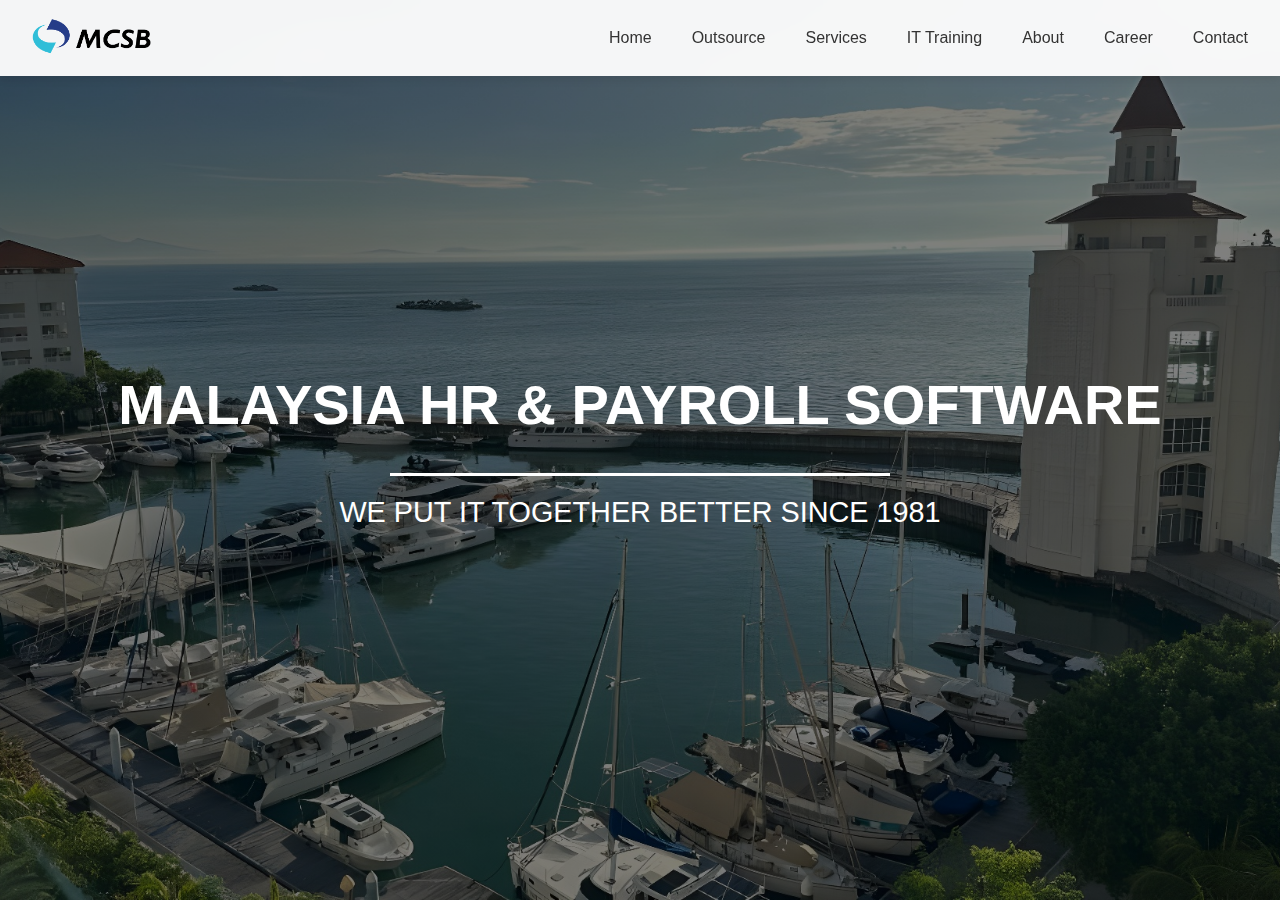
<file: mcsb/html/assets/sections/home/index.html>
<!DOCTYPE html>
<html lang="en">
<head>
    <meta charset="UTF-8">
    <meta name="viewport" content="width=device-width, initial-scale=1.0">
    <title>MCSB</title>
    <link rel="stylesheet" href="styles.css">
</head>
<body>
    <nav class="navbar">
        <div class="logo">
            <a href="../home/index.html"><img src="../../logo/mcsb.png" alt="MCSB Logo"></a>
        </div>
        <div class="menu-toggle">
            <span></span>
            <span></span>
            <span></span>
        </div>
        <ul class="nav-links">
            <li><a href="../home/index.html">Home</a></li>
            <li class="dropdown">
                <a href="#" class="dropdown-trigger">Outsource</a>
                <ul class="dropdown-content">
                    <li><a href="../outsource/outsource.html">Home</a></li>
                    <li><a href="../it-outsourcing/it-outsourcing.html">IT Outsource</a></li>
                    <li><a href="../hr-outsourcing/hr-outsourcing.html">HR Outsource</a></li>
                </ul>
            </li>
            <li class="dropdown">
                <a href="#" class="dropdown-trigger">Services</a>
                <ul class="dropdown-content">
                    <li><a href="../services/services.html">Home</a></li>
                    <li><a href="../hr-software/hr-software.html">HR Software</a></li>
                    <li><a href="../payroll-outsourcing/payroll-outsourcing.html">Payroll Outsourcing</a></li>
                </ul>
            </li>
            <li><a href="../it-training/it-training.html">IT Training</a></li>
            <li><a href="../../../index.html#about">About</a></li>
            <li><a href="../../../index.html#career">Career</a></li>
            <li><a href="../../../index.html#contact">Contact</a></li>
        </ul>
    </nav>

    <div class="slider">
        <section class="slide" id="slide1">
            <h1>MALAYSIA HR & PAYROLL SOFTWARE</h1>
            <div class="divider"></div>
            <p>WE PUT IT TOGETHER BETTER SINCE 1981</p>
        </section>

        <section class="slide" id="slide2">
            <h2>What We Do</h2>
            <div class="services-grid">
                <div class="service-card">
                    <h3>Outsourcing</h3>
                    <p>We provide Nationwide Support Services and On-Site Field Support. To ensure business continuity, we have dedicated and highly-trained engineers who are readily available at any time aims to bridge short-term operational gaps</p>
                </div>
                
                <div class="service-card">
                    <h3>HR Service & Payroll Outsource</h3>
                    <p>We simplify your HR and Payroll needs via our Multiple Services – with or without having to own the system. We ensure accuracy and compliance of the ever-changing government statutory mandate conforming to LHDN, KWSP, C.P.8D, EA Form</p>
                </div>
                
                <div class="service-card">
                    <h3>IT Training</h3>
                    <p>We provide outright job function specific training and Free After-Course Retraining Program aims to increase your productivity level. We are also an authorized Training & Test Center for Prometric, Pearson, Certiport (Microsoft Office Specialist)</p>
                </div>
                
                <div class="service-card">
                    <h3>Software</h3>
                    <p>Our HR software solution provides administrative features like leave approval and attendance management, while user features include clock in/out functionality, leave application, and payslip viewing.</p>
                </div>
            </div>
        </section>

        <section class="slide" id="slide3">
            <h2>Our Customers</h2>
            <div class="clients-grid">
                <div class="client-logo">
                    <img src="../../logo/astino-pg.png" alt="Astino">
                </div>
                <div class="client-logo">
                    <img src="../../logo/bernama.png" alt="Bernama">
                </div>
                <div class="client-logo">
                    <img src="../../logo/bertam-resort.png" alt="Bertam Resort">
                </div>
                <div class="client-logo">
                    <img src="../../logo/eastin-pg.png" alt="Eastin Penang">
                </div>
                <div class="client-logo">
                    <img src="../../logo/jebco.png" alt="Jebco">
                </div>
                <div class="client-logo">
                    <img src="../../logo/jooi-brothers.jpeg" alt="Jooi Brothers">
                </div>
                <div class="client-logo">
                    <img src="../../logo/kawan-food.png" alt="Kawan Food">
                </div>
                <div class="client-logo">
                    <img src="../../logo/leader-cable.png" alt="Leader Cable">
                </div>
                <div class="client-logo">
                    <img src="../../logo/poh-kong.png" alt="Poh Kong">
                </div>
                <div class="client-logo">
                    <img src="../../logo/tomei.png" alt="Tomei">
                </div>
            </div>
            <div class="and-more">AND MORE</div>
        </section>

        <section class="slide" id="slide4">
            <h2>Our Features</h2>
            <div class="features-grid">
                <div class="feature-card">
                    <img src="../../icon/hr.png" alt="HR Icon">
                    <h3>Human Resource</h3>
                    <h4>Effortlessly manage your workforce</h4>
                    <p>Simplify employee onboarding, performance tracking, and organizational data management with our comprehensive HR module.</p>
                </div>
                
                <div class="feature-card">
                    <img src="../../icon/payroll.png" alt="Payroll Icon">
                    <h3>Payroll</h3>
                    <h4>Accurate and automated salary processing</h4>
                    <p>Streamline payroll calculations, tax deductions, and payslip generation for hassle-free salary management.</p>
                </div>
                
                <div class="feature-card">
                    <img src="../../icon/attendance.png" alt="Attendance Icon">
                    <h3>Attendance</h3>
                    <h4>Track attendance, boost productivity</h4>
                    <p>Monitor employee check-ins, work hours, and absences with a reliable attendance tracking system.</p>
                </div>
                
                <div class="feature-card">
                    <img src="../../icon/leave.png" alt="Leave Icon">
                    <h3>Leave</h3>
                    <h4>Seamless leave management</h4>
                    <p>Enable employees to apply for leave and manage approvals, ensuring transparency and efficiency.</p>
                </div>
                
                <div class="feature-card">
                    <img src="../../icon/benefit.png" alt="Benefit Icon">
                    <h3>Benefit</h3>
                    <h4>Empower your team with better perks</h4>
                    <p>Offer and manage employee benefits like insurance, wellness programs, and retirement plans effortlessly.</p>
                </div>
                
                <div class="feature-card">
                    <img src="../../icon/claim.png" alt="Claim Icon">
                    <h3>Claim</h3>
                    <h4>Simplify reimbursement processes</h4>
                    <p>Allow employees to submit claims for expenses like travel and medical, with streamlined approval workflows.</p>
                </div>
            </div>
        </section>

        <section class="slide" id="slide5">
            <h2>Book Demo</h2>
            <h3>Ready to transform your HR processes?</h3>
            <p>Chat with our experts and discover how MCSB can streamline your operations.</p>
            
            <div class="demo-features">
                <div class="feature-item">
                    <span class="checkmark">✓</span>
                    <span>Comprehensive system walkthrough</span>
                </div>
                <div class="feature-item">
                    <span class="checkmark">✓</span>
                    <span>Customized to your business needs</span>
                </div>
                <div class="feature-item">
                    <span class="checkmark">✓</span>
                    <span>Live Q&A session</span>
                </div>
            </div>

            <a href="https://wa.me/60123456789?text=Hi%20MCSB,%20I'm%20interested%20in%20booking%20a%20demo%20for%20your%20HR%20system." class="whatsapp-button" target="_blank">
                <img src="../../icon/WhatsAppButtonGreenLarge.png" alt="Request for Demo on WhatsApp">
            </a>
        </section>
    </div>

    <script src="scripts.js"></script>
</body>
</html>
</file>
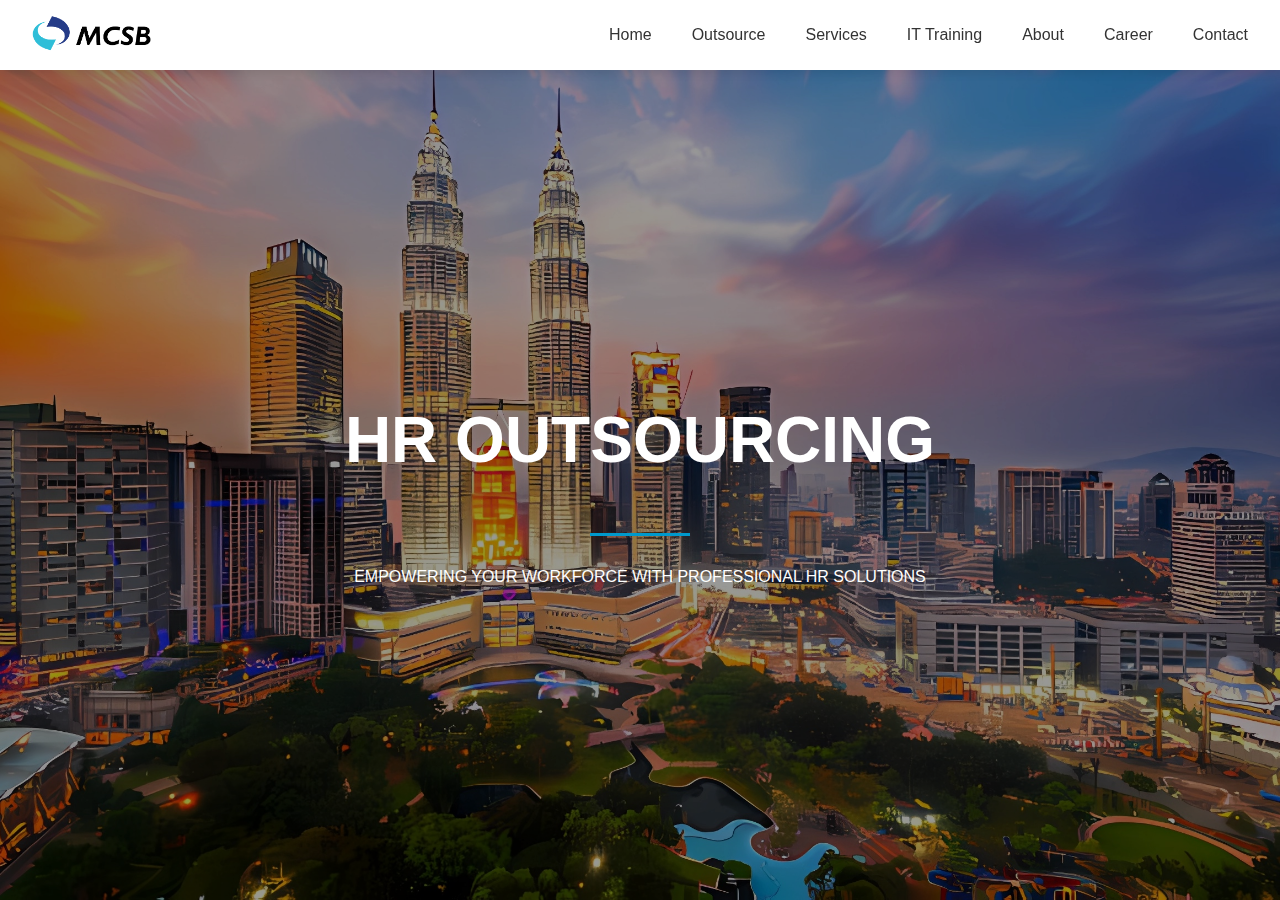
<file: mcsb/html/assets/sections/hr-outsourcing/hr-outsourcing.html>
<!DOCTYPE html>
<html lang="en">
<head>
    <meta charset="UTF-8">
    <meta name="viewport" content="width=device-width, initial-scale=1.0">
    <title>MCSB - HR Outsourcing</title>
    <link rel="stylesheet" href="hr-outsourcing.css">
</head>
<body>
    <nav class="navbar">
        <div class="logo">
            <a href="../home/index.html"><img src="../../logo/mcsb.png" alt="MCSB Logo"></a>
        </div>
        <div class="menu-toggle">
            <span></span>
            <span></span>
            <span></span>
        </div>
        <ul class="nav-links">
            <li><a href="../home/index.html">Home</a></li>
            <li class="dropdown">
                <a href="#" class="dropdown-trigger">Outsource</a>
                <ul class="dropdown-content">
                    <li><a href="../outsource/outsource.html">Home</a></li>
                    <li><a href="../it-outsourcing/it-outsourcing.html">IT Outsource</a></li>
                    <li><a href="../hr-outsourcing/hr-outsourcing.html">HR Outsource</a></li>
                </ul>
            </li>
            <li class="dropdown">
                <a href="#" class="dropdown-trigger">Services</a>
                <ul class="dropdown-content">
                    <li><a href="../services/services.html">Home</a></li>
                    <li><a href="../hr-software/hr-software.html">HR Software</a></li>
                    <li><a href="../payroll-outsourcing/payroll-outsourcing.html">Payroll Outsourcing</a></li>
                </ul>
            </li>
            <li><a href="../it-training/it-training.html">IT Training</a></li>
            <li><a href="../../../index.html#about">About</a></li>
            <li><a href="../../../index.html#career">Career</a></li>
            <li><a href="../../../index.html#contact">Contact</a></li>
        </ul>
    </nav>

    <div class="slider">
        <section class="slide" id="slide1" style="background-image: url('../../background/kuala-lumpur.jpg');">
            <h1>HR OUTSOURCING</h1>
            <div class="divider"></div>
            <p>EMPOWERING YOUR WORKFORCE WITH PROFESSIONAL HR SOLUTIONS</p>
        </section>

        <section class="slide" id="slide2">
            <div class="title-section">
                <h2>Why Choose MCSB?</h2>
            </div>
            <div class="reasons-container">
                <div class="reasons-grid">
                    <div class="reason-card">
                        <img src="../../icon/assessment.png" alt="Assessment Icon">
                        <h3>Professional Assessment</h3>
                        <p>Thorough screening & competency based assessment</p>
                    </div>

                    <div class="reason-card">
                        <img src="../../icon/database.png" alt="Database Icon">
                        <h3>Extensive Talent Pool</h3>
                        <p>Strong pool of databases specializing in IT, HR, Sales & Finance</p>
                    </div>

                    <div class="reason-card">
                        <img src="../../icon/hr.png" alt="HR System Icon">
                        <h3>Digital HR Solutions</h3>
                        <p>Online-based HR systems for Leave Management, Payslip Viewing Access, Overtime & Claims Processes</p>
                    </div>

                    <div class="reason-card">
                        <img src="../../icon/compliance.png" alt="Compliance Icon">
                        <h3>Legal Compliance</h3>
                        <p>Employment Contract to hired staff in compliance with Labour Law & Government Mandatory Contributions (EPF, SOCSO, HRDF & Income Tax)</p>
                    </div>

                    <div class="reason-card">
                        <img src="../../icon/flexible.png" alt="Flexible Icon">
                        <h3>Business Adaptability</h3>
                        <p>Flexible & Agile Approach to meet specific client's business needs</p>
                    </div>

                    <div class="reason-card">
                        <img src="../../icon/risk.png" alt="Risk Icon">
                        <h3>Cost Efficiency</h3>
                        <p>Risk Reduction & Costs Savings of staff turnover & severance compensation</p>
                    </div>
                </div>
            </div>
        </section>

        <section class="slide" id="slide3">
            <h2>What We Offer?</h2>
            <div class="services-container">
                <div class="services-grid">
                    <div class="service-card">
                        <img src="../../icon/temporary.png" alt="Temporary Workforce Icon">
                        <h3>Temporary Workforce</h3>
                        <p>In a dynamic, unpredictable market, organizations must be able to react and align their strategies to gain advantage in the market force. Increasingly, employers are utilizing temporary workforce strategies to provide flexibility. As the number of temporary workforce sources increases, so do the challenges, such as managing cost, standardizing processes and tracking performance. We partner with you to fully understand your needs. Allow us to leverage our deep experience and expertise to design innovative solutions that are completely tailored to maximize your temporary labor's needs.</p>
                    </div>

                    <div class="service-card">
                        <img src="../../icon/contract.png" alt="Contract to Permanent Icon">
                        <h3>Contract to Permanent Conversion</h3>
                        <p>We provide term-based workforce solution, talent-driven outsourcing of operations, functions and services to enhance flexibility and drive productivity. Built upon our deep recruiting experience and our expertise in crafting impactful outsourcing solutions, we deliver the talent you need on a term-basis with the option to convert and hire under your permanent employment</p>
                    </div>

                    <div class="service-card">
                        <img src="../../icon/recruitment.png" alt="RPO Icon">
                        <h3>Recruitment Process Outsourcing</h3>
                        <p>MCSB provides Recruitment Process Outsourcing (RPO) solutions leveraging our 30 years of experience in the industry. We provide flexible and scalable recruitment solutions include but not limited to sourcing and selection to onboarding management. Built upon our deep recruitment expertise and based on thorough processes, our systematic approach ensures the results you need — greater predictability of cost, a more efficient recruiting process, an improved candidate experience and, most importantly, improved talent quality.</p>
                    </div>
                </div>
            </div>
        </section>
    </div>

    <script src="hr-outsourcing.js"></script>
</body>
</html>
</file>
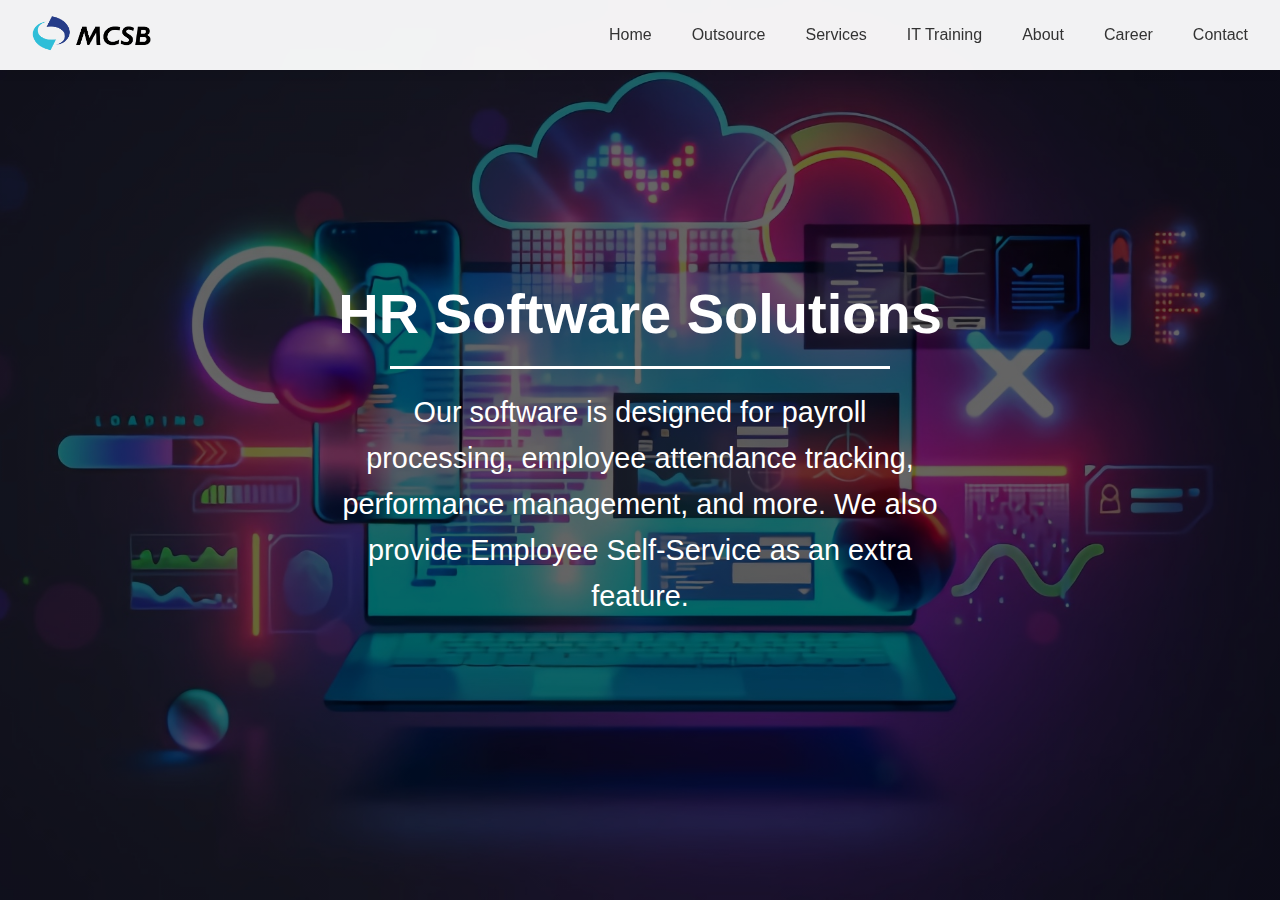
<file: mcsb/html/assets/sections/hr-software/hr-software.html>
<!DOCTYPE html>
<html lang="en">
<head>
    <meta charset="UTF-8">
    <meta name="viewport" content="width=device-width, initial-scale=1.0">
    <title>MCSB - HR Software</title>
    <link rel="stylesheet" href="hr-software.css">
    <link rel="stylesheet" href="https://cdnjs.cloudflare.com/ajax/libs/font-awesome/6.0.0/css/all.min.css">
</head>
<body>
    <nav class="navbar">
        <div class="logo">
            <a href="../home/index.html"><img src="../../logo/mcsb.png" alt="MCSB Logo"></a>
        </div>
        <ul class="nav-links">
            <li><a href="../home/index.html">Home</a></li>
            <li class="dropdown">
                <a href="#" class="dropdown-trigger">Outsource</a>
                <ul class="dropdown-content">
                    <li><a href="../outsource/outsource.html">Home</a></li>
                    <li><a href="../it-outsourcing/it-outsourcing.html">IT Outsourcing</a></li>
                    <li><a href="../hr-outsourcing/hr-outsourcing.html">HR Outsourcing</a></li>   
                </ul>
            </li>
            <li class="dropdown">
                <a href="#" class="dropdown-trigger">Services</a>
                <ul class="dropdown-content">
                    <li><a href="../services/services.html">Home</a></li>
                    <li><a href="../hr-software/hr-software.html">HR Software</a></li>
                    <li><a href="../payroll-outsourcing/payroll-outsourcing.html">Payroll Outsourcing</a></li>     
                </ul>
            </li>
            <li><a href="../it-training/it-training.html">IT Training</a></li>
            <li><a href="../about/about.html">About</a></li>
            <li><a href="../career/career.html">Career</a></li>
            <li><a href="../contact/contact.html">Contact</a></li>
        </ul>
        <div class="menu-toggle">
            <span></span>
            <span></span>
            <span></span>
        </div>
    </nav>

    <div class="slider">
        <!-- Slide 1: Hero Section -->
        <section id="slide1" class="slide" style="background-image: linear-gradient(rgba(0, 0, 0, 0.6), rgba(0, 0, 0, 0.6)), url('../../background/hr-software.jpg');">
            <div class="hero-content">
                <h1>HR Software Solutions</h1>
                <div class="divider"></div>
                <p>Our software is designed for payroll processing, employee attendance tracking, performance management, and more. We also provide Employee Self-Service as an extra feature.</p>
            </div>
        </section>

        <!-- Slide 2: Payroll Process -->
        <section id="slide2" class="slide">
            <div class="payroll-content">
                <h2>Payroll Process</h2>
                <div class="divider"></div>
                <div class="description">
                    <p>Our iHRMS is a robust software, which organizes all the tasks of employee payment and the filing of employee taxes. These tasks can fine tune to accommodate all industrial needs, which includes:</p>
                    
                    <div class="features-buttons">
                        <button class="feature-btn">Keeping track of the working hours</button>
                        <button class="feature-btn">Calculating wages</button>
                        <button class="feature-btn">Withholding taxes and deductions</button>
                        <button class="feature-btn">Printing and delivering checks</button>
                        <button class="feature-btn">Paying employment taxes to the government</button>
                    </div>
                </div>
            </div>
        </section>

        <!-- Slide 3: Key Features -->
        <section id="slide3" class="slide">
            <div class="features-content">
                <h2>Our Key Features</h2>
                <div class="divider"></div>
                
                <div class="key-features">
                    <div class="feature-item">
                        <span class="feature-icon">✓</span>
                        <span class="feature-text">SEA Statutory Compliances</span>
                    </div>
                    <div class="feature-item">
                        <span class="feature-icon">✓</span>
                        <span class="feature-text">Multiple Salary Payout</span>
                    </div>
                    <div class="feature-item">
                        <span class="feature-icon">✓</span>
                        <span class="feature-text">Online Payslip</span>
                    </div>
                    <div class="feature-item">
                        <span class="feature-icon">✓</span>
                        <span class="feature-text">Autopay with Banks</span>
                    </div>
                    <div class="feature-item">
                        <span class="feature-icon">✓</span>
                        <span class="feature-text">Seamless integration with all Finance Application</span>
                    </div>
                </div>                
            </div>
        </section>

        <!-- Slide 4: Employee Self Service -->
        <section id="slide4" class="slide">
            <div class="ess-content">
                <h2>Employee Self Service</h2>
                <div class="divider"></div>
                
                <div class="ess-grid">
                    <div class="ess-card">
                        <div class="card-icon">📅</div>
                        <h3>eLeave</h3>
                        <p>You may access your leave records and submit new requests at any moment, from any location, without having to deal with administrative personnel.</p>
                    </div>
                    
                    <div class="ess-card">
                        <div class="card-icon">💰</div>
                        <h3>eClaim</h3>
                        <p>The payroll module is complementary to this one. Employees can plan out their claims budgets for the entire month and submit everything to their supervisor for final approval.</p>
                    </div>
                    
                    <div class="ess-card">
                        <div class="card-icon">👤</div>
                        <h3>eProfile</h3>
                        <p>HRC is the heart of the MCSB iHRMS which holds all the information of all workers. Our eProfile enables workers to change their very own credentials at their leisure while informing the HR staff for checking / approval.</p>
                    </div>
                    
                    <div class="ess-card">
                        <div class="card-icon">🤝</div>
                        <h3>eRecruitment</h3>
                        <p>This is the platform where future employees engage with their future employers for the first time. The applicant can learn and study the job descriptions being offered. Moreover, the HR team will be alerted when there are new applications. This will bridge the relationship between the HR team and the new employee.</p>
                    </div>
                    
                    <div class="ess-card">
                        <div class="card-icon">📚</div>
                        <h3>eTraining</h3>
                        <p>A portal to broadcast internal and external training programmes for all employee. Keeping them equipped with the latest know-how. The portal is able to keep track of the total numbers of employees undergoing training and the cost incurred.</p>
                    </div>
                    
                    <div class="ess-card">
                        <div class="card-icon">⏰</div>
                        <h3>eOT</h3>
                        <p>Employees are able to choose and apply the overtime schedule online together with the submission of claims after their completion of shift. This would ease the paper trail while shortening the OT application process as well as keeping track on the employee's task.</p>
                    </div>
                </div>
            </div>
        </section>

        <!-- Slide 5: Employee Tracking -->
        <section id="slide5" class="slide">
            <div class="tracking-content">
                <h2>Employee Tracking</h2>
                <div class="divider"></div>
                
                <div class="tracking-grid">
                    <div class="tracking-card">
                        <div class="card-header">
                            <div class="icon-circle">
                                <i class="fas fa-clock"></i>
                            </div>
                            <h3>Time Management System</h3>
                        </div>
                        <p>A sophisticated time management system trailing on your employee's attendance. The direct time clock link allows data collected from the electronic time clock to be downloaded directly to the system for further processing.</p>
                    </div>

                    <div class="tracking-card">
                        <div class="card-header">
                            <div class="icon-circle">
                                <i class="fas fa-chart-line"></i>
                            </div>
                            <h3>Performance</h3>
                        </div>
                        <p>Provides a user-defined appraisal system to keep track the employee's performance level and objective reviews. The system also helps define the recommended salary increment or performance bonus corresponding to a particular range of rating/scores achieved by the individual employee.</p>
                    </div>

                    <div class="tracking-card">
                        <div class="card-header">
                            <div class="icon-circle">
                                <i class="fas fa-file-alt"></i>
                            </div>
                            <h3>Report</h3>
                        </div>
                        <p>Our system is equipped with Crystal Report where it can convert the files to any format which you require. All reports can be customized to fit your requirements.</p>
                    </div>
                </div>
            </div>
        </section>

        <!-- Slide 6: Book a Demo -->
        <section id="slide6" class="slide">
            <div class="demo-content">
                <h2>Book Demo</h2>
                <div class="divider"></div>
                
                <div class="demo-container">
                    <div class="demo-info">
                        <h3>Experience Our HR Software Solution</h3>
                        <p>Schedule a personalized demo to see how our HR software can transform your business operations.</p>
                        <ul class="demo-features">
                            <li><i class="fas fa-check-circle"></i> Live system walkthrough</li>
                            <li><i class="fas fa-check-circle"></i> Q&A session with our experts</li>
                            <li><i class="fas fa-check-circle"></i> Customization options</li>
                            <li><i class="fas fa-check-circle"></i> Pricing information</li>
                        </ul>
                        <a href="https://wa.me/YOUR_WHATSAPP_NUMBER" class="whatsapp-button" target="_blank">
                            <img src="../../icon/WhatsAppButtonGreenLarge.png" alt="Request for Demo on WhatsApp">
                        </a>
                    </div>
                </div>
            </div>
        </section>
    </div>

    <script src="hr-software.js"></script>
</body>
</html>
</file>
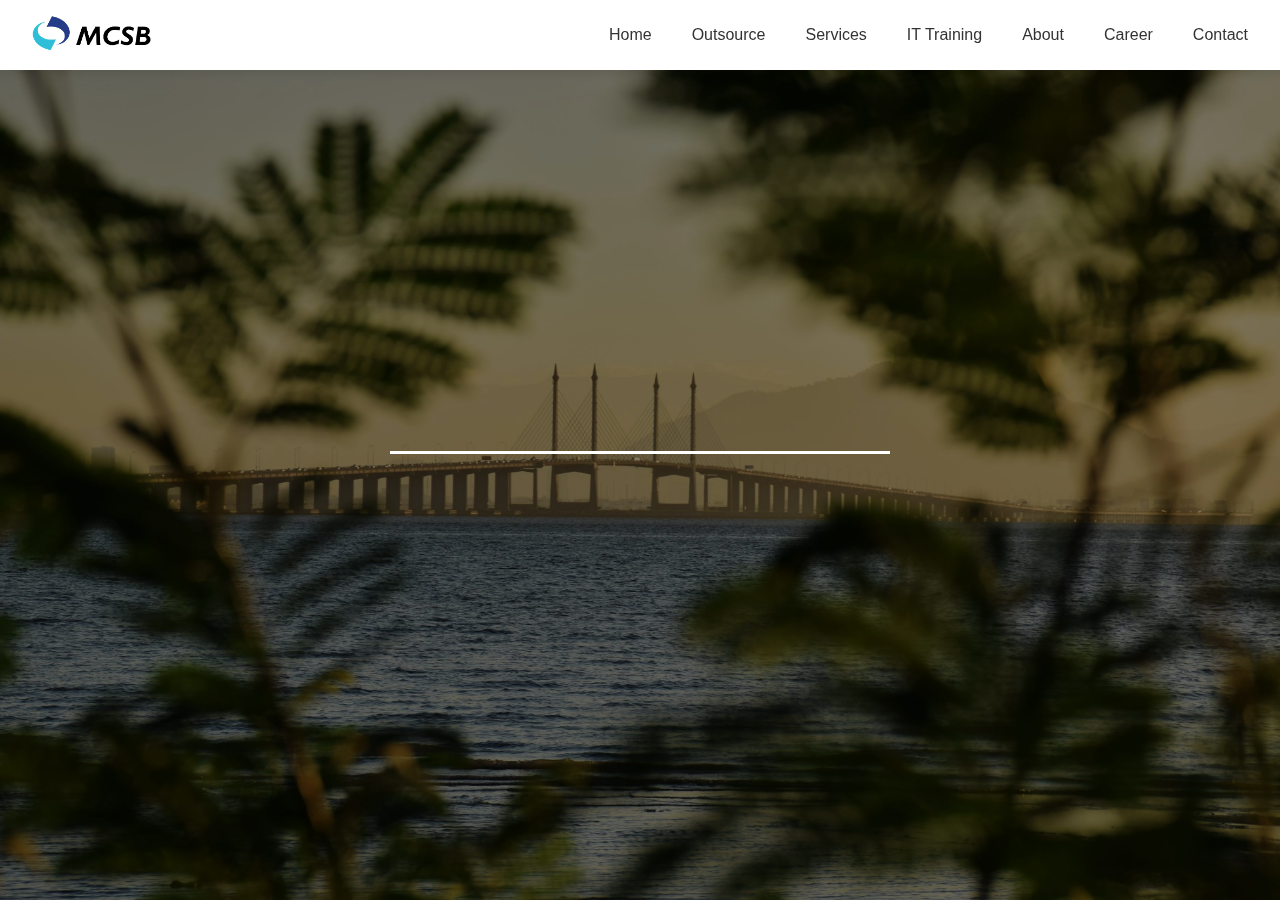
<file: mcsb/html/assets/sections/it-outsourcing/it-outsourcing.html>
<!DOCTYPE html>
<html lang="en">
<head>
    <meta charset="UTF-8">
    <meta name="viewport" content="width=device-width, initial-scale=1.0">
    <title>MCSB - IT Outsourcing</title>
    <link rel="stylesheet" href="it-outsourcing.css">
</head>
<body>
    <nav class="navbar">
        <div class="logo">
            <a href="../home/index.html"><img src="../../logo/mcsb.png" alt="MCSB Logo"></a>
        </div>
        <div class="menu-toggle">
            <span></span>
            <span></span>
            <span></span>
        </div>
        <ul class="nav-links">
            <li><a href="../home/index.html">Home</a></li>
            <li class="dropdown">
                <a href="#" class="dropdown-trigger">Outsource</a>
                <ul class="dropdown-content">
                    <li><a href="../outsource/outsource.html">Home</a></li>
                    <li><a href="../it-outsourcing/it-outsourcing.html">IT Outsource</a></li>
                    <li><a href="../hr-outsourcing/hr-outsourcing.html">HR Outsource</a></li>
                </ul>
            </li>
            <li class="dropdown">
                <a href="#" class="dropdown-trigger">Services</a>
                <ul class="dropdown-content">
                    <li><a href="../services/services.html">Home</a></li>
                    <li><a href="../hr-software/hr-software.html">HR Software</a></li>
                    <li><a href="../payroll-outsourcing/payroll-outsourcing.html">Payroll Outsourcing</a></li>
                </ul>
            </li>
            <li><a href="../it-training/it-training.html">IT Training</a></li>
            <li><a href="../../../index.html#about">About</a></li>
            <li><a href="../../../index.html#career">Career</a></li>
            <li><a href="../../../index.html#contact">Contact</a></li>
        </ul>
    </nav>

    <div class="slider">
        <section class="slide" id="slide1" style="background-image: url('../../background/background-itoutsourcing.jpg');">
            <h1>IT OUTSOURCING</h1>
            <div class="divider"></div>
            <p>We aim to help IT departments free themselves from day to day non-core operational activities to allow them to deliver strategic value back to their business by creating a scalable infrastructure that is closely aligned with their organisations core business operations</p>
        </section>

        <section class="slide" id="slide2">
            <div class="title-section">
                <h2>What We Aim</h2>
            </div>
            <div class="services-container">
                <div class="services-grid">
                    <div class="service-card">
                        <img src="../../icon/manufacturing-site-support.png" alt="Manufacturing Support Icon">
                        <h3>Manufacturing Site Support</h3>
                        <p>Helpdesk to provide support for manufacturing applications, desktops & IT peripherals to ensure uninterrupted production processes</p>
                    </div>
                    
                    <div class="service-card">
                        <img src="../../icon/break-fix.png" alt="Break Fix Icon">
                        <h3>Break-Fix</h3>
                        <p>Deskside Support for repairs, upgrades or installation of systems, components, peripheral equipment, networking or software</p>
                    </div>
                    
                    <div class="service-card">
                        <img src="../../icon/regional-helpdesk.png" alt="Regional Helpdesk Icon">
                        <h3>Regional Helpdesk</h3>
                        <p>A single gateway intended to provide end users with information and support related to desktops, access management and other IT peripherals</p>
                    </div>
                    
                    <div class="service-card">
                        <img src="../../icon/imacs.png" alt="IMACS Icon">
                        <h3>IMACS</h3>
                        <p>Processes of Installs, Moves, Adds, Changes to software & hardware in accordance to policies & procedures</p>
                    </div>

                    <div class="service-card">
                        <img src="../../icon/it-infracstructure.png" alt="IT Infrastructure Icon">
                        <h3>IT Infrastructure Support</h3>
                        <p>Provide support to the hardware, software, networks, data centers, and related IT peripherals</p>
                    </div>

                    <div class="service-card">
                        <img src="../../icon/ad-hoc.png" alt="Ad-Hoc Services Icon">
                        <h3>Ad-Hoc Services</h3>
                        <p>Temporary Workforce Deployment to cater for short-term request such as new projects roll-out/deployment, migration and/or site relocation exercise</p>
                    </div>
                </div>
            </div>
        </section>

        <section class="slide" id="slide3">
            <h2>On Site Support</h2>
            <div class="support-grid">
                <div class="support-card">
                    <img src="../../icon/help-desk.png" alt="Dedicated Helpdesk Icon">
                    <h3>Dedicated Helpdesk</h3>
                    <p>Primary point-of-contact to respond to your IT issues until it is resolved</p>
                </div>
                
                <div class="support-card">
                    <img src="../../icon/incident.png" alt="Incident Management Icon">
                    <h3>Incident Management</h3>
                    <p>Dedicated project coordinator to monitor & analyse incidents to ensure the achievement of SLA</p>
                </div>
                
                <div class="support-card">
                    <img src="../../icon/engineering.png" alt="Onsite Engineers Icon">
                    <h3>Onsite Engineers</h3>
                    <p>Skilled & professional service from our highly-trained engineers throughout nationwide ready to be dispatched to solve your IT problems with just a phone call away</p>
                </div>
            </div>
        </section>

        <section class="slide" id="slide4">
            <h2>Our Strategies to Reduce Operational Gaps</h2>
            <div class="strategies-grid">
                <div class="strategy-card">
                    <img src="../../icon/hot-swap.png" alt="Hot-Swap Icon">
                    <h3>Hot-Swap</h3>
                    <p>We have a highly trained team of engineers to be deployed instantly during surge in resource demand. The Hot-Swap team is our solution to turnover issues and also for new projects roll-out/ deployment to reduce lead time</p>
                </div>
                
                <div class="strategy-card">
                    <img src="../../icon/backfill.png" alt="Backfill Engineer Icon">
                    <h3>Backfill Engineer</h3>
                    <p>Dedicated engineers to bridge short term gaps such as staff on leave, sudden spike in ticket volumes and ad-hoc projects to reduce down-time in ensuring business continuity.</p>
                </div>
            </div>
        </section>
    </div>

    <script src="it-outsourcing.js"></script>
</body>
</html>
</file>
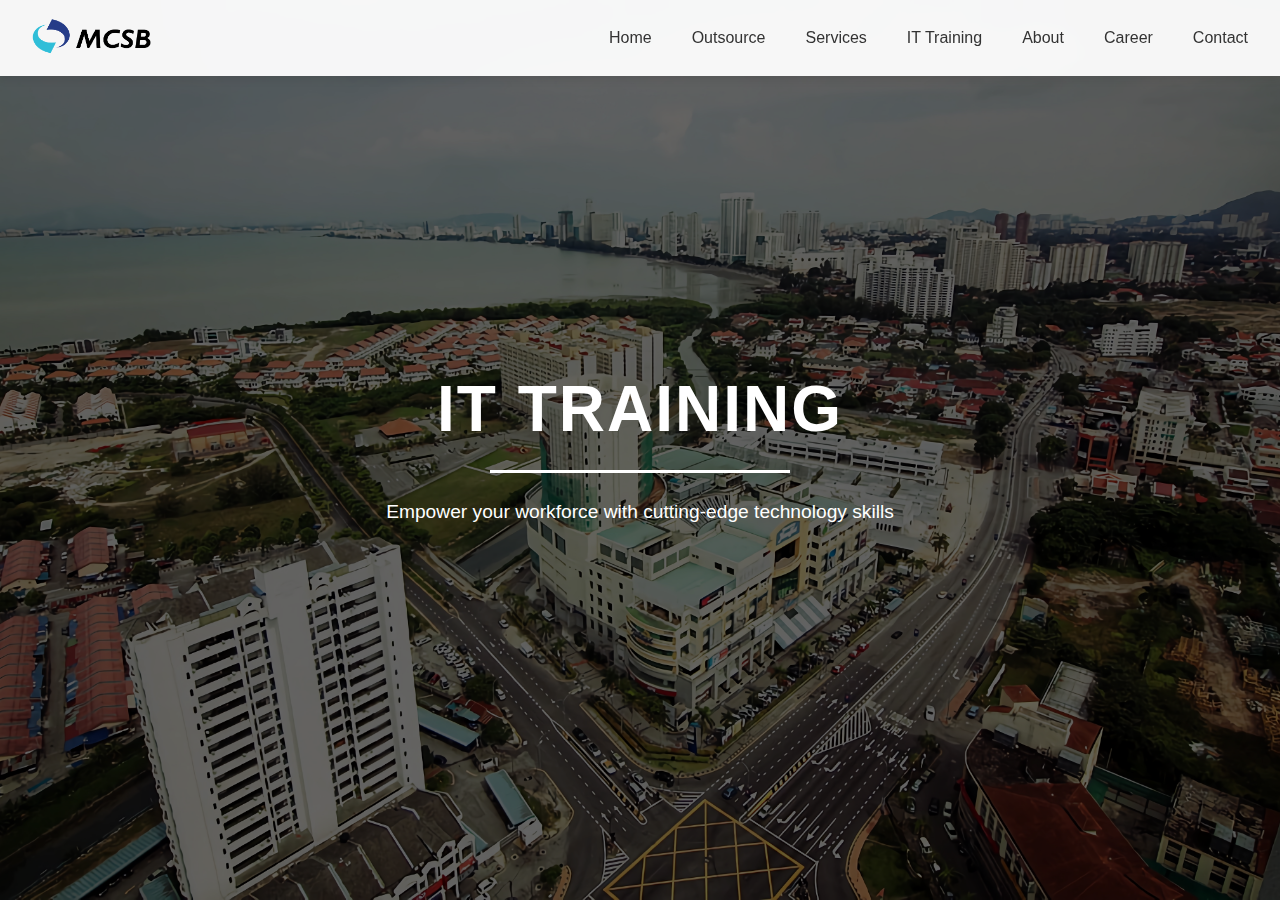
<file: mcsb/html/assets/sections/it-training/it-training.html>
<!DOCTYPE html>
<html lang="en">
<head>
    <meta charset="UTF-8">
    <meta name="viewport" content="width=device-width, initial-scale=1.0">
    <title>MCSB - IT Training</title>
    <link rel="stylesheet" href="it-training.css">
    <link rel="stylesheet" href="https://cdnjs.cloudflare.com/ajax/libs/font-awesome/6.5.1/css/all.min.css">
</head>
<body>
    <!-- Navigation Bar -->
    <nav class="navbar">
        <div class="logo">
            <a href="../home/index.html"><img src="../../logo/mcsb.png" alt="MCSB Logo"></a>
        </div>
        <div class="menu-toggle">
            <span></span>
            <span></span>
            <span></span>
        </div>
        <ul class="nav-links">
            <li><a href="../home/index.html">Home</a></li>
            <li class="dropdown">
                <a href="#" class="dropdown-trigger">Outsource</a>
                <ul class="dropdown-content">
                    <li><a href="../outsource/outsource.html">Home</a></li>
                    <li><a href="../it-outsourcing/it-outsourcing.html">IT Outsource</a></li>
                    <li><a href="../hr-outsourcing/hr-outsourcing.html">HR Outsource</a></li>
                </ul>
            </li>
            <li class="dropdown">
                <a href="#" class="dropdown-trigger">Services</a>
                <ul class="dropdown-content">
                    <li><a href="../services/services.html">Home</a></li>
                    <li><a href="../hr-software/hr-software.html">HR Software</a></li>
                    <li><a href="../payroll-outsourcing/payroll-outsourcing.html">Payroll Outsourcing</a></li>
                </ul>
            </li>
            <li><a href="../it-training/it-training.html">IT Training</a></li>
            <li><a href="../../../index.html#about">About</a></li>
            <li><a href="../../../index.html#career">Career</a></li>
            <li><a href="../../../index.html#contact">Contact</a></li>
        </ul>
    </nav>

    <!-- Rest of your content -->
    <div class="slider">
        <section class="slide" id="slide1">
            <div class="content-wrapper">
                <h1>IT TRAINING</h1>
                <div class="divider"></div>
                <p>Empower your workforce with cutting-edge technology skills</p>
            </div>
        </section>
        <section class="slide" id="slide2">
            <h2>Available Programming</h2>
            <div class="programming-grid">
                <div class="programming-card">
                    <div class="card-content">
                        <i class="fab fa-microsoft"></i>
                        <h3>C#</h3>
                    </div>
                </div>
                <div class="programming-card">
                    <div class="card-content">
                        <i class="fas fa-code"></i>
                        <h3>VC++</h3>
                    </div>
                </div>
                <div class="programming-card">
                    <div class="card-content">
                        <i class="fab fa-microsoft"></i>
                        <h3>ASP.Net</h3>
                    </div>
                </div>
                <div class="programming-card">
                    <div class="card-content">
                        <i class="fab fa-windows"></i>
                        <h3>WPF</h3>
                    </div>
                </div>
                <div class="programming-card">
                    <div class="card-content">
                        <i class="fab fa-python"></i>
                        <h3>Python</h3>
                    </div>
                </div>
                <div class="programming-card">
                    <div class="card-content">
                        <i class="fab fa-php"></i>
                        <h3>PHP</h3>
                    </div>
                </div>
                <div class="programming-card">
                    <div class="card-content">
                        <i class="fab fa-android"></i>
                        <h3>Android</h3>
                    </div>
                </div>
                <div class="programming-card">
                    <div class="card-content">
                        <i class="fas fa-database"></i>
                        <h3>SQL</h3>
                    </div>
                </div>
            </div>
        </section>
        <section class="slide" id="slide3">
            <h2>Desktop Productivity Tool</h2>
            <div class="productivity-tools">
                <div class="tool-card">
                    <div class="tool-header">
                        <i class="fas fa-file-excel"></i>
                        <h3>Microsoft Excel</h3>
                    </div>
                    <p>Learn essential data management, calculations, and reporting skills. Perfect for professionals in Accounts, HR, and Sales who want to enhance their Excel expertise for better data analysis and visualization.</p>
                </div>

                <div class="tool-card">
                    <div class="tool-header">
                        <i class="fas fa-file-powerpoint"></i>
                        <h3>Microsoft PowerPoint</h3>
                    </div>
                    <p>Master the art of creating engaging presentations. Learn interface basics, slide design, multimedia integration, and presentation skills to deliver impactful content professionally.</p>
                </div>

                <div class="tool-card">
                    <div class="tool-header">
                        <i class="fas fa-file-word"></i>
                        <h3>Microsoft Word</h3>
                    </div>
                    <p>Discover essential features for creating professional documents. Learn document formatting, graphics integration, and interface customization to enhance your document creation skills.</p>
                </div>

                <div class="tool-card">
                    <div class="tool-header">
                        <i class="fas fa-project-diagram"></i>
                        <h3>Microsoft Project</h3>
                    </div>
                    <p>Learn project management essentials including timeline creation, resource management, task scheduling, and reporting. Perfect for project managers and team leaders.</p>
                </div>

                <div class="tool-card">
                    <div class="tool-header">
                        <i class="fas fa-database"></i>
                        <h3>Microsoft Access</h3>
                    </div>
                    <p>Master database creation and management with Microsoft's flagship database application. Suitable for both beginners and those looking to enhance their database management skills.</p>
                </div>

                <div class="tool-card">
                    <div class="tool-header">
                        <i class="fab fa-microsoft"></i>
                        <h3>Office 365 for Business</h3>
                    </div>
                    <p>Explore cloud-based office solutions with Office 365. Learn to utilize online services, cloud storage, and Office Online for improved workplace productivity and collaboration.</p>
                </div>
            </div>
        </section>
        <section class="slide" id="slide4">
            <h2>Customised Training</h2>
            <div class="custom-training-grid">
                <div class="custom-card">
                    <div class="card-icon">
                        <i class="fas fa-chalkboard-teacher"></i>
                    </div>
                    <h3>Contents</h3>
                    <p>Training tailored to the needs of employees at all levels and from all backgrounds</p>
                </div>

                <div class="custom-card">
                    <div class="card-icon">
                        <i class="fas fa-coins"></i>
                    </div>
                    <h3>Control Cost</h3>
                    <p>The cost per delegate can be less than sending a large number of people on a public presentation</p>
                </div>

                <div class="custom-card">
                    <div class="card-icon">
                        <i class="fas fa-clock"></i>
                    </div>
                    <h3>Duration</h3>
                    <p>Choose the best time to learn, schedule the training on evenings or weekends. We offer special rate for weekend classes</p>
                </div>

                <div class="custom-card">
                    <div class="card-icon">
                        <i class="fas fa-chart-line"></i>
                    </div>
                    <h3>Productivity</h3>
                    <p>Employee will feel good after a tailor-made training course because they will be better equipped to do their job efficiently</p>
                </div>

                <div class="custom-card">
                    <div class="card-icon">
                        <i class="fas fa-laptop-code"></i>
                    </div>
                    <h3>Practical Application</h3>
                    <p>Training is most effective when concepts and knowledge learned can link directly to work situation</p>
                </div>

                <div class="custom-card">
                    <div class="card-icon">
                        <i class="fas fa-award"></i>
                    </div>
                    <h3>Effectiveness</h3>
                    <p>Qualified, knowledgeable trainers with years of hands-on experience</p>
                </div>

                <div class="custom-card">
                    <div class="card-icon">
                        <i class="fas fa-sliders-h"></i>
                    </div>
                    <h3>Flexibility</h3>
                    <p>Focused on specific needs</p>
                </div>

                <div class="custom-card">
                    <div class="card-icon">
                        <i class="fas fa-map-marker-alt"></i>
                    </div>
                    <h3>Location</h3>
                    <p>Choose your preferred training location</p>
                </div>
            </div>
        </section>
        <section class="slide" id="slide5">
            <h2>Course Calendar</h2>
            <div class="course-calendar-grid">
                <div class="calendar-card">
                    <div class="card-header">
                        <i class="fas fa-code"></i>
                        <h3>Application Development</h3>
                        <span class="course-count">35 Courses</span>
                    </div>
                    <ul class="course-list">
                        <li>Microsoft Visual Studio <span>(26 Courses)</span></li>
                        <li>Open Source Programming <span>(9 Courses)</span></li>
                    </ul>
                </div>

                <div class="calendar-card">
                    <div class="card-header">
                        <i class="fas fa-desktop"></i>
                        <h3>Operating System</h3>
                        <span class="course-count">15 Courses</span>
                    </div>
                    <ul class="course-list">
                        <li>Microsoft Windows <span>(6 Courses)</span></li>
                        <li>Open Source <span>(9 Courses)</span></li>
                    </ul>
                </div>

                <div class="calendar-card">
                    <div class="card-header">
                        <i class="fas fa-users"></i>
                        <h3>Soft Skills & Other Courses</h3>
                        <span class="course-count">20 Courses</span>
                    </div>
                    <ul class="course-list">
                        <li>Soft Skills <span>(19 Courses)</span></li>
                        <li>Other Courses <span>(2 Courses)</span></li>
                    </ul>
                </div>

                <div class="calendar-card">
                    <div class="card-header">
                        <i class="fas fa-tools"></i>
                        <h3>Desktop Productivity Tools</h3>
                        <span class="course-count">71 Courses</span>
                    </div>
                    <ul class="course-list">
                        <li>Microsoft Office <span>(65 Courses)</span></li>
                        <li>Microsoft Office 365 <span>(3 Courses)</span></li>
                        <li>Open Office <span>(6 Courses)</span></li>
                    </ul>
                </div>

                <div class="calendar-card">
                    <div class="card-header">
                        <i class="fas fa-server"></i>
                        <h3>Microsoft Server</h3>
                        <span class="course-count">51 Courses</span>
                    </div>
                    <ul class="course-list">
                        <li>Microsoft Server <span>(13 Courses)</span></li>
                        <li>Microsoft Azure/Cloud/Virtualization <span>(10 Courses)</span></li>
                        <li>Microsoft Exchange Server <span>(2 Courses)</span></li>
                        <li>Microsoft SQL Server <span>(10 Courses)</span></li>
                    </ul>
                </div>

                <div class="calendar-card">
                    <div class="card-header">
                        <i class="fas fa-network-wired"></i>
                        <h3>Microsoft Server Related Courses</h3>
                        <span class="course-count">12 Courses</span>
                    </div>
                    <ul class="course-list">
                        <li>SharePoint <span>(10 Courses)</span></li>
                        <li>Other Microsoft Courses <span>(2 Courses)</span></li>
                    </ul>
                </div>
            </div>
        </section>
        <!-- Other slides... -->
    </div>

    <script src="it-training.js"></script>
</body>
</html>
</file>
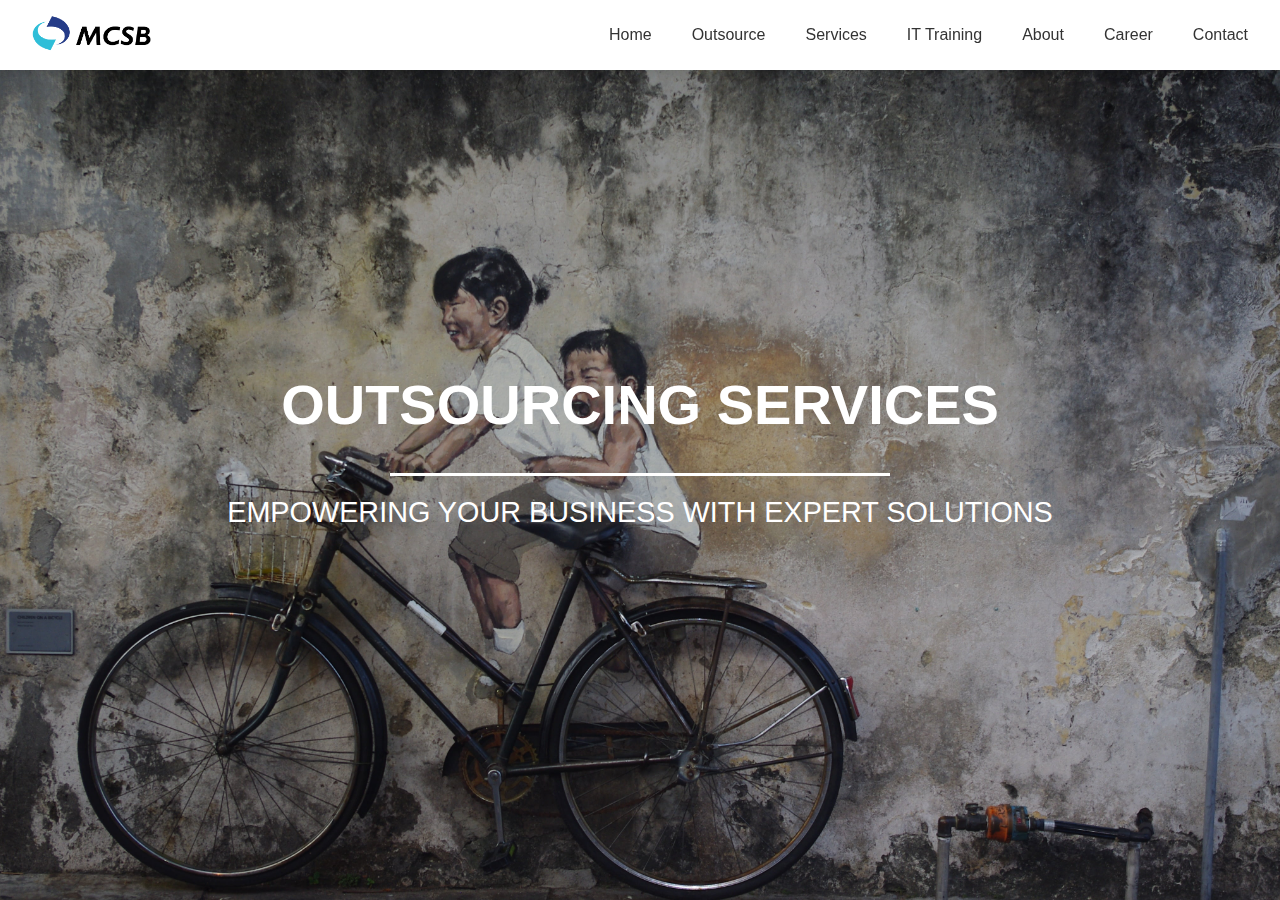
<file: mcsb/html/assets/sections/outsource/outsource.html>
<!DOCTYPE html>
<html lang="en">
<head>
    <meta charset="UTF-8">
    <meta name="viewport" content="width=device-width, initial-scale=1.0">
    <title>MCSB - Outsourcing Services</title>
    <link rel="stylesheet" href="outsource-styles.css">
</head>
<body>
    <nav class="navbar">
        <div class="logo">
            <a href="../home/index.html"><img src="../../logo/mcsb.png" alt="MCSB Logo"></a>
        </div>
        <div class="menu-toggle">
            <span></span>
            <span></span>
            <span></span>
        </div>
        <ul class="nav-links">
            <li><a href="../home/index.html">Home</a></li>
            <li class="dropdown">
                <a href="#" class="dropdown-trigger">Outsource</a>
                <ul class="dropdown-content">
                    <li><a href="../outsource/outsource.html">Home</a></li>
                    <li><a href="../it-outsourcing/it-outsourcing.html">IT Outsource</a></li>
                    <li><a href="../hr-outsourcing/hr-outsourcing.html">HR Outsource</a></li>
                </ul>
            </li>
            <li class="dropdown">
                <a href="#" class="dropdown-trigger">Services</a>
                <ul class="dropdown-content">
                    <li><a href="../services/services.html">Home</a></li>
                    <li><a href="../hr-software/hr-software.html">HR Software</a></li>
                    <li><a href="../payroll-outsourcing/payroll-outsourcing.html">Payroll Outsourcing</a></li>
                </ul>
            </li>
            <li><a href="../it-training/it-training.html">IT Training</a></li>
            <li><a href="../../../index.html#about">About</a></li>
            <li><a href="../../../index.html#career">Career</a></li>
            <li><a href="../../../index.html#contact">Contact</a></li>
        </ul>
    </nav>

    <div class="slider">
        <section class="slide" id="slide1" style="background-image: url('../../background/background-outsource.jpg');">
            <h1>OUTSOURCING SERVICES</h1>
            <div class="divider"></div>
            <p>EMPOWERING YOUR BUSINESS WITH EXPERT SOLUTIONS</p>
        </section>

        <section class="slide" id="slide2">
            <h2>Why Choose Us</h2>
            <div class="services-grid">
                <div class="service-card">
                    <img src="../../icon/briefcase.png" alt="Experience Icon">
                    <h3>40 Years + Experience</h3>
                </div>
                
                <div class="service-card">
                    <img src="../../icon/hourglass.png" alt="Business Continuity Icon">
                    <h3>Ensure Business Continuity</h3>
                </div>
                
                <div class="service-card">
                    <img src="../../icon/customer-service.png" alt="Nationwide Support Icon">
                    <h3>Nationwide Support</h3>
                </div>
                
                <div class="service-card">
                    <img src="../../icon/agile-approach.png" alt="Agile Approach Icon">
                    <h3>Agile in our Approach</h3>
                </div>
            </div>
        </section>

        <section class="slide" id="slide3">
            <h2>What We Do?</h2>
            <div class="services-grid-two">
                <div class="service-card-large">
                    <a href="../it-outsourcing/it-outsourcing.html" class="service-link">
                        <img src="../../icon/it.png" alt="IT Outsourcing Icon">
                        <h3>IT Outsourcing</h3>
                    </a>
                    <a href="../it-outsourcing/it-outsourcing.html" class="learn-more">Learn More</a>
                </div>
                <div class="service-card-large">
                    <a href="../hr-outsourcing/hr-outsourcing.html" class="service-link">
                        <img src="../../icon/hr2.png" alt="HR Outsourcing Icon">
                        <h3 class="hr-title">HR Outsourcing</h3>
                    </a>
                    <a href="../hr-outsourcing/hr-outsourcing.html" class="learn-more">Learn More</a>
                </div>
            </div>
        </section>
    </div>

    <script src="outsource-scripts.js"></script>
</body>
</html>
</file>
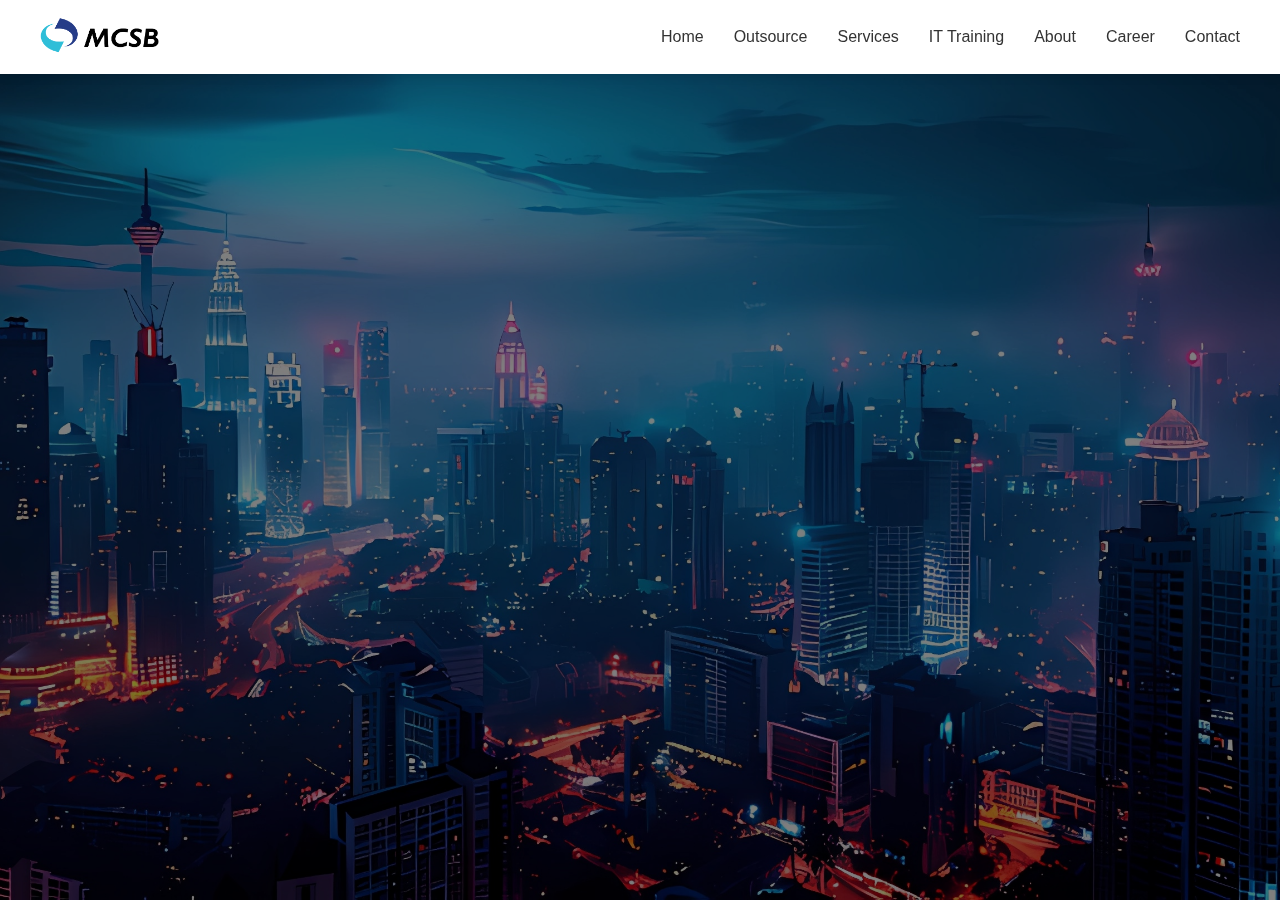
<file: mcsb/html/assets/sections/payroll-outsourcing/payroll-outsourcing.html>
<!DOCTYPE html>
<html lang="en">
<head>
    <meta charset="UTF-8">
    <meta name="viewport" content="width=device-width, initial-scale=1.0">
    <title>MCSB - Payroll Outsourcing</title>
    <link rel="stylesheet" href="payroll-outsourcing.css">
    <link rel="stylesheet" href="https://cdnjs.cloudflare.com/ajax/libs/font-awesome/6.0.0/css/all.min.css">
</head>
<body>
    <nav class="navbar">
        <div class="logo">
            <a href="../home/index.html"><img src="../../logo/mcsb.png" alt="MCSB Logo"></a>
        </div>
        <ul class="nav-links">
            <li><a href="../home/index.html">Home</a></li>
            <li class="dropdown">
                <a href="#" class="dropdown-trigger">Outsource</a>
                <ul class="dropdown-content">
                    <li><a href="../outsource/outsource.html">Home</a></li>
                    <li><a href="../it-outsourcing/it-outsourcing.html">IT Outsourcing</a></li>
                    <li><a href="../hr-outsourcing/hr-outsourcing.html">HR Outsourcing</a></li>   
                </ul>
            </li>
            <li class="dropdown">
                <a href="#" class="dropdown-trigger">Services</a>
                <ul class="dropdown-content">
                    <li><a href="../services/services.html">Home</a></li>
                    <li><a href="../hr-software/hr-software.html">HR Software</a></li>
                    <li><a href="../payroll-outsourcing/payroll-outsourcing.html">Payroll Outsourcing</a></li>     
                </ul>
            </li>
            <li><a href="../it-training/it-training.html">IT Training</a></li>
            <li><a href="../about/about.html">About</a></li>
            <li><a href="../career/career.html">Career</a></li>
            <li><a href="../contact/contact.html">Contact</a></li>
        </ul>
        <div class="menu-toggle">
            <span></span>
            <span></span>
            <span></span>
        </div>
    </nav>

    <div class="slider">
        <!-- Slide 1: Hero Section -->
        <section id="slide1" class="slide hero-section">
            <div class="hero-overlay"></div>
            <div class="hero-content">
                <h1 class="animate-title">Payroll Outsourcing</h1>
                <p class="animate-text">Streamline your payroll operations with our comprehensive outsourcing solutions</p>
            </div>
        </section>

        <!-- Slide 2: Challenges Section -->
        <section class="slide" id="slide2">
            <div class="title-section">
                <h2>Challenges of Managing Payroll In-House</h2>
            </div>
            <div class="challenges-container">
                <div class="challenges-grid">
                    <div class="challenge-card">
                        <i class="fas fa-balance-scale"></i>
                        <h3>Navigating Complex Compliance Requirements</h3>
                        <p>Staying compliant with ever-changing tax laws and regulations is time-consuming and can lead to penalties if not managed accurately.</p>
                    </div>

                    <div class="challenge-card">
                        <i class="fas fa-users"></i>
                        <h3>Employee Turnover</h3>
                        <p>Finding and training payroll specialists with expertise in tax laws and regulations can be a recurring challenge.</p>
                    </div>

                    <div class="challenge-card">
                        <i class="fas fa-brain"></i>
                        <h3>Adapting to Evolving Expertise Needs</h3>
                        <p>Payroll management demands constant learning to keep up with new tax codes, regulatory updates, and compliance requirements.</p>
                    </div>

                    <div class="challenge-card">
                        <i class="fas fa-laptop-code"></i>
                        <h3>Keeping Pace with Technology Advancements</h3>
                        <p>Frequent updates to payroll software and processes are essential but require dedicated resources and training.</p>
                    </div>

                    <div class="challenge-card">
                        <i class="fas fa-clipboard-check"></i>
                        <h3>Maintaining Compliance</h3>
                        <p>Governments frequently introduce new tax rules and employment laws, making it vital to stay updated and avoid compliance risks.</p>
                    </div>

                    <div class="challenge-card">
                        <i class="fas fa-cogs"></i>
                        <h3>System Maintenance Demands</h3>
                        <p>Managing payroll infrastructure, including software, hardware, and network systems, can drain company resources and focus.</p>
                    </div>
                </div>
            </div>
        </section>

        <!-- Slide 3: Why Us Section -->
        <section class="slide" id="slide3">
            <div class="title-section">
                <h2>Why Us For Payroll Outsourcing</h2>
            </div>
            <div class="why-us-container">
                <div class="why-us-grid">
                    <div class="why-us-card">
                        <i class="fas fa-history"></i>
                        <h3>40+ Years of Experience</h3>
                        <p>Get more from a payroll company with over 40 years of experience</p>
                    </div>

                    <div class="why-us-card">
                        <i class="fas fa-handshake"></i>
                        <h3>Understanding Your Business</h3>
                        <p>We take time to learn your business so we can ensure to provide the most effective solution possible</p>
                    </div>

                    <div class="why-us-card">
                        <i class="fas fa-users"></i>
                        <h3>Professional Payroll Consultants</h3>
                        <p>Client will have complete ease of mind as your payroll will be handled in most professional manner</p>
                    </div>

                    <div class="why-us-card">
                        <i class="fas fa-clock"></i>
                        <h3>Timely and Accurate</h3>
                        <p>Guarantee you the timely and accurate payroll, Tax and Benefits computations</p>
                    </div>

                    <div class="why-us-card">
                        <i class="fas fa-certificate"></i>
                        <h3>LHDN Certified</h3>
                        <p>Our software is LHDN Certified, ensuring compliance with Malaysian tax laws and regulations. View our certification on the <a href="https://www.hasil.gov.my/media/jj0amwog/payroll-vendor-and-employer-2024.pdf#page=15" target="_blank" rel="noopener noreferrer">LHDN website</a></p>
                    </div>

                    <div class="why-us-card">
                        <i class="fas fa-shield-alt"></i>
                        <h3>Data Security</h3>
                        <p>Ensure Data Security</p>
                    </div>
                </div>
            </div>
        </section>

        <!-- Slide 4: How We Do It Section -->
        <section class="slide" id="slide4">
            <div class="title-section">
                <h2>HOW WE DO IT?</h2>
            </div>
            <div class="process-container">
                <div class="process-grid">
                    <div class="process-card">
                        <i class="fas fa-users-gear"></i>
                        <h3>Dedicated Team</h3>
                        <p>Dedicated team to work on all your payroll needs</p>
                    </div>

                    <div class="process-card">
                        <i class="fas fa-clipboard-check"></i>
                        <h3>Data Verification</h3>
                        <p>Data verifications before payroll is processed (e.g. OT, Allowances, Benefits, etc)</p>
                    </div>

                    <div class="process-card">
                        <i class="fas fa-headset"></i>
                        <h3>Helpdesk Support</h3>
                        <p>Helpdesk support for all your queries</p>
                    </div>

                    <div class="process-card">
                        <i class="fas fa-money-check-alt"></i>
                        <h3>Timely Submissions</h3>
                        <p>On time and accurate submission to Banks for salary payment, taxes to IRB and EPF deduction, SOSCO</p>
                    </div>

                    <div class="process-card">
                        <i class="fas fa-star-and-crescent"></i>
                        <h3>Shariah Compliant</h3>
                        <p>We provide a full range of Shariah compliant features to assist you in achieving your business goals</p>
                    </div>

                    <div class="process-card">
                        <i class="fas fa-chart-line"></i>
                        <h3>Analytical Reports</h3>
                        <p>Analytical Reports for your future planning</p>
                    </div>
                </div>
            </div>
            <div class="cta-container">
                <h3>Looking for a better way to manage payroll?</h3>
                <a href="https://wa.me/YOUR_WHATSAPP_NUMBER" class="whatsapp-button" target="_blank">
                    <img src="../../icon/WhatsAppButtonGreenLarge.png" alt="Contact us on WhatsApp">
                </a>
            </div>
        </section>
    </div>

    <script src="payroll-outsourcing.js"></script>
</body>
</html>
</file>
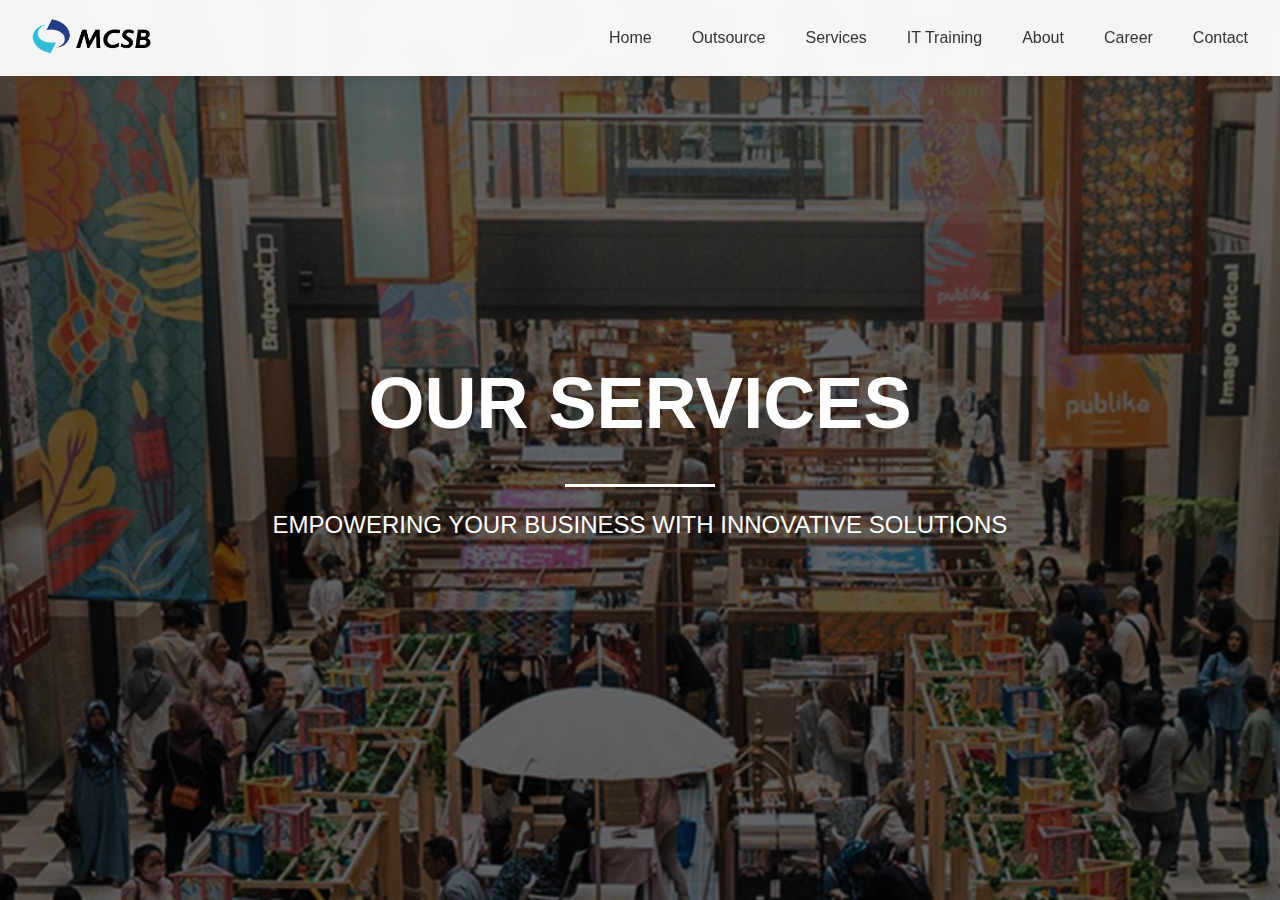
<file: mcsb/html/assets/sections/services/services.html>
<!DOCTYPE html>
<html lang="en">
<head>
    <meta charset="UTF-8">
    <meta name="viewport" content="width=device-width, initial-scale=1.0">
    <title>MCSB - Services</title>
    <link rel="stylesheet" href="services.css">
</head>
<body>
    <nav class="navbar">
        <div class="logo">
            <a href="../home/index.html"><img src="../../logo/mcsb.png" alt="MCSB Logo"></a>
        </div>
        <div class="menu-toggle">
            <span></span>
            <span></span>
            <span></span>
        </div>
        <ul class="nav-links">
            <li><a href="../home/index.html">Home</a></li>
            <li class="dropdown">
                <a href="#" class="dropdown-trigger">Outsource</a>
                <ul class="dropdown-content">
                    <li><a href="../outsource/outsource.html">Home</a></li>
                    <li><a href="../it-outsourcing/it-outsourcing.html">IT Outsource</a></li>
                    <li><a href="../hr-outsourcing/hr-outsourcing.html">HR Outsource</a></li>
                </ul>
            </li>
            <li class="dropdown">
                <a href="#" class="dropdown-trigger">Services</a>
                <ul class="dropdown-content">
                    <li><a href="../services/services.html">Home</a></li>
                    <li><a href="../hr-software/hr-software.html">HR Software</a></li>
                    <li><a href="../payroll-outsourcing/payroll-outsourcing.html">Payroll Outsourcing</a></li>
                </ul>
            </li>
            <li><a href="../it-training/it-training.html">IT Training</a></li>
            <li><a href="../../../index.html#about">About</a></li>
            <li><a href="../../../index.html#career">Career</a></li>
            <li><a href="../../../index.html#contact">Contact</a></li>
        </ul>
    </nav>

    <div class="slider">
        <section class="slide" id="slide1" style="background-image: url('../../background/publika-shopping-gallery.png');">
            <h1>OUR SERVICES</h1>
            <div class="divider"></div>
            <p>EMPOWERING YOUR BUSINESS WITH INNOVATIVE SOLUTIONS</p>
        </section>

        <section class="slide" id="slide2">
            <h2>What We Service?</h2>
            <div class="services-container">
                <div class="services-grid">
                    <div class="service-card">
                        <img src="../../icon/hr.png" alt="HR Software Icon">
                        <h3>HR Software</h3>
                        <p>Comprehensive HR management system for efficient workforce administration and streamlined processes.</p>
                        <a href="../hr-software/hr-software.html" class="learn-more">Learn More →</a>
                    </div>

                    <div class="service-card">
                        <img src="../../icon/payroll.png" alt="Payroll Icon">
                        <h3>Payroll Outsourcing</h3>
                        <p>Professional payroll management services ensuring accurate and timely processing of employee compensation.</p>
                        <a href="../payroll/payroll.html" class="learn-more">Learn More →</a>
                    </div>
                </div>
            </div>
        </section>
    </div>

    <script src="services.js"></script>
</body>
</html>
</file>
<file: mcsb/html/assets/sections/home/styles.css>
:root {
    --beige-color: #F5F5DC;
    --dark-beige: #E8E8D0;
    --text-color: #333;
}

* {
    margin: 0;
    padding: 0;
    box-sizing: border-box;
}

body {
    font-family: Arial, sans-serif;
    overflow-x: hidden;
}

/* Navbar Styles */
.navbar {
    position: fixed;
    top: 0;
    left: 0;
    width: 100%;
    display: flex;
    justify-content: space-between;
    align-items: center;
    padding: 1rem 2rem;
    background: rgba(255, 255, 255, 0.95);
    backdrop-filter: blur(10px);
    box-shadow: 0 2px 10px rgba(0, 0, 0, 0.1);
    z-index: 1000;
}

.logo img {
    height: 40px;
    width: auto;
}

.nav-links {
    display: flex;
    gap: 2.5rem;
    list-style: none;
    margin: 0;
    padding: 0;
    align-items: center;
}

.nav-links li a {
    color: var(--text-color);
    text-decoration: none;
    font-size: 1rem;
    padding: 0.5rem 0;
    position: relative;
    transition: color 0.3s ease;
}

/* Underline animation for nav links */
.nav-links li a::after {
    content: '';
    position: absolute;
    width: 0;
    height: 2px;
    bottom: -4px;
    left: 0;
    background-color: var(--text-color);
    transition: width 0.3s ease;
}

.nav-links li a:hover::after,
.nav-links li a.active::after {
    width: 100%;
}

/* Dropdown styles */
.dropdown {
    position: relative;
}

.dropdown-content {
    position: absolute;
    top: 100%;
    left: 0;
    background: white;
    min-width: 180px;
    padding: 0.5rem 0;
    margin-top: 1rem;
    border-radius: 4px;
    box-shadow: 0 4px 15px rgba(0, 0, 0, 0.1);
    opacity: 0;
    visibility: hidden;
    transition: all 0.3s ease;
}

.dropdown:hover .dropdown-content {
    opacity: 1;
    visibility: visible;
    margin-top: 0.5rem;
}

.dropdown-content li {
    display: block;
}

.dropdown-content li a {
    padding: 0.8rem 1.5rem;
    display: block;
    color: var(--text-color);
    transition: background-color 0.3s ease;
}

.dropdown-content li a:hover {
    background-color: #f5f5f5;
}

.dropdown-content li a::after {
    display: none;
}

/* Mobile menu toggle */
.menu-toggle {
    display: none;
    flex-direction: column;
    gap: 6px;
    cursor: pointer;
    padding: 0.5rem;
}

.menu-toggle span {
    display: block;
    width: 25px;
    height: 2px;
    background-color: var(--text-color);
    transition: all 0.3s ease;
}

/* Responsive design */
@media (max-width: 768px) {
    .menu-toggle {
        display: flex;
    }

    .nav-links {
        position: fixed;
        top: 70px;
        right: -80%;
        width: 80%;
        height: calc(100vh - 70px);
        background: white;
        flex-direction: column;
        justify-content: flex-start;
        align-items: flex-start;
        padding: 2rem;
        gap: 1.5rem;
        transition: right 0.3s ease;
        box-shadow: -2px 0 10px rgba(0, 0, 0, 0.1);
    }

    .nav-links.active {
        right: 0;
    }

    .nav-links li {
        width: 100%;
        text-align: left;
    }

    /* Main menu items */
    .nav-links > li > a {
        display: inline-block;
        padding: 0.5rem 0;
        font-size: 1rem;
        position: relative;
    }

    /* Underline for active items */
    .nav-links > li > a::after {
        content: '';
        position: absolute;
        width: 0;
        height: 1px;
        bottom: 0;
        left: 0;
        background-color: #000;
        transition: width 0.3s ease;
    }

    .nav-links > li > a.active::after,
    .dropdown.active > a::after {
        width: 100%;
    }

    /* Dropdown styles */
    .dropdown-content {
        position: static;
        box-shadow: none;
        padding: 0.5rem 0;
        background: transparent;
        opacity: 1;
        visibility: visible;
        display: none;
        width: 100%;
    }

    .dropdown.active .dropdown-content {
        display: block;
    }

    .dropdown-content li {
        padding-left: 1rem;
    }

    .dropdown-content li a {
        display: block;
        padding: 0.5rem 0;
        font-size: 0.9rem;
        color: #000;
    }

    /* Remove underline effect from dropdown items */
    .dropdown-content li a::after {
        display: none;
    }
}

/* Animation for menu toggle */
.nav-links.active + .menu-toggle span:nth-child(1) {
    transform: rotate(45deg) translate(8px, 6px);
}

.nav-links.active + .menu-toggle span:nth-child(2) {
    opacity: 0;
}

.nav-links.active + .menu-toggle span:nth-child(3) {
    transform: rotate(-45deg) translate(7px, -5px);
}

/* Slider Styles */
.slider {
    height: 100vh;
    scroll-snap-type: y mandatory;
    overflow-y: scroll;
}

.slide {
    height: 100vh;
    scroll-snap-align: start;
    display: flex;
    flex-direction: column;
    justify-content: center;
    align-items: center;
    background-color: var(--beige-color);
    padding: 2rem;
    text-align: center;
}

.slide:nth-child(odd) {
    background-color: var(--dark-beige);
}

/* Slide 1 Specific Styles */
#slide1 {
    background-image: linear-gradient(rgba(0, 0, 0, 0.5), rgba(0, 0, 0, 0.5)), url('../../background/straitsquay.jpeg');
    background-size: cover;
    background-position: center;
    color: white;
}

#slide1 h1 {
    animation: fadeInDown 1s ease-out;
}

#slide1 .divider {
    width: 500px;
    height: 3px;
    background-color: white;
    margin: 20px 0;
    animation: scaleIn 1s ease-out;
}

#slide1 p {
    animation: fadeInUp 1s ease-out;
}

/* Animations */
@keyframes fadeInDown {
    from {
        opacity: 0;
        transform: translateY(-30px);
    }
    to {
        opacity: 1;
        transform: translateY(0);
    }
}

@keyframes fadeInUp {
    from {
        opacity: 0;
        transform: translateY(30px);
    }
    to {
        opacity: 1;
        transform: translateY(0);
    }
}

@keyframes scaleIn {
    from {
        transform: scaleX(0);
    }
    to {
        transform: scaleX(1);
    }
}

/* Intersection Observer Animation Reset */
#slide1.reset-animation h1,
#slide1.reset-animation .divider,
#slide1.reset-animation p {
    animation: none;
}

/* Default styles for desktop and tablet */
.slide h1 {
    font-size: 3.5rem;
    margin-bottom: 1rem;
}

.slide h2 {
    font-size: 3rem;
    margin-bottom: 1rem;
}

.slide p {
    font-size: 1.8rem;
}

.nav-links a {
    font-size: 1.2rem;
}

/* Tablet view adjustments (if needed) */
@media (max-width: 1024px) {
    .slide h1 {
        font-size: 3rem;
    }

    .slide h2 {
        font-size: 2.5rem;
    }

    .slide p {
        font-size: 1.5rem;
    }
}

/* Mobile view */
@media (max-width: 480px) {
    .slide h1 {
        font-size: 1.8rem;
    }

    .slide h2 {
        font-size: 1.5rem;
    }

    .slide p {
        font-size: 1rem;
    }

    .nav-links a {
        font-size: 1rem;
    }

    .dropdown-content a {
        font-size: 0.9rem;
    }

    #slide1 .divider {
        width: 200px; /* Smaller divider for mobile */
    }
}

/* Slide 2 Specific Styles */
#slide2 {
    padding: 60px 2rem 2rem;
    overflow-y: auto;
    min-height: 100vh;
    display: flex;
    flex-direction: column;
    align-items: center;
}

#slide2 h2 {
    text-align: center;
    background-color: var(--beige-color);
    padding: 1rem 0;
    margin-top: 0;
    margin-bottom: 3rem;
    font-size: 3rem;
    width: 100%;
}

.services-grid {
    display: grid;
    grid-template-columns: repeat(4, 1fr);
    gap: 1.5rem;
    max-width: 1400px;
    margin: 0 auto;
    width: 100%;
}

.service-card {
    background-color: white;
    padding: 1.5rem;
    border-radius: 10px;
    box-shadow: 0 4px 6px rgba(0, 0, 0, 0.1);
    transition: transform 0.3s ease;
}

.service-card:hover {
    transform: translateY(-5px);
}

.service-card h3 {
    color: var(--text-color);
    font-size: 1.8rem;
    margin-bottom: 1rem;
}

.service-card p {
    color: var(--text-color);
    font-size: 1.1rem;
    line-height: 1.6;
}

/* Responsive adjustments */
@media (max-width: 1200px) {
    .services-grid {
        grid-template-columns: repeat(2, 1fr);
        gap: 2rem;
    }
}

@media (max-width: 768px) {
    .services-grid {
        grid-template-columns: 1fr;
    }
}

@media (max-width: 480px) {
    #slide2 {
        padding: 160px 1rem 1rem;
    }

    #slide2 h2 {
        font-size: 1.8rem;
        margin-bottom: 1.5rem;
    }

    .service-card {
        padding: 1.25rem;
    }

    .service-card h3 {
        font-size: 1.4rem;
    }

    .service-card p {
        font-size: 0.9rem;
    }
}

/* Slide 3 - Customers Section */
#slide3 {
    justify-content: flex-start;
    padding-top: 120px;
}

#slide3 h2 {
    font-size: 3rem;
    margin-bottom: 4rem;
    position: relative;
    color: var(--text-color);
}

#slide3 h2::after {
    content: '';
    position: absolute;
    bottom: -15px;
    left: 50%;
    transform: translateX(-50%);
    width: 100px;
    height: 3px;
    background: linear-gradient(90deg, transparent, var(--text-color), transparent);
}

.clients-grid {
    display: grid;
    grid-template-columns: repeat(5, 1fr);
    gap: 3rem;
    max-width: 1400px;
    width: 90%;
    margin: 0 auto;
    padding: 2rem;
}

.client-logo {
    background: white;
    border-radius: 10px;
    padding: 2rem;
    display: flex;
    align-items: center;
    justify-content: center;
    box-shadow: 0 5px 15px rgba(0,0,0,0.05);
    transition: all 0.3s ease;
}

.client-logo:hover {
    transform: translateY(-10px);
    box-shadow: 0 8px 20px rgba(0,0,0,0.1);
}

.client-logo img {
    max-width: 100%;
    height: auto;
    max-height: 80px;
    object-fit: contain;
    opacity: 0.9; /* Slightly dimmed initially */
    transition: all 0.3s ease;
}

.client-logo:hover img {
    opacity: 1;
}

.and-more {
    text-align: center;
    margin-top: 3rem;
    font-size: 1.5rem;
    color: var(--text-color);
    font-weight: 600;
    letter-spacing: 2px;
}

/* Responsive adjustments */
@media (max-width: 1200px) {
    .clients-grid {
        grid-template-columns: repeat(4, 1fr);
        gap: 2rem;
    }
}

@media (max-width: 992px) {
    .clients-grid {
        grid-template-columns: repeat(3, 1fr);
    }
}

@media (max-width: 768px) {
    .clients-grid {
        grid-template-columns: repeat(2, 1fr);
        gap: 1.5rem;
    }

    #slide3 h2 {
        font-size: 2.5rem;
        margin-bottom: 3rem;
    }

    .and-more {
        font-size: 1.2rem;
        margin-top: 2rem;
    }
}

@media (max-width: 480px) {
    .clients-grid {
        grid-template-columns: repeat(2, 1fr);
        gap: 1rem;
    }

    .client-logo {
        padding: 1rem;
    }

    #slide3 h2 {
        font-size: 2rem;
        margin-bottom: 2rem;
    }

    .and-more {
        font-size: 1rem;
        margin-top: 1.5rem;
    }
}

/* Slide 4 - Features Section */
#slide4 {
    justify-content: flex-start;
    padding: 80px 2rem 2rem;
    min-height: 100vh;
    display: flex;
    flex-direction: column;
}

#slide4 h2 {
    font-size: 3rem;
    margin-bottom: 3rem;
    position: relative;
    color: var(--text-color);
    text-align: center;
}

#slide4 h2::after {
    content: '';
    position: absolute;
    bottom: -10px;
    left: 50%;
    transform: translateX(-50%);
    width: 100px;
    height: 3px;
    background: linear-gradient(90deg, transparent, var(--text-color), transparent);
}

.features-grid {
    display: grid;
    grid-template-columns: repeat(3, 1fr);
    gap: 1.5rem;
    max-width: 1400px;
    width: 95%;
    margin: 0 auto;
    padding: 1rem;
}

.feature-card {
    background: white;
    border-radius: 15px;
    padding: 1.5rem;
    text-align: center;
    box-shadow: 0 5px 15px rgba(0,0,0,0.05);
    transition: all 0.3s ease;
}

.feature-card:hover {
    transform: translateY(-5px);
    box-shadow: 0 8px 25px rgba(0,0,0,0.1);
}

.feature-card img {
    width: 48px;
    height: 48px;
    margin-bottom: 1rem;
}

.feature-card h3 {
    color: var(--text-color);
    font-size: 1.5rem;
    margin-bottom: 0.5rem;
}

.feature-card h4 {
    color: #666;
    font-size: 1.1rem;
    margin-bottom: 0.5rem;
    font-weight: 500;
}

.feature-card p {
    color: #777;
    font-size: 0.9rem;
    line-height: 1.4;
}

/* Responsive adjustments */
@media (max-width: 1200px) {
    .features-grid {
        grid-template-columns: repeat(2, 1fr);
        gap: 1.5rem;
    }
    
    .feature-card {
        padding: 1.25rem;
    }
}

@media (max-width: 768px) {
    #slide4 {
        padding: 80px 1rem 1rem;
        height: auto; /* Allow content to scroll */
    }

    #slide4 h2 {
        font-size: 2rem;
        margin-bottom: 2rem;
    }

    .features-grid {
        grid-template-columns: 1fr;
        gap: 1.2rem;
        width: 100%;
        padding: 0.5rem;
    }

    .feature-card {
        padding: 1.5rem;
        max-width: 400px; /* Limit card width on mobile */
        margin: 0 auto; /* Center cards */
        width: 100%;
    }

    .feature-card img {
        width: 40px;
        height: 40px;
        margin-bottom: 0.8rem;
    }

    .feature-card h3 {
        font-size: 1.3rem;
        margin-bottom: 0.4rem;
    }

    .feature-card h4 {
        font-size: 1rem;
        margin-bottom: 0.4rem;
        padding: 0 0.5rem;
    }

    .feature-card p {
        font-size: 0.9rem;
        line-height: 1.4;
        padding: 0 0.5rem;
        margin-bottom: 0.5rem;
    }
}

/* Additional breakpoint for smaller phones */
@media (max-width: 480px) {
    #slide4 {
        padding: 70px 0.8rem 1rem;
    }

    .features-grid {
        gap: 1rem;
    }

    .feature-card {
        padding: 1.2rem;
        max-width: 320px;
    }

    .feature-card img {
        width: 32px;
        height: 32px;
    }

    .feature-card h3 {
        font-size: 1.2rem;
    }

    .feature-card h4 {
        font-size: 0.95rem;
    }

    .feature-card p {
        font-size: 0.85rem;
        line-height: 1.3;
    }
}

/* Additional styles for very small devices */
@media (max-width: 360px) {
    .feature-card {
        padding: 1rem;
        max-width: 280px;
    }

    .feature-card h3 {
        font-size: 1.1rem;
    }

    .feature-card h4 {
        font-size: 0.9rem;
    }

    .feature-card p {
        font-size: 0.8rem;
    }
}

/* Slide 5 - Request Demo Section */
#slide5 {
    min-height: 100vh;
    display: flex;
    flex-direction: column;
    justify-content: center;
    align-items: center;
    padding: 4rem 2rem;
    text-align: center;
    background-color: var(--beige-color);
}

#slide5 h2 {
    font-size: 3.5rem;
    margin-bottom: 2rem;
    color: var(--text-color);
}

#slide5 h3 {
    font-size: 2rem;
    color: var(--text-color);
    margin-bottom: 1rem;
}

#slide5 p {
    font-size: 1.2rem;
    color: #666;
    margin-bottom: 2.5rem;
    max-width: 600px;
}

.demo-features {
    display: flex;
    flex-direction: column;
    gap: 1rem;
    margin-bottom: 3rem;
    text-align: left;
}

.feature-item {
    display: flex;
    align-items: center;
    gap: 1rem;
    font-size: 1.1rem;
    color: #555;
}

.checkmark {
    color: #25D366; /* WhatsApp green color */
    font-weight: bold;
    font-size: 1.2rem;
}

.whatsapp-button {
    transition: all 0.3s ease;
    display: inline-block;
    margin-top: 1rem;
}

.whatsapp-button img {
    max-width: 300px;
    height: auto;
}

.whatsapp-button:hover {
    transform: scale(1.05);
    filter: brightness(1.05);
}

/* Add subtle animation */
@keyframes float {
    0% { transform: translateY(0px); }
    50% { transform: translateY(-10px); }
    100% { transform: translateY(0px); }
}

.whatsapp-button {
    animation: float 3s ease-in-out infinite;
}

/* Responsive adjustments */
@media (max-width: 768px) {
    #slide5 {
        padding: 3rem 1.5rem;
    }

    #slide5 h2 {
        font-size: 2.5rem;
        margin-bottom: 1.5rem;
    }

    #slide5 h3 {
        font-size: 1.8rem;
    }

    #slide5 p {
        font-size: 1.1rem;
        margin-bottom: 2rem;
    }

    .feature-item {
        font-size: 1rem;
    }

    .whatsapp-button img {
        max-width: 250px;
    }
}

@media (max-width: 480px) {
    #slide5 {
        padding: 2rem 1rem;
    }

    #slide5 h2 {
        font-size: 2rem;
        margin-bottom: 1rem;
    }

    #slide5 h3 {
        font-size: 1.5rem;
    }

    #slide5 p {
        font-size: 1rem;
        margin-bottom: 1.5rem;
    }

    .feature-item {
        font-size: 0.9rem;
        gap: 0.8rem;
    }

    .demo-features {
        gap: 0.8rem;
        margin-bottom: 2rem;
    }

    .whatsapp-button img {
        max-width: 200px;
    }
}
</file>
<file: mcsb/html/assets/sections/hr-outsourcing/hr-outsourcing.css>
:root {
    --beige-color: #F5F5DC;
    --dark-beige: #E8E8D0;
    --text-color: #333;
}

* {
    margin: 0;
    padding: 0;
    box-sizing: border-box;
}

body {
    font-family: Arial, sans-serif;
    overflow-x: hidden;
}

/* Navbar Styles */
.navbar {
    position: fixed;
    top: 0;
    left: 0;
    width: 100%;
    display: flex;
    justify-content: space-between;
    align-items: center;
    padding: 1rem 2rem;
    background: white;
    z-index: 1002;
    box-shadow: 0 2px 10px rgba(0, 0, 0, 0.1);
    height: 70px;
}

.logo img {
    height: 40px;
    width: auto;
}

/* Navigation Links */
.nav-links {
    display: flex;
    gap: 2.5rem;
    list-style: none;
    margin: 0;
    padding: 0;
    align-items: center;
}

.nav-links li a {
    color: var(--text-color);
    text-decoration: none;
    font-size: 1rem;
    padding: 0.5rem 0;
    position: relative;
    transition: color 0.3s ease;
}

/* Underline animation for nav links */
.nav-links li a::after {
    content: '';
    position: absolute;
    width: 0;
    height: 2px;
    bottom: -4px;
    left: 0;
    background-color: var(--text-color);
    transition: width 0.3s ease;
}

.nav-links li a:hover::after,
.nav-links li a.active::after {
    width: 100%;
}

/* Dropdown styles */
.dropdown {
    position: relative;
}

.dropdown-content {
    position: absolute;
    top: 100%;
    left: 0;
    background: white;
    min-width: 180px;
    padding: 0.5rem 0;
    margin-top: 1rem;
    border-radius: 4px;
    box-shadow: 0 4px 15px rgba(0, 0, 0, 0.1);
    opacity: 0;
    visibility: hidden;
    transition: all 0.3s ease;
}

.dropdown:hover .dropdown-content {
    opacity: 1;
    visibility: visible;
    margin-top: 0.5rem;
}

.dropdown-content li {
    list-style: none;
}

.dropdown-content li a {
    display: block;
    padding: 0.8rem 1.5rem;
    color: var(--text-color);
    transition: background-color 0.3s ease;
}

.dropdown-content li a:hover {
    background-color: #f5f5f5;
}

.dropdown-content li a::after {
    display: none;
}

/* Mobile menu toggle */
.menu-toggle {
    display: none;
    flex-direction: column;
    gap: 6px;
    cursor: pointer;
    padding: 0.5rem;
}

.menu-toggle span {
    display: block;
    width: 25px;
    height: 2px;
    background-color: var(--text-color);
    transition: all 0.3s ease;
}

/* Slider Styles */
.slider {
    height: 100vh;
    overflow-y: scroll;
    scroll-snap-type: y mandatory;
    scroll-behavior: smooth;
    position: relative;
    -webkit-overflow-scrolling: touch;
}

.slider::-webkit-scrollbar {
    display: none;
}

.slide {
    scroll-snap-align: start;
    scroll-snap-stop: always;
    height: 100vh;
    width: 100%;
    position: relative;
    overflow: hidden;
}

/* Slide 1 Styles */
#slide1 {
    min-height: 100vh;
    background-size: cover;
    background-position: center;
    color: white;
    text-align: center;
    padding: 120px 2rem 2rem;
    position: relative;
    display: flex;
    flex-direction: column;
    justify-content: center;
    align-items: center;
}

#slide1::before {
    content: '';
    position: absolute;
    top: 0;
    left: 0;
    right: 0;
    bottom: 0;
    background: rgba(0, 0, 0, 0.4);
    z-index: 1;
}

#slide1 h1, 
#slide1 p, 
#slide1 .divider {
    position: relative;
    z-index: 2;
}

#slide1 h1 {
    font-size: clamp(2.5rem, 8vw, 4rem);
    margin-bottom: 1.5rem;
}

.divider {
    width: 100px;
    height: 3px;
    background: #0099cc;
    margin: 2rem auto;
}

/* Slide 2 */
#slide2 {
    min-height: 100vh;
    background-color: var(--beige-color);
    display: flex;
    flex-direction: column;
    padding: 80px 2rem 2rem;
    position: relative;
}

.title-section {
    text-align: center;
    margin-bottom: 2rem;
}

#slide2 h2 {
    font-size: clamp(2rem, 5vw, 3.5rem);
    color: #333;
    font-weight: 600;
    position: relative;
    padding-bottom: 1rem;
    margin: 0;
}

#slide2 h2::after {
    content: '';
    position: absolute;
    bottom: 0;
    left: 50%;
    transform: translateX(-50%);
    width: 150px;
    height: 2px;
    background: #0099cc;
}

.reasons-container {
    width: 100%;
    max-width: 1400px;
    margin: 0 auto;
    padding: 0 1rem;
}

.reasons-grid {
    display: grid;
    grid-template-columns: repeat(3, 1fr);
    gap: 1.5rem;
    width: 100%;
}

.reason-card {
    background: white;
    border-radius: 15px;
    padding: 1.5rem;
    text-align: center;
    box-shadow: 0 4px 15px rgba(0, 0, 0, 0.1);
    transition: transform 0.3s ease;
    display: flex;
    flex-direction: column;
    align-items: center;
}

.reason-card:hover {
    transform: translateY(-5px);
}

.reason-card img {
    width: 45px;
    height: 45px;
    margin-bottom: 1rem;
}

.reason-card h3 {
    color: #333;
    font-size: 1.1rem;
    margin-bottom: 0.8rem;
    font-weight: 600;
}

.reason-card p {
    color: #666;
    font-size: 0.9rem;
    line-height: 1.4;
    margin: 0;
}

/* Responsive styles */
@media (max-width: 1024px) {
    .reasons-grid {
        grid-template-columns: repeat(2, 1fr);
        gap: 1.2rem;
    }
}

@media (max-width: 768px) {
    #slide2 {
        padding: 70px 1rem 1rem;
    }

    .reasons-container {
        height: calc(100vh - 150px); /* Adjust based on your header height */
        overflow-y: auto;
        -webkit-overflow-scrolling: touch;
    }

    .reasons-grid {
        padding: 20px;
        gap: 20px;
    }

    /* Hide scrollbar but keep functionality */
    .reasons-container::-webkit-scrollbar {
        display: none;
    }

    .reasons-container {
        -ms-overflow-style: none;
        scrollbar-width: none;
    }

    .reason-card {
        padding: 1.2rem;
    }
}

@media (max-width: 480px) {
    .title-section {
        margin-bottom: 1.5rem;
    }

    #slide2 h2 {
        font-size: 1.8rem;
    }

    .reasons-grid {
        grid-template-columns: 1fr;
    }
}

/* Landscape mode */
@media (max-height: 600px) and (orientation: landscape) {
    #slide2 {
        padding: 60px 1rem 1rem;
    }

    .reasons-grid {
        grid-template-columns: repeat(3, 1fr);
        gap: 0.8rem;
    }
}

/* Responsive Styles */
@media (max-width: 768px) {
    .menu-toggle {
        display: flex;
        flex-direction: column;
        gap: 6px;
        cursor: pointer;
    }

    .menu-toggle span {
        display: block;
        width: 25px;
        height: 2px;
        background-color: var(--text-color);
        transition: all 0.3s ease;
    }

    .nav-links {
        position: fixed;
        top: 70px;
        right: -80%;
        width: 80%;
        height: calc(100vh - 70px);
        background: white;
        flex-direction: column;
        justify-content: flex-start;
        align-items: flex-start;
        padding: 2rem;
        gap: 1.5rem;
        transition: right 0.3s ease;
        box-shadow: -2px 0 10px rgba(0, 0, 0, 0.1);
    }

    .nav-links.active {
        right: 0;
    }

    .nav-links li {
        width: 100%;
        text-align: left;
    }

    /* Main menu items */
    .nav-links > li > a {
        display: inline-block;
        padding: 0.5rem 0;
        font-size: 1rem;
        position: relative;
    }

    /* Underline for active items */
    .nav-links > li > a::after {
        content: '';
        position: absolute;
        width: 0;
        height: 1px;
        bottom: 0;
        left: 0;
        background-color: #000;
        transition: width 0.3s ease;
    }

    .nav-links > li > a.active::after,
    .dropdown.active > a::after {
        width: 100%;
    }

    /* Dropdown styles */
    .dropdown-content {
        position: static;
        box-shadow: none;
        padding: 0.5rem 0;
        background: transparent;
        opacity: 1;
        visibility: visible;
        display: none;
        width: 100%;
    }

    .dropdown.active .dropdown-content {
        display: block;
    }

    .dropdown-content li {
        padding-left: 1rem;
    }

    .dropdown-content li a {
        display: block;
        padding: 0.5rem 0;
        font-size: 0.9rem;
        color: #000;
    }

    /* Remove underline effect from dropdown items */
    .dropdown-content li a::after {
        display: none;
    }
}

/* Animation for menu toggle */
.nav-links.active + .menu-toggle span:nth-child(1) {
    transform: rotate(45deg) translate(8px, 6px);
}

.nav-links.active + .menu-toggle span:nth-child(2) {
    opacity: 0;
}

.nav-links.active + .menu-toggle span:nth-child(3) {
    transform: rotate(-45deg) translate(7px, -5px);
}

/* Slide 3 */
#slide3 {
    min-height: 100vh;
    background-color: var(--beige-color);
    padding: 80px 2rem 2rem;
    display: flex;
    flex-direction: column;
    align-items: center;
}

#slide3 h2 {
    font-size: clamp(2rem, 5vw, 3.5rem);
    text-align: center;
    color: #333;
    font-weight: 600;
    margin-bottom: 3rem;
    position: relative;
}

#slide3 h2::after {
    content: '';
    position: absolute;
    bottom: -10px;
    left: 50%;
    transform: translateX(-50%);
    width: 150px;
    height: 2px;
    background: #0099cc;
}

.services-container {
    width: 100%;
    max-width: 1400px;
    margin: 0 auto;
    overflow-y: auto;
    padding: 0 1rem;
    /* Hide scrollbar */
    &::-webkit-scrollbar {
        display: none;
    }
    -ms-overflow-style: none;
    scrollbar-width: none;
}

.services-grid {
    display: grid;
    grid-template-columns: repeat(3, 1fr);
    gap: 2rem;
    width: 100%;
}

.service-card {
    background: white;
    border-radius: 15px;
    padding: 2.5rem;
    text-align: left;
    box-shadow: 0 4px 15px rgba(0, 0, 0, 0.1);
    transition: transform 0.3s ease;
}

.service-card:hover {
    transform: translateY(-5px);
}

.service-card img {
    width: 60px;
    height: 60px;
    margin-bottom: 1.5rem;
}

.service-card h3 {
    color: #333;
    font-size: 1.3rem;
    margin-bottom: 1rem;
    font-weight: 600;
}

.service-card p {
    color: #666;
    font-size: 0.95rem;
    line-height: 1.6;
}

/* Responsive styles */
@media (max-width: 1200px) {
    .services-grid {
        grid-template-columns: repeat(2, 1fr);
        gap: 1.5rem;
    }
}

@media (max-width: 768px) {
    #slide3 {
        padding: 60px 1rem 1rem;
    }

    .services-grid {
        grid-template-columns: 1fr;
        gap: 1rem;
    }

    .service-card {
        padding: 1.5rem;
    }

    .service-card img {
        width: 50px;
        height: 50px;
        margin-bottom: 1rem;
    }

    .service-card h3 {
        font-size: 1.2rem;
        margin-bottom: 0.8rem;
    }

    .service-card p {
        font-size: 0.9rem;
    }
}

@media (max-width: 480px) {
    #slide3 h2 {
        font-size: 1.8rem;
        margin-bottom: 1.5rem;
    }

    .service-card {
        padding: 1.2rem;
    }
}
</file>
<file: mcsb/html/assets/sections/hr-software/hr-software.css>
:root {
    --beige-color: #F5F5DC;
    --dark-beige: #E8E8D0;
    --text-color: #333;
}

* {
    margin: 0;
    padding: 0;
    box-sizing: border-box;
}

body {
    font-family: Arial, sans-serif;
    overflow-x: hidden;
}

/* Slider Styles */
.slider {
    height: 100vh;
    overflow-y: scroll;
    scroll-snap-type: y mandatory;
    scroll-behavior: smooth;
    position: relative;
    -webkit-overflow-scrolling: touch;
}

.slider::-webkit-scrollbar {
    display: none;
}

.slide {
    scroll-snap-align: start;
    scroll-snap-stop: always;
    height: 100vh;
    width: 100%;
    position: relative;
    overflow: hidden;
}

/* Ensure all slides follow the same pattern */
#slide4,
#slide5,
#slide6 {
    height: 100vh;
    width: 100%;
    scroll-snap-align: start;
    scroll-snap-stop: always;
    position: relative;
    overflow-y: auto;
    padding-top: 70px; /* Account for navbar */
}

/* Responsive adjustments */
@media (max-width: 768px) {
    #slide4,
    #slide5,
    #slide6 {
        height: 100vh;
        min-height: -webkit-fill-available; /* Fix for iOS */
        overflow-y: auto;
        padding: 70px 20px 20px;
    }

    .slider {
        height: 100vh;
        min-height: -webkit-fill-available; /* Fix for iOS */
    }
}

/* Maintain existing styles for content within slides */
.demo-content,
.tracking-content,
.overtime-content {
    max-width: 900px;
    width: 100%;
    margin: 0 auto;
    height: 100%;
    display: flex;
    flex-direction: column;
    justify-content: center;
}

/* Navbar Styles */
.navbar {
    position: fixed;
    top: 0;
    left: 0;
    width: 100%;
    display: flex;
    justify-content: space-between;
    align-items: center;
    padding: 1rem 2rem;
    background: rgba(255, 255, 255, 0.95);
    backdrop-filter: blur(10px);
    box-shadow: 0 2px 10px rgba(0, 0, 0, 0.1);
    z-index: 1000;
    height: 70px;
}

.logo img {
    height: 40px;
    width: auto;
}

/* Navigation Links */
.nav-links {
    display: flex;
    gap: 2.5rem;
    list-style: none;
}

.nav-links a {
    color: var(--text-color);
    text-decoration: none;
    font-size: 1rem;
    padding: 0.5rem 0;
    position: relative;
}

.nav-links a::after {
    content: '';
    position: absolute;
    bottom: 0;
    left: 0;
    width: 0;
    height: 2px;
    background: #0099cc;
    transition: width 0.3s ease;
}

.nav-links a:hover::after {
    width: 100%;
}

/* Dropdown Styles */
.dropdown {
    position: relative;
}

.dropdown-content {
    position: absolute;
    top: 100%;
    left: 0;
    background: white;
    min-width: 200px;
    box-shadow: 0 2px 5px rgba(0,0,0,0.1);
    opacity: 0;
    visibility: hidden;
    transition: all 0.3s ease;
    border-radius: 5px;
    overflow: hidden;
}

.dropdown-content li {
    list-style: none;
}

.dropdown-content li a {
    padding: 0.8rem 1.5rem;
    display: block;
}

.dropdown-content li a::after {
    display: none;
}

.dropdown:hover .dropdown-content {
    opacity: 1;
    visibility: visible;
    margin-top: 0.5rem;
}

/* Mobile Menu */
.menu-toggle {
    display: none;
    flex-direction: column;
    gap: 6px;
    cursor: pointer;
}

.menu-toggle span {
    width: 25px;
    height: 2px;
    background: var(--text-color);
    transition: 0.3s;
}

/* Slide 1 Styles */
#slide1 {
    position: relative;
    min-height: 100vh;
    display: flex;
    align-items: center;
    justify-content: center;
    background-size: cover;
    background-position: center;
    background-repeat: no-repeat;
    padding: 80px 20px;
    color: white;
}

#slide1 .hero-content {
    max-width: 800px;
    width: 100%;
    text-align: center;
    position: relative;
    z-index: 2;
    opacity: 1 !important;
}

#slide1 h1 {
    font-size: 3.5rem;
    margin-bottom: 1rem;
    color: white;
    font-weight: bold;
    opacity: 1 !important;
}

#slide1 .divider {
    width: 500px;
    height: 3px;
    background-color: white;
    margin: 20px auto;
    opacity: 1 !important;
}

#slide1 p {
    font-size: 1.8rem;
    line-height: 1.6;
    color: white;
    max-width: 600px;
    margin: 0 auto;
    opacity: 1 !important;
}

/* Responsive styles */
@media (max-width: 768px) {
    #slide1 {
        padding: 60px 15px;
    }

    #slide1 h1 {
        font-size: 2rem;
    }

    #slide1 p {
        font-size: 1.1rem;
    }

    #slide1 .divider {
        width: 200px;
    }
}

@media (max-width: 480px) {
    #slide1 h1 {
        font-size: 1.8rem;
    }

    #slide1 p {
        font-size: 1rem;
    }

    #slide1 .divider {
        width: 150px;
    }
}

/* Slide 2 Styles */
#slide2 {
    background-color: var(--beige-color);
    padding: 80px 20px;
    display: flex;
    align-items: center;
    justify-content: center;
}

.payroll-content {
    max-width: 1000px;
    margin: 0 auto;
    text-align: center;
}

#slide2 h2 {
    font-size: 4rem;
    color: #333;
    margin-bottom: 20px;
    font-weight: bold;
    opacity: 0;
}

#slide2.active h2 {
    animation: titlePop 1s ease forwards;
}

#slide2 .divider {
    width: 100px;
    height: 3px;
    background-color: #0099cc;
    margin: 20px auto;
}

.description {
    text-align: left;
    margin-top: 40px;
}

.description p {
    font-size: 1.1rem;
    line-height: 1.6;
    color: #555;
    margin-bottom: 30px;
}

.features-buttons {
    display: flex;
    flex-direction: column;
    gap: 15px;
    margin-top: 30px;
}

.feature-btn {
    padding: 15px 25px;
    font-size: 1.1rem;
    color: #fff;
    background-color: #0099cc;
    border: none;
    border-radius: 8px;
    cursor: pointer;
    transition: all 0.3s ease;
    text-align: left;
    position: relative;
    padding-right: 50px;
}

.feature-btn::after {
    content: '→';
    position: absolute;
    right: 25px;
    transition: transform 0.3s ease;
}

.feature-btn:hover {
    background-color: #007aa3;
    transform: translateX(10px);
}

.feature-btn:hover::after {
    transform: translateX(5px);
}

/* Responsive Adjustments */
@media (max-width: 768px) {
    #slide2 {
        padding: 60px 15px;
    }

    #slide2 h2 {
        font-size: 3rem;
    }

    .description p {
        font-size: 1rem;
    }

    .feature-btn {
        font-size: 1rem;
        padding: 12px 20px;
    }
}

@media (max-width: 480px) {
    #slide2 h2 {
        font-size: 2.5rem;
    }

    .feature-btn {
        font-size: 0.9rem;
        padding: 10px 15px;
    }
}

/* Slide 3 Styles */
#slide3 {
    background-color: var(--beige-color);
    min-height: 100vh;
    padding: 120px 20px 80px;
    display: flex;
    align-items: center;
    justify-content: center;
}

.features-content {
    max-width: 1000px;
    width: 100%;
    margin: 0 auto;
    text-align: center;
    position: relative;
    z-index: 1;
}

#slide3 h2 {
    font-size: 2.5rem;
    color: #333;
    margin-bottom: 20px;
    padding-top: 20px;
}

#slide3 .divider {
    width: 100px;
    height: 3px;
    background-color: #0099cc;
    margin: 20px auto 40px;
}

.key-features {
    display: flex;
    flex-direction: column;
    gap: 20px;
    margin-bottom: 40px;
}

.feature-item {
    display: flex;
    align-items: center;
    gap: 15px;
    padding: 15px 25px;
    background-color: #f8f9fa;
    border-radius: 8px;
    transition: transform 0.3s ease;
}

.feature-item:hover {
    transform: translateX(10px);
}

.feature-icon {
    color: #25D366;  /* WhatsApp green color */
    font-size: 1.5rem;
    font-weight: bold;
}

.feature-text {
    font-size: 1.2rem;
    color: #333;
}

.whatsapp-button {
    display: inline-block;
    margin-top: 30px;
    transition: transform 0.3s ease;
}

.whatsapp-button:hover {
    transform: scale(1.05);
}

.whatsapp-button img {
    max-width: 300px;
    height: auto;
}

/* Responsive Adjustments */
@media (max-width: 768px) {
    #slide3 {
        padding: 100px 15px 60px;
    }

    #slide3 h2 {
        font-size: 2rem;
    }

    .feature-text {
        font-size: 1.1rem;
    }

    .feature-item {
        padding: 12px 20px;
    }

    .whatsapp-button img {
        max-width: 250px;
    }
}

@media (max-width: 480px) {
    #slide3 h2 {
        font-size: 1.8rem;
    }

    .feature-text {
        font-size: 1rem;
    }

    .feature-item {
        padding: 10px 15px;
    }

    .whatsapp-button img {
        max-width: 200px;
    }
}

/* Mobile Responsive Styles */
@media (max-width: 768px) {
    .navbar {
        padding: 1rem;
        background: white;
    }

    .menu-toggle {
        display: flex;
        flex-direction: column;
        gap: 6px;
        cursor: pointer;
        z-index: 1000;
        width: 25px;
        height: 21px;
        justify-content: space-between;
        padding: 0;
        margin: 0;
        margin-right: 20px;
        flex-shrink: 0;
    }

    .menu-toggle span {
        display: block;
        width: 25px;
        height: 2px;
        background-color: var(--text-color);
        position: relative;
        transform: none !important;
        transition: none;
        flex-shrink: 0;
        left: 0;
    }

    .nav-links {
        position: fixed;
        top: 70px;
        right: -80%;
        width: 80%;
        height: calc(100vh - 70px);
        background: white;
        flex-direction: column;
        justify-content: flex-start;
        align-items: flex-start;
        padding: 2rem;
        gap: 1.5rem;
        transition: right 0.3s ease;
        box-shadow: -2px 0 10px rgba(0, 0, 0, 0.1);
    }

    .nav-links.active {
        right: 0;
    }

    .nav-links li {
        width: 100%;
        text-align: left;
    }

    /* Dropdown styles */
    .dropdown-content {
        position: static;
        box-shadow: none;
        padding: 0.5rem 0;
        background: transparent;
        opacity: 1;
        visibility: visible;
        display: none;
        width: 100%;
    }

    .dropdown.active .dropdown-content {
        display: block;
    }

    .dropdown-content li {
        padding-left: 1rem;
    }

    .dropdown-content li a {
        display: block;
        padding: 0.5rem 0;
        font-size: 0.9rem;
        color: #000;
    }
}

@media (max-width: 480px) {
    #slide2, #slide3 {
        padding: 60px 1rem;
    }

    .feature-card, .benefit-card {
        padding: 1.5rem;
    }

    #slide1 h1 {
        font-size: 1.8rem;
    }

    #slide1 p {
        font-size: 1rem;
    }

    #slide1 .divider {
        width: 200px;
    }
}

/* Divider line styling */
.divider {
    width: 100px;
    height: 3px;
    background-color: white;
    margin: 20px auto;
    opacity: 0; /* Start hidden for animation */
}

/* First slide content styling */
#slide1 .hero-content {
    position: relative;
    z-index: 2;
    max-width: 800px;
    padding: 0 20px;
    text-align: center;
}

#slide1 h1 {
    font-size: 3.5rem;
    margin-bottom: 1rem;
    opacity: 0;
}

#slide1 .divider {
    width: 500px;
    height: 3px;
    background-color: white;
    margin: 20px auto;
    opacity: 0;
}

#slide1 p {
    font-size: 1.8rem;
    max-width: 600px;
    margin: 0 auto;
    opacity: 0;
    line-height: 1.6;
}

/* Responsive adjustments */
@media (max-width: 768px) {
    #slide1 h1 {
        font-size: 2rem;
        margin-bottom: 0.8rem;
    }

    #slide1 p {
        font-size: 1.1rem;
        line-height: 1.5;
        padding: 0 15px;
    }

    #slide1 .divider {
        width: 200px;
        margin: 15px auto;
    }

    #slide1 .hero-content {
        padding: 0 15px;
        width: 100%;
    }
}

@media (max-width: 480px) {
    #slide1 h1 {
        font-size: 1.8rem;
    }

    #slide1 p {
        font-size: 1rem;
        line-height: 1.4;
    }

    #slide1 .divider {
        width: 150px;
        margin: 12px auto;
    }

    #slide1 .hero-content {
        padding: 0 10px;
    }
}

/* Ensure proper vertical centering on mobile */
#slide1 {
    display: flex;
    align-items: center;
    justify-content: center;
    min-height: 100vh;
    padding: 70px 0; /* Account for navbar height */
}

/* Add JavaScript to handle slide transitions */
@media (max-width: 768px) {
    .slider {
        scroll-snap-type: y proximity;
        overflow-y: scroll;
    }
    
    .slide {
        scroll-snap-align: start;
        scroll-snap-stop: normal;
    }
}

/* Force all elements to be visible */
.slide > *,
.slide.active > * {
    opacity: 1 !important;
    transform: none !important;
}

/* Initial state for slide 1 elements */
#slide1 .hero-content h1,
#slide1 .hero-content .divider,
#slide1 .hero-content p {
    opacity: 0;
    visibility: hidden;
}

/* Animation classes */
#slide1.animate .hero-content h1 {
    animation: fadeInDown 1s ease forwards;
    visibility: visible;
}

#slide1.animate .hero-content .divider {
    animation: scaleIn 1s ease forwards;
    visibility: visible;
}

#slide1.animate .hero-content p {
    animation: fadeInUp 1s ease forwards;
    visibility: visible;
}

/* Slide 1 Animation */
#slide1 .hero-content h1,
#slide1 .hero-content .divider,
#slide1 .hero-content p {
    opacity: 0;
}

#slide1.animate .hero-content h1,
#slide1.animate .hero-content .divider,
#slide1.animate .hero-content p {
    animation: fadeIn 1s ease forwards;
}

/* Slide 2 Title Styles and Animation */
#slide2 h2 {
    font-size: 4rem;
    color: #333;
    margin-bottom: 20px;
    font-weight: bold;
    opacity: 0;
}

#slide2.active h2 {
    animation: titlePop 1s ease forwards;
}

/* Animations */
@keyframes fadeIn {
    from {
        opacity: 0;
        transform: translateY(20px);
    }
    to {
        opacity: 1;
        transform: translateY(0);
    }
}

@keyframes titlePop {
    0% {
        opacity: 0;
        transform: scale(0.8);
    }
    50% {
        transform: scale(1.1);
    }
    100% {
        opacity: 1;
        transform: scale(1);
    }
}

/* Responsive title size */
@media (max-width: 768px) {
    #slide2 h2 {
        font-size: 3rem;
    }
}

@media (max-width: 480px) {
    #slide2 h2 {
        font-size: 2.5rem;
    }
}

/* Slide 1 Initial States */
#slide1 .hero-content h1,
#slide1 .hero-content .divider,
#slide1 .hero-content p {
    opacity: 0;
}

/* Slide 1 Animations */
#slide1.animate .hero-content h1 {
    animation: fadeInDown 1s ease forwards;
}

#slide1.animate .hero-content .divider {
    animation: scaleIn 1s ease forwards;
}

#slide1.animate .hero-content p {
    animation: fadeInUp 1s ease forwards;
}

/* Animation Keyframes */
@keyframes fadeInDown {
    from {
        opacity: 0;
        transform: translateY(-30px);
    }
    to {
        opacity: 1;
        transform: translateY(0);
    }
}

@keyframes fadeInUp {
    from {
        opacity: 0;
        transform: translateY(30px);
    }
    to {
        opacity: 1;
        transform: translateY(0);
    }
}

@keyframes scaleIn {
    from {
        opacity: 0;
        transform: scaleX(0);
    }
    to {
        opacity: 1;
        transform: scaleX(1);
    }
}

/* Slide 4 Styles */
#slide4 {
    background-color: var(--beige-color);
    padding: 80px 40px 40px;
    height: 100vh;
    display: flex;
    align-items: center;
    overflow: hidden;
    position: relative;
}

.ess-content {
    max-width: 1400px;
    margin: 0 auto;
    width: 100%;
    position: relative;
    z-index: 1;
}

#slide4 h2 {
    font-size: 3.5rem;
    color: #333;
    text-align: center;
    margin-bottom: 15px;
    opacity: 0;
    position: relative;
    z-index: 2;
}

#slide4.active h2 {
    animation: titlePop 1s ease forwards;
}

.ess-grid {
    display: grid;
    grid-template-columns: repeat(3, 1fr);
    gap: 15px;
    margin-top: 20px;
    opacity: 0;
    transform: translateY(20px);
}

#slide4.active .ess-grid {
    animation: fadeInUp 1s ease forwards;
    animation-delay: 0.5s;
}

.ess-card {
    background: white;
    border-radius: 12px;
    padding: 15px;
    box-shadow: 0 5px 15px rgba(0,0,0,0.1);
    display: flex;
    flex-direction: column;
    height: 220px;
}

.ess-card:hover {
    transform: translateY(-5px);
    box-shadow: 0 15px 40px rgba(0,0,0,0.15);
}

.card-icon {
    font-size: 1.8rem;
    margin-bottom: 8px;
}

.ess-card h3 {
    font-size: 1.2rem;
    margin-bottom: 8px;
    color: #333;
}

.ess-card p {
    font-size: 0.85rem;
    line-height: 1.4;
    color: #666;
    flex-grow: 1;
    overflow-y: auto;
}

/* Responsive Design */
@media (max-width: 1200px) {
    .ess-grid {
        grid-template-columns: repeat(2, 1fr);
    }
    
    .ess-content {
        max-width: 900px;
    }

    .ess-card {
        height: auto;
        min-height: 200px;
    }
}

@media (max-width: 768px) {
    #slide4 {
        padding: 70px 20px;
        height: auto;
        overflow-y: auto;
    }

    #slide4 h2 {
        font-size: 3rem;
    }

    .ess-grid {
        grid-template-columns: 1fr;
        gap: 15px;
    }
}

@media (max-width: 480px) {
    #slide4 h2 {
        font-size: 2.5rem;
    }
}

/* Animation for grid items */
@keyframes fadeInUp {
    from {
        opacity: 0;
        transform: translateY(20px);
    }
    to {
        opacity: 1;
        transform: translateY(0);
    }
}

@keyframes titlePop {
    0% {
        opacity: 0;
        transform: scale(0.8);
    }
    50% {
        opacity: 0.5;
        transform: scale(1.1);
    }
    100% {
        opacity: 1;
        transform: scale(1);
    }
}

/* Slide 5 Styles */
#slide5 {
    background-color: var(--beige-color);
    padding: 80px 40px 40px;
    height: 100vh;
    display: flex;
    align-items: center;
    overflow: hidden;
    position: relative;
}

.tracking-content {
    max-width: 1400px;
    margin: 0 auto;
    width: 100%;
    position: relative;
    z-index: 1;
}

#slide5 h2 {
    font-size: 3.5rem;
    color: #333;
    text-align: center;
    margin-bottom: 15px;
    opacity: 0;
    position: relative;
    z-index: 2;
}

#slide5.active h2 {
    animation: titlePop 1s ease forwards;
}

.tracking-grid {
    display: flex;
    gap: 30px;
    margin-top: 50px;
    padding: 0 20px;
}

.tracking-card {
    flex: 1;
    background: white;
    border-radius: 20px;
    padding: 30px;
    box-shadow: 0 10px 30px rgba(0,0,0,0.1);
    transition: transform 0.3s ease;
    display: flex;
    flex-direction: column;
    gap: 20px;
    min-height: 350px; /* Added fixed height */
}

.tracking-card:hover {
    transform: translateY(-5px);
}

.card-header {
    display: flex;
    flex-direction: column;
    align-items: center;
    gap: 15px;
}

.icon-circle {
    width: 70px;
    height: 70px;
    border-radius: 50%;
    background: var(--beige-color);
    display: flex;
    align-items: center;
    justify-content: center;
    font-size: 1.8rem;
    color: #333;
}

.tracking-card h3 {
    font-size: 1.4rem;
    color: #333;
    text-align: center;
    font-weight: 600;
}

.tracking-card p {
    color: #666;
    line-height: 1.6;
    font-size: 1rem;
    text-align: center;
}

/* Make sure the divider is visible */
#slide5 .divider {
    width: 80px;
    height: 4px;
    background-color: #333;
    margin: 20px auto 40px;
}

/* Animation for grid */
#slide5.active .tracking-grid {
    animation: fadeInUp 1s ease forwards;
    animation-delay: 0.3s;
}

@keyframes fadeInUp {
    from {
        opacity: 0;
        transform: translateY(20px);
    }
    to {
        opacity: 1;
        transform: translateY(0);
    }
}

/* Slide 5 Responsive Styles */
@media (max-width: 768px) {
    #slide5 {
        height: auto;
        min-height: 100vh;
        padding: 100px 20px 40px;
        overflow-y: auto;
    }

    .tracking-content {
        max-width: 100%;
        padding: 0;
    }

    #slide5 h2 {
        font-size: 2rem;
        margin-bottom: 1rem;
    }

    .tracking-grid {
        flex-direction: column;
        gap: 20px;
        margin-top: 30px;
        padding: 0;
    }

    .tracking-card {
        width: 100%;
        min-height: auto;
        padding: 20px;
        margin-bottom: 15px;
    }

    .icon-circle {
        width: 50px;
        height: 50px;
        font-size: 1.4rem;
    }

    .tracking-card h3 {
        font-size: 1.2rem;
        margin-bottom: 10px;
    }

    .tracking-card p {
        font-size: 0.9rem;
        line-height: 1.5;
    }

    #slide5 .divider {
        width: 60px;
        margin: 15px auto 25px;
    }
}

/* Additional fixes for smaller screens */
@media (max-width: 480px) {
    #slide5 {
        padding: 90px 15px 30px;
    }

    #slide5 h2 {
        font-size: 1.8rem;
    }

    .tracking-card {
        padding: 15px;
    }

    .icon-circle {
        width: 40px;
        height: 40px;
        font-size: 1.2rem;
    }
}

/* Book Demo Slide Styles */
#slide6 {
    background-color: var(--beige-color);
    padding: 0 40px; /* Removed top/bottom padding */
    height: 100vh;
    display: flex;
    flex-direction: column;
    align-items: center;
}

.demo-content {
    max-width: 800px;
    width: 100%;
    text-align: center;
    display: flex;
    flex-direction: column;
    justify-content: center;
    height: 100%;
    gap: 20px; /* Added gap between elements */
}

.demo-content h2 {
    font-size: 2.2rem;
    color: #333;
    margin-top: -40px; /* Move title down from top */
}

.demo-container {
    background: white;
    border-radius: 20px;
    padding: 30px;
    box-shadow: 0 10px 30px rgba(0,0,0,0.1);
    margin-top: -20px; /* Move container up */
}

.demo-info {
    display: flex;
    flex-direction: column;
    align-items: center;
    gap: 15px;
}

.demo-info h3 {
    font-size: 1.6rem;
    margin-bottom: 5px;
}

.demo-info p {
    font-size: 1rem;
    line-height: 1.5;
    color: #666;
    max-width: 600px;
}

.demo-features {
    list-style: none;
    padding: 0;
    margin: 10px 0;
    display: flex;
    flex-direction: column;
    gap: 8px;
}

.demo-features li {
    font-size: 1rem;
    display: flex;
    align-items: center;
    gap: 8px;
    color: #333;
}

.whatsapp-button {
    display: block;
    margin-top: 15px;
    transition: transform 0.3s ease;
}

.whatsapp-button:hover {
    transform: scale(1.05);
}

.whatsapp-button img {
    max-width: 250px;
    height: auto;
}

/* Responsive styles */
@media (max-width: 768px) {
    #slide6 {
        padding: 0 20px;
    }

    .demo-content h2 {
        font-size: 2rem;
        margin-top: -20px;
    }

    .demo-container {
        padding: 20px;
    }

    .demo-info h3 {
        font-size: 1.4rem;
    }

    .demo-info p {
        font-size: 0.9rem;
    }

    .demo-features li {
        font-size: 0.9rem;
    }

    .whatsapp-button img {
        max-width: 200px;
    }
}

@media (max-height: 700px) {
    .demo-content h2 {
        font-size: 1.8rem;
        margin-top: -10px;
    }

    .demo-container {
        padding: 15px;
    }

    .demo-info h3 {
        font-size: 1.3rem;
    }

    .demo-features {
        gap: 6px;
    }

    .whatsapp-button img {
        max-width: 180px;
    }
}
</file>
<file: mcsb/html/assets/sections/it-outsourcing/it-outsourcing.css>
:root {
    --beige-color: #F5F5DC;
    --dark-beige: #E8E8D0;
    --text-color: #333;
}

* {
    margin: 0;
    padding: 0;
    box-sizing: border-box;
}

body {
    font-family: Arial, sans-serif;
    overflow-x: hidden;
}

/* Navbar Styles */
.navbar {
    position: fixed;
    top: 0;
    left: 0;
    width: 100%;
    display: flex;
    justify-content: space-between;
    align-items: center;
    padding: 1rem 2rem;
    background: white;
    z-index: 1002;
    box-shadow: 0 2px 10px rgba(0, 0, 0, 0.1);
    height: 70px; /* Fixed height for navbar */
}

.logo img {
    height: 40px;
    width: auto;
}

/* Navigation Links */
.nav-links {
    display: flex;
    gap: 2.5rem;
    list-style: none;
    margin: 0;
    padding: 0;
    align-items: center;
}

.nav-links a {
    color: var(--text-color);
    text-decoration: none;
    font-size: 1rem;
    padding: 0.5rem 0;
    position: relative;
}

.nav-links a::after {
    content: '';
    position: absolute;
    bottom: 0;
    left: 0;
    width: 0;
    height: 2px;
    background: #0099cc;
    transition: width 0.3s ease;
}

.nav-links a:hover::after {
    width: 100%;
}

/* Dropdown Styles */
.dropdown {
    position: relative;
}

.dropdown-content {
    position: absolute;
    top: 100%;
    left: 0;
    background: white;
    min-width: 200px;
    box-shadow: 0 2px 5px rgba(0,0,0,0.1);
    opacity: 0;
    visibility: hidden;
    transition: all 0.3s ease;
    border-radius: 5px;
    overflow: hidden;
}

.dropdown-content li {
    list-style: none;
}

.dropdown-content li a {
    padding: 0.8rem 1.5rem;
    display: block;
}

.dropdown-content li a::after {
    display: none;
}

.dropdown:hover .dropdown-content {
    opacity: 1;
    visibility: visible;
    margin-top: 0.5rem;
}

/* Slides */
.slider {
    height: 100vh;
    overflow-y: scroll;
    scroll-snap-type: y mandatory;
    scroll-behavior: smooth;
}

.slide {
    height: 100vh;
    scroll-snap-align: start;
    position: relative;
}

/* Slide 1 */
#slide1 {
    display: flex;
    flex-direction: column;
    justify-content: center;
    align-items: center;
    text-align: center;
    color: white;
    background-size: cover;
    background-position: center;
    position: relative;
    padding: 0 2rem;
}

#slide1::before {
    content: '';
    position: absolute;
    top: 0;
    left: 0;
    width: 100%;
    height: 100%;
    background: rgba(0, 0, 0, 0.5);
}

#slide1 h1 {
    animation: slideFromTop 1s ease forwards;
    opacity: 0;
    font-size: clamp(2.5rem, 5vw, 4rem);
    margin-bottom: 1.5rem;
    position: relative;
    z-index: 1;
}

#slide1 .divider {
    width: 500px;
    height: 3px;
    background-color: rgba(255, 255, 255, 1);
    margin: 20px 0;
    animation: scaleIn 1s ease-out;
    transform-origin: center;
    position: relative;
    z-index: 2;
}

#slide1 p {
    animation: slideFromBottom 1s ease 0.6s forwards;
    opacity: 0;
    max-width: 800px;
    font-size: clamp(1rem, 2vw, 1.2rem);
    line-height: 1.6;
    position: relative;
    z-index: 1;
}

.divider {
    width: 100px;
    height: 3px;
    background: #0099cc;
    margin: 2rem auto;
}

/* Slide 2 */
#slide2 {
    min-height: 100vh;
    background-color: var(--beige-color);
    display: flex;
    flex-direction: column;
    padding: 0;
    position: relative;
}

.title-section {
    background-color: var(--beige-color);
    padding: 80px 2rem 2rem;
    text-align: center;
    position: sticky;
    top: 0;
    z-index: 10;
}

#slide2 h2 {
    font-size: clamp(2rem, 5vw, 3.5rem);
    color: #333;
    font-weight: 600;
    position: relative;
    padding-bottom: 1rem;
    margin: 0;
}

#slide2 h2::after {
    content: '';
    position: absolute;
    bottom: 0;
    left: 50%;
    transform: translateX(-50%);
    width: 150px;
    height: 2px;
    background: #0099cc;
}

.services-container {
    flex: 1;
    overflow-y: auto;
    padding: 2rem;
    scroll-behavior: smooth;
    /* Hide scrollbar for Chrome, Safari and Opera */
    &::-webkit-scrollbar {
        display: none;
    }
    /* Hide scrollbar for IE, Edge and Firefox */
    -ms-overflow-style: none;  /* IE and Edge */
    scrollbar-width: none;  /* Firefox */
}

/* If you're using a custom scrollbar, hide it as well */
.services-container::-webkit-scrollbar {
    width: 0;
    background: transparent;
}

.services-grid {
    display: grid;
    grid-template-columns: repeat(auto-fit, minmax(280px, 1fr));
    gap: 1.5rem;
    max-width: 1200px;
    margin: 0 auto;
    padding: 1rem;
}

.service-card {
    background: white;
    border-radius: 10px;
    box-shadow: 0 4px 15px rgba(0, 0, 0, 0.1);
    padding: 1.5rem;
    text-align: center;
    transition: transform 0.3s ease;
    height: 100%;
    display: flex;
    flex-direction: column;
    align-items: center;
}

.service-card:hover {
    transform: translateY(-5px);
}

.service-card img {
    width: 40px;
    height: 40px;
    margin-bottom: 1rem;
}

.service-card h3 {
    font-size: 1.1rem;
    margin-bottom: 0.8rem;
    color: #333;
}

.service-card p {
    color: #666;
    line-height: 1.4;
    font-size: 0.9rem;
    margin: 0;
}

/* Slide 3 */
#slide3 {
    min-height: 100vh;
    background-color: var(--beige-color);
    padding: 80px 2rem 2rem;
    display: flex;
    flex-direction: column;
    align-items: center;
}

#slide3 h2 {
    font-size: clamp(2rem, 5vw, 3.5rem);
    text-align: center;
    color: #333;
    font-weight: 600;
    position: sticky;
    top: 80px;
    padding-bottom: 1rem;
    margin-bottom: 3rem;
    background-color: var(--beige-color);
    z-index: 10;
}

#slide3 h2::after {
    content: '';
    position: absolute;
    bottom: 0;
    left: 50%;
    transform: translateX(-50%);
    width: 150px;
    height: 2px;
    background: #0099cc;
}

.support-grid {
    display: grid;
    grid-template-columns: repeat(3, 1fr);
    gap: 2rem;
    max-width: 1200px;
    margin: 0 auto;
    width: 100%;
}

.support-card {
    text-align: center;
    padding: 2rem;
    background: white;
    border-radius: 15px;
    box-shadow: 0 4px 15px rgba(0, 0, 0, 0.1);
    transition: transform 0.3s ease;
    display: flex;
    flex-direction: column;
    align-items: center;
    height: 100%;
}

.support-card:hover {
    transform: translateY(-10px);
}

.support-card img {
    width: 60px;
    height: 60px;
    margin-bottom: 1.5rem;
}

.support-card h3 {
    font-size: 1.3rem;
    margin-bottom: 1rem;
    color: #333;
}

.support-card p {
    color: #666;
    line-height: 1.6;
    font-size: 1rem;
}

/* Responsive styles for slide 3 */
@media (max-width: 1024px) {
    .support-grid {
        grid-template-columns: repeat(2, 1fr);
        gap: 1.5rem;
    }
}

@media (max-width: 768px) {
    #slide3 {
        padding: 70px 1rem 2rem;
    }

    .support-grid {
        grid-template-columns: 1fr;
        gap: 1.5rem;
    }

    .support-card {
        padding: 1.5rem;
    }

    .support-card img {
        width: 50px;
        height: 50px;
        margin-bottom: 1rem;
    }

    .support-card h3 {
        font-size: 1.2rem;
    }

    .support-card p {
        font-size: 0.95rem;
    }
}

@media (max-width: 480px) {
    #slide3 h2 {
        font-size: 2rem;
        margin-bottom: 2rem;
    }

    .support-card {
        padding: 1.2rem;
    }
}

.contact-features {
    display: flex;
    flex-direction: column;
    gap: 1rem;
    margin-bottom: 3rem;
}

.feature-item {
    display: flex;
    align-items: center;
    gap: 1rem;
    font-size: 1.2rem;
}

.checkmark {
    color: #0099cc;
    font-weight: bold;
}

.whatsapp-button {
    display: inline-block;
    transition: transform 0.3s ease;
}

.whatsapp-button:hover {
    transform: scale(1.05);
}

.whatsapp-button img {
    max-width: 300px;
}

/* Mobile Menu */
.menu-toggle {
    display: none;
    flex-direction: column;
    justify-content: space-between;
    width: 30px;
    height: 21px;
    cursor: pointer;
    z-index: 1000;
}

.menu-toggle span {
    display: block;
    width: 100%;
    height: 3px;
    background-color: #333;
    transition: all 0.3s ease;
}

@media (max-width: 768px) {
    .menu-toggle {
        display: flex;
        flex-direction: column;
        gap: 6px;
        cursor: pointer;
        z-index: 1000;
        width: 25px;
        height: 21px;
        justify-content: space-between;
        padding: 0;
        margin: 0;
        margin-right: 20px;
        flex-shrink: 0;
    }

    .menu-toggle span {
        display: block;
        width: 25px;
        height: 2px;
        background-color: var(--text-color);
        position: relative;
        transform: none !important;
        transition: none;
        flex-shrink: 0;
        left: 0;
    }

    .menu-toggle.active span {
        transform: none !important;
        width: 25px;
        left: 0;
        opacity: 1;
    }

    .nav-links {
        position: fixed;
        top: 70px;
        right: -80%;
        width: 80%;
        height: calc(100vh - 70px);
        background: white;
        flex-direction: column;
        justify-content: flex-start;
        align-items: flex-start;
        padding: 2rem;
        gap: 1.5rem;
        transition: right 0.3s ease;
        box-shadow: -2px 0 10px rgba(0, 0, 0, 0.1);
    }

    .nav-links.active {
        right: 0;
    }

    .nav-links li {
        width: 100%;
        text-align: left;
    }

    /* Dropdown styles */
    .dropdown-content {
        position: static;
        box-shadow: none;
        padding: 0.5rem 0;
        background: transparent;
        opacity: 1;
        visibility: visible;
        display: none;
        width: 100%;
    }

    .dropdown.active .dropdown-content {
        display: block;
    }

    .dropdown-content li {
        padding-left: 1rem;
    }

    .dropdown-content li a {
        display: block;
        padding: 0.5rem 0;
        font-size: 0.9rem;
        color: #000;
    }
}

@media (max-width: 1024px) {
    .services-grid {
        grid-template-columns: repeat(2, 1fr);
        gap: 1.2rem;
    }
    
    #slide2 h2 {
        font-size: 3rem;
        margin: 1.5rem 0 2.5rem;
    }

    #slide1 {
        padding: 100px 1.5rem 2rem;
    }
}

@media (max-width: 768px) {
    .navbar {
        padding: 1rem;
        background: white;
    }

    .menu-toggle {
        display: flex;
    }

    .nav-links {
        position: fixed;
        top: 70px;
        right: -80%;
        width: 80%;
        height: calc(100vh - 70px);
        background: white;
        flex-direction: column;
        justify-content: flex-start;
        align-items: flex-start;
        padding: 2rem;
        gap: 1.5rem;
        transition: right 0.3s ease;
        box-shadow: -2px 0 10px rgba(0, 0, 0, 0.1);
    }

    .nav-links.active {
        right: 0;
    }

    .nav-links li {
        width: 100%;
        text-align: left;
    }

    /* Style for main menu items */
    .nav-links > li > a {
        display: inline-block;
        padding: 0.5rem 0;
        font-size: 1rem;
        position: relative;
    }

    /* Underline for active menu items */
    .nav-links > li > a::after {
        content: '';
        position: absolute;
        width: 0;
        height: 1px;
        bottom: 0;
        left: 0;
        background-color: #000;
        transition: width 0.3s ease;
    }

    .nav-links > li > a.active::after,
    .dropdown.active > a::after {
        width: 100%;
    }

    /* Dropdown styles */
    .dropdown-content {
        position: static;
        box-shadow: none;
        padding: 0.5rem 0;
        background: transparent;
        opacity: 1;
        visibility: visible;
        display: none;
        width: 100%;
    }

    .dropdown.active .dropdown-content {
        display: block;
    }

    .dropdown-content li {
        padding-left: 1rem;
    }

    .dropdown-content li a {
        display: block;
        padding: 0.5rem 0;
        font-size: 0.9rem;
        color: #000;
    }

    /* Remove underline effect from dropdown items */
    .dropdown-content li a::after {
        display: none;
    }

    /* Animation for menu toggle */
    .nav-links.active + .menu-toggle span:nth-child(1) {
        transform: rotate(45deg) translate(8px, 6px);
    }

    .nav-links.active + .menu-toggle span:nth-child(2) {
        opacity: 0;
    }

    .nav-links.active + .menu-toggle span:nth-child(3) {
        transform: rotate(-45deg) translate(7px, -5px);
    }

    /* Adjust navbar padding for mobile */
    .navbar {
        padding: 1rem;
    }

    /* Logo size for mobile */
    .logo img {
        height: 35px;
    }

    .services-grid {
        grid-template-columns: repeat(2, 1fr);
    }

    #slide2 {
        padding: 70px 1rem 1rem;
    }

    #slide2 h2 {
        margin: 1rem 0 2rem;
    }

    .services-grid {
        grid-template-columns: 1fr;
        gap: 1rem;
    }

    .service-card {
        padding: 1rem;
    }

    .service-card img {
        width: 35px;
        height: 35px;
        margin-bottom: 0.8rem;
    }

    .service-card h3 {
        font-size: 1rem;
        margin-bottom: 0.6rem;
    }

    .service-card p {
        font-size: 0.85rem;
    }

    #slide1 {
        padding: 80px 1rem 2rem;
        min-height: 100vh;
    }

    #slide1 h1 {
        margin-bottom: 1rem;
    }

    .divider {
        margin: 1.5rem auto;
    }
}

@media (max-width: 480px) {
    .services-grid {
        grid-template-columns: 1fr;
    }

    #slide2 {
        padding: 60px 0.8rem 1rem;
    }

    #slide2 h2 {
        font-size: 1.8rem;
        margin: 1rem 0 1.5rem;
    }

    #slide1 {
        padding: 70px 1rem 1.5rem;
    }

    .divider {
        width: 80px;
        margin: 1rem auto;
    }
}

/* Add orientation-specific styles */
@media (max-height: 600px) and (orientation: landscape) {
    #slide1 {
        padding: 80px 1rem 1rem;
    }

    #slide1 h1 {
        font-size: clamp(2rem, 6vw, 3rem);
        margin-bottom: 0.8rem;
    }

    #slide1 p {
        font-size: clamp(0.9rem, 2vw, 1.2rem);
    }

    .divider {
        margin: 1rem auto;
    }
}

/* Responsive styles */
@media (max-width: 1200px) {
    .services-grid {
        grid-template-columns: repeat(2, 1fr);
    }
}

@media (max-width: 768px) {
    .title-section {
        padding: 70px 1rem 1rem;
    }

    .services-container {
        padding: 1rem;
    }

    .services-grid {
        grid-template-columns: repeat(auto-fit, minmax(250px, 1fr));
        gap: 1rem;
    }

    .service-card {
        padding: 1rem;
    }
}

@media (max-width: 480px) {
    .title-section {
        padding: 60px 1rem 1rem;
    }

    #slide2 h2 {
        font-size: 1.8rem;
    }

    .services-grid {
        grid-template-columns: 1fr;
    }
}

/* Landscape mode */
@media (max-height: 600px) and (orientation: landscape) {
    .title-section {
        padding: 60px 1rem 0.5rem;
    }

    .services-container {
        padding: 0.5rem;
    }

    .services-grid {
        grid-template-columns: repeat(3, 1fr);
        gap: 0.8rem;
    }
}

/* Slide 4 styles */
#slide4 {
    min-height: 100vh;
    background-color: var(--beige-color);
    padding: 80px 2rem 2rem;
    display: flex;
    flex-direction: column;
    align-items: center;
}

#slide4 h2 {
    font-size: clamp(2rem, 5vw, 3.5rem);
    text-align: center;
    color: #333;
    font-weight: 600;
    position: sticky;
    top: 80px;
    padding-bottom: 1rem;
    margin-bottom: 3rem;
    background-color: var(--beige-color);
    z-index: 10;
}

#slide4 h2::after {
    content: '';
    position: absolute;
    bottom: 0;
    left: 50%;
    transform: translateX(-50%);
    width: 150px;
    height: 2px;
    background: #0099cc;
}

.strategies-grid {
    display: grid;
    grid-template-columns: repeat(2, 1fr);
    gap: 3rem;
    max-width: 1200px;
    margin: 0 auto;
    width: 100%;
}

.strategy-card {
    text-align: center;
    padding: 2.5rem;
    background: var(--beige-color);
    border-radius: 15px;
    box-shadow: 0 4px 15px rgba(0, 0, 0, 0.1);
    transition: transform 0.3s ease;
    display: flex;
    flex-direction: column;
    align-items: center;
    height: 100%;
}

.strategy-card:hover {
    transform: translateY(-10px);
}

.strategy-card img {
    width: 70px;
    height: 70px;
    margin-bottom: 1.5rem;
}

.strategy-card h3 {
    font-size: 1.5rem;
    margin-bottom: 1.2rem;
    color: #333;
}

.strategy-card p {
    color: #666;
    line-height: 1.6;
    font-size: 1.1rem;
}

/* Responsive styles for slide 4 */
@media (max-width: 1024px) {
    .strategies-grid {
        gap: 2rem;
        padding: 0 1rem;
    }
}

@media (max-width: 768px) {
    #slide4 {
        padding: 70px 1rem 2rem;
    }

    .strategies-grid {
        grid-template-columns: 1fr;
        gap: 1.5rem;
    }

    .strategy-card {
        padding: 2rem;
    }

    .strategy-card img {
        width: 60px;
        height: 60px;
        margin-bottom: 1.2rem;
    }

    .strategy-card h3 {
        font-size: 1.3rem;
        margin-bottom: 1rem;
    }

    .strategy-card p {
        font-size: 1rem;
    }
}

@media (max-width: 480px) {
    #slide4 h2 {
        font-size: 1.8rem;
        margin-bottom: 2rem;
    }

    .strategy-card {
        padding: 1.5rem;
    }
}

/* Add these animation styles */
@keyframes fadeInUp {
    0% {
        opacity: 0;
        transform: translateY(30px);
    }
    100% {
        opacity: 1;
        transform: translateY(0);
    }
}

@keyframes fadeInDown {
    0% {
        opacity: 0;
        transform: translateY(-30px);
    }
    100% {
        opacity: 1;
        transform: translateY(0);
    }
}

@keyframes float {
    0%, 100% {
        transform: translateY(0);
    }
    50% {
        transform: translateY(-20px);
    }
}

/* Responsive adjustments */
@media (max-width: 768px) {
    #slide1 {
        padding: 0 1rem;
    }
    
    #slide1 h1 {
        font-size: 2rem;
    }
    
    #slide1 p {
        font-size: 1rem;
    }
}

/* Add these animation keyframes */
@keyframes slideFromTop {
    0% {
        opacity: 0;
        transform: translateY(-100px);
    }
    100% {
        opacity: 1;
        transform: translateY(0);
    }
}

@keyframes slideFromBottom {
    0% {
        opacity: 0;
        transform: translateY(100px);
    }
    100% {
        opacity: 1;
        transform: translateY(0);
    }
}

/* Add this keyframe animation */
@keyframes scaleIn {
    0% {
        transform: scaleX(0);
    }
    100% {
        transform: scaleX(1);
    }
}

/* Add these styles for responsive handling */
@media (max-width: 768px) {
    .services-container,
    .support-grid,
    .strategies-grid {
        height: calc(100vh - 150px);
        overflow-y: auto;
        -webkit-overflow-scrolling: touch;
    }

    .services-grid,
    .support-grid,
    .strategies-grid {
        padding: 20px;
        gap: 20px;
    }

    /* Hide scrollbar but keep functionality */
    .services-container::-webkit-scrollbar,
    .support-grid::-webkit-scrollbar,
    .strategies-grid::-webkit-scrollbar {
        display: none;
    }

    .services-container,
    .support-grid,
    .strategies-grid {
        -ms-overflow-style: none;
        scrollbar-width: none;
    }
}

/* Responsive styles */
@media (max-width: 768px) {
    .slide {
        height: auto;  /* Changed from 100vh to auto */
        min-height: 100vh;
    }

    /* Content containers */
    .services-container,
    .support-grid,
    .strategies-grid {
        max-height: calc(100vh - 150px);
        overflow-y: auto;
        padding: 20px;
        -webkit-overflow-scrolling: touch;
    }

    /* Grid layouts */
    .services-grid,
    .support-grid,
    .strategies-grid {
        display: flex;
        flex-direction: column;
        gap: 20px;
    }

    /* Cards */
    .service-card,
    .support-card,
    .strategy-card {
        width: 100%;
        margin-bottom: 20px;
    }

    /* Hide scrollbars but maintain functionality */
    .services-container::-webkit-scrollbar,
    .support-grid::-webkit-scrollbar,
    .strategies-grid::-webkit-scrollbar {
        display: none;
    }

    .services-container,
    .support-grid,
    .strategies-grid {
        -ms-overflow-style: none;
        scrollbar-width: none;
    }

    /* Ensure proper spacing */
    #slide2, #slide3, #slide4 {
        padding-top: 60px;
        padding-bottom: 40px;
    }

    /* Title adjustments */
    h2 {
        margin-bottom: 30px;
        padding: 0 20px;
    }

    /* Ensure slider container allows scrolling */
    .slider {
        height: auto;
        overflow-y: visible;
    }
}
</file>
<file: mcsb/html/assets/sections/it-training/it-training.css>
:root {
    --beige-color: #F5F5DC;
    --dark-beige: #E8E8D0;
    --text-color: #333;
}

* {
    margin: 0;
    padding: 0;
    box-sizing: border-box;
}

body {
    font-family: Arial, sans-serif;
    overflow-x: hidden;
}

/* Navbar Styles */
.navbar {
    position: fixed;
    top: 0;
    left: 0;
    width: 100%;
    display: flex;
    justify-content: space-between;
    align-items: center;
    padding: 1rem 2rem;
    background: rgba(255, 255, 255, 0.95);
    backdrop-filter: blur(10px);
    box-shadow: 0 2px 10px rgba(0, 0, 0, 0.1);
    z-index: 1000;
}

.logo img {
    height: 40px;
    width: auto;
}

.nav-links {
    display: flex;
    gap: 2.5rem;
    list-style: none;
    margin: 0;
    padding: 0;
    align-items: center;
}

.nav-links li a {
    color: var(--text-color);
    text-decoration: none;
    font-size: 1rem;
    padding: 0.5rem 0;
    position: relative;
    transition: color 0.3s ease;
}

/* Underline animation for nav links */
.nav-links li a::after {
    content: '';
    position: absolute;
    width: 0;
    height: 2px;
    bottom: -4px;
    left: 0;
    background-color: var(--text-color);
    transition: width 0.3s ease;
}

.nav-links li a:hover::after,
.nav-links li a.active::after {
    width: 100%;
}

/* Dropdown styles */
.dropdown {
    position: relative;
}

.dropdown-content {
    position: absolute;
    top: 100%;
    left: 0;
    background: white;
    min-width: 180px;
    padding: 0.5rem 0;
    margin-top: 1rem;
    border-radius: 4px;
    box-shadow: 0 4px 15px rgba(0, 0, 0, 0.1);
    opacity: 0;
    visibility: hidden;
    transition: all 0.3s ease;
}

.dropdown:hover .dropdown-content {
    opacity: 1;
    visibility: visible;
    margin-top: 0.5rem;
}

.dropdown-content li {
    display: block;
}

.dropdown-content li a {
    padding: 0.8rem 1.5rem;
    display: block;
    color: var(--text-color);
    transition: background-color 0.3s ease;
}

.dropdown-content li a:hover {
    background-color: #f5f5f5;
}

.dropdown-content li a::after {
    display: none;
}

/* Mobile menu toggle */
.menu-toggle {
    display: none;
    flex-direction: column;
    gap: 6px;
    cursor: pointer;
    padding: 0.5rem;
}

.menu-toggle span {
    display: block;
    width: 25px;
    height: 2px;
    background-color: var(--text-color);
    transition: all 0.3s ease;
}

/* Responsive design */
@media (max-width: 768px) {
    .menu-toggle {
        display: flex;
        z-index: 1001;
    }

    .nav-links {
        position: fixed;
        top: 70px;
        right: -80%;
        width: 80%;
        height: calc(100vh - 70px);
        background: white;
        flex-direction: column;
        justify-content: flex-start;
        align-items: flex-start;
        padding: 2rem;
        gap: 1.5rem;
        transition: right 0.3s ease;
        box-shadow: -2px 0 10px rgba(0, 0, 0, 0.1);
        overflow-y: auto;
    }

    .nav-links.active {
        right: 0;
    }

    .nav-links li {
        width: 100%;
        text-align: left;
    }

    /* Dropdown styles for mobile */
    .dropdown-content {
        position: static;
        box-shadow: none;
        padding: 0.5rem 0;
        background: transparent;
        opacity: 1;
        visibility: visible;
        display: none;
        width: 100%;
        margin-top: 0.5rem;
    }

    .dropdown.active .dropdown-content {
        display: block;
    }

    .dropdown-content li {
        padding-left: 1rem;
    }

    .dropdown-content li a {
        padding: 0.5rem 0;
        font-size: 0.9rem;
    }

    /* Remove underline effect from dropdown items */
    .dropdown-content li a::after {
        display: none;
    }
}

/* Menu toggle animation */
.menu-toggle.active span:nth-child(1) {
    transform: rotate(45deg) translate(6px, 6px);
}

.menu-toggle.active span:nth-child(2) {
    opacity: 0;
}

.menu-toggle.active span:nth-child(3) {
    transform: rotate(-45deg) translate(6px, -6px);
}

/* Animation keyframes */
@keyframes fadeInUp {
    from {
        opacity: 0;
        transform: translateY(30px);
    }
    to {
        opacity: 1;
        transform: translateY(0);
    }
}

@keyframes fadeIn {
    from {
        opacity: 0;
    }
    to {
        opacity: 1;
    }
}

@keyframes expandWidth {
    from {
        width: 0;
    }
    to {
        width: 300px; /* Increased line width */
    }
}

/* Slide 1 styles */
#slide1 {
    height: 100vh;
    width: 100%;
    display: flex;
    flex-direction: column;
    justify-content: center;
    align-items: center;
    text-align: center;
    background-image: url('../../background/tanjung_tokong.jpeg'); /* Updated path */
    background-size: cover;
    background-position: center;
    position: relative;
    color: white;
}

/* Darker overlay */
#slide1::before {
    content: '';
    position: absolute;
    top: 0;
    left: 0;
    right: 0;
    bottom: 0;
    background: rgba(0, 0, 0, 0.6); /* Darker overlay */
    z-index: 1;
}

/* Content styling */
#slide1 .content-wrapper {
    position: relative;
    z-index: 2;
    padding: 0 20px;
}

#slide1 h1 {
    font-size: 4rem;
    margin-bottom: 1rem;
    letter-spacing: 2px;
}

#slide1 .divider {
    width: 300px;
    height: 3px;
    background: white;
    margin: 1.5rem auto;
}

#slide1 p {
    font-size: 1.2rem;
    max-width: 600px;
    margin: 0 auto;
    line-height: 1.6;
}

/* Mobile adjustments for slide1 */
@media (max-width: 768px) {
    #slide1 {
        height: 100vh;
        margin-top: 0;
        padding-top: 70px; /* Height of navbar */
        overflow: hidden;
        position: relative;
        display: flex;
        flex-direction: column;
        justify-content: center; /* Center vertically */
        align-items: center; /* Center horizontally */
    }

    #slide1 h1 {
        font-size: 2.5rem;
        margin: 0;
        padding: 0;
        text-align: center;
        margin-bottom: 1rem;
    }

    #slide1 .divider {
        width: 150px;
        margin: 1rem auto;
    }

    #slide1 p {
        font-size: 1rem;
        max-width: 280px;
        text-align: center;
        margin: 0 auto;
        line-height: 1.4;
        padding: 0 20px;
    }

    /* Content wrapper to help with centering */
    #slide1 .content-wrapper {
        display: flex;
        flex-direction: column;
        align-items: center;
        justify-content: center;
        width: 100%;
        margin-top: -35px; /* Adjust this value to fine-tune vertical position */
    }
}

/* Smaller mobile devices */
@media (max-width: 480px) {
    #slide1 h1 {
        font-size: 2rem;
    }

    #slide1 p {
        font-size: 0.9rem;
        max-width: 250px;
    }
}

/* Slide 2 styles */
#slide2 {
    height: 100vh;
    background-color: var(--beige-color);
    display: flex;
    flex-direction: column;
    align-items: center;
    justify-content: center;
    padding: 0 50px;
    padding-top: 100px; /* Added padding-top to move title down */
}

#slide2 h2 {
    font-size: 2.5rem;
    color: var(--text-color);
    margin-bottom: 50px;
    text-align: center;
    margin-top: -50px; /* Added negative margin to adjust position */
}

.programming-grid {
    display: grid;
    grid-template-columns: repeat(4, 1fr);
    gap: 30px;
    width: 100%;
    max-width: 1000px; /* Reduced max-width */
}

.programming-card {
    background: white;
    border-radius: 15px;
    box-shadow: 0 4px 15px rgba(0, 0, 0, 0.1);
    transition: transform 0.3s ease, box-shadow 0.3s ease;
    aspect-ratio: 1; /* Makes cards square */
    display: flex;
    align-items: center;
    justify-content: center;
}

.programming-card:hover {
    transform: translateY(-5px);
    box-shadow: 0 6px 20px rgba(0, 0, 0, 0.15);
}

.card-content {
    text-align: center;
    display: flex;
    flex-direction: column;
    align-items: center;
    gap: 15px;
}

.card-content i {
    font-size: 2.5rem;
    color: #333;
    transition: transform 0.3s ease;
}

.card-content h3 {
    color: var(--text-color);
    font-size: 1.3rem;
    margin: 0;
}

.programming-card:hover .card-content i {
    transform: scale(1.1);
}

/* Responsive adjustments */
@media (max-width: 1024px) {
    .programming-grid {
        grid-template-columns: repeat(3, 1fr);
        gap: 25px;
        max-width: 800px;
    }
}

/* Mobile adjustments for slide2 */
@media (max-width: 768px) {
    #slide2 {
        min-height: 100vh;
        padding: 0 20px;
        display: flex;
        flex-direction: column;
        align-items: center;
    }

    #slide2 h2 {
        font-size: 1.8rem;
        margin-top: 100px; /* Space from top after navbar */
        margin-bottom: 30px;
    }

    .programming-grid {
        grid-template-columns: repeat(2, 1fr);
        gap: 15px;
        width: 85%; /* Make grid slightly narrower */
        max-width: 300px;
        margin: 0 auto;
        padding-bottom: 30px; /* Space at bottom */
    }

    .programming-card {
        aspect-ratio: 1;
        height: auto;
    }

    .card-content {
        padding: 15px;
        gap: 8px;
    }

    .card-content i {
        font-size: 1.6rem;
    }

    .card-content h3 {
        font-size: 0.9rem;
        margin: 0;
    }
}

/* Smaller mobile devices */
@media (max-width: 480px) {
    #slide2 h2 {
        font-size: 1.6rem;
        margin-top: 90px;
    }

    .programming-grid {
        width: 90%;
        max-width: 280px;
        gap: 12px;
    }

    .card-content i {
        font-size: 1.4rem;
    }

    .card-content h3 {
        font-size: 0.8rem;
    }
}

/* Slider container */
.slider {
    height: 100vh;
    overflow-y: auto;
    scroll-snap-type: y mandatory;
    scroll-behavior: smooth;
}

/* Common slide styles */
.slide {
    min-height: 100vh;
    scroll-snap-align: start;
    scroll-snap-stop: always;
    overflow: hidden;
}

/* Customize scrollbar */
.slider::-webkit-scrollbar {
    width: 8px;
}

.slider::-webkit-scrollbar-track {
    background: transparent;
}

.slider::-webkit-scrollbar-thumb {
    background: rgba(0, 0, 0, 0.2);
    border-radius: 4px;
}

/* Slide 3 styles */
#slide3 {
    min-height: 100vh;
    background-color: var(--beige-color);
    padding: 50px;
    display: flex;
    flex-direction: column;
    align-items: center;
}

#slide3 h2 {
    font-size: 2.5rem;
    color: var(--text-color);
    text-align: center;
    margin-bottom: 40px;
    margin-top: 20px;
}

.productivity-tools {
    display: grid;
    grid-template-columns: repeat(3, 1fr);
    gap: 30px;
    max-width: 1400px;
    margin: 0 auto;
    padding: 0 20px;
}

.tool-card {
    background: white;
    border-radius: 15px;
    padding: 25px;
    box-shadow: 0 4px 15px rgba(0, 0, 0, 0.1);
    transition: transform 0.3s ease;
}

.tool-card:hover {
    transform: translateY(-5px);
}

.tool-header {
    display: flex;
    align-items: center;
    gap: 15px;
    margin-bottom: 15px;
}

.tool-header i {
    font-size: 2rem;
    color: #0078D4;
}

.tool-header h3 {
    font-size: 1.3rem;
    color: var(--text-color);
    margin: 0;
}

.tool-card p {
    color: #666;
    line-height: 1.6;
    font-size: 0.95rem;
    margin: 0;
}

/* Mobile Responsive */
@media (max-width: 1024px) {
    .productivity-tools {
        grid-template-columns: repeat(2, 1fr);
    }
}

@media (max-width: 768px) {
    #slide3 {
        padding: 70px 20px;
        height: auto;
        min-height: 100vh;
    }

    #slide3 h2 {
        font-size: 1.8rem;
        margin-bottom: 30px;
        margin-top: 20px;
    }

    .productivity-tools {
        grid-template-columns: 1fr;
        gap: 15px;
        max-width: 100%;
        padding: 0 10px;
    }

    .tool-card {
        padding: 15px;
        margin-bottom: 10px;
    }

    .tool-card p {
        font-size: 0.85rem;
        line-height: 1.4;
    }
}

/* Slide 4 styles */
#slide4 {
    min-height: 100vh;
    background-color: var(--beige-color);
    padding: 50px;
    padding-top: 100px; /* Added more padding at top */
    display: flex;
    flex-direction: column;
    align-items: center;
}

#slide4 h2 {
    font-size: 2.5rem;
    color: var(--text-color);
    text-align: center;
    margin-bottom: 50px;
    position: relative; /* Added position */
    z-index: 2; /* Ensure visibility */
}

.custom-training-grid {
    display: grid;
    grid-template-columns: repeat(4, 1fr);
    gap: 25px;
    max-width: 1400px;
    margin: 0 auto;
    padding: 0 20px;
}

.custom-card {
    background: white;
    border-radius: 15px;
    padding: 25px;
    text-align: center;
    box-shadow: 0 4px 15px rgba(0, 0, 0, 0.1);
    transition: all 0.3s ease;
    cursor: pointer;
    opacity: 0;
    animation: fadeInUp 0.5s ease forwards;
    animation-delay: calc(var(--order) * 0.1s);
}

.custom-card:hover {
    transform: translateY(-5px);
    box-shadow: 0 8px 25px rgba(0, 0, 0, 0.15);
}

.card-icon {
    width: 60px;
    height: 60px;
    background: #0078D4;
    border-radius: 50%;
    display: flex;
    align-items: center;
    justify-content: center;
    margin: 0 auto 20px;
    transition: all 0.3s ease;
}

.card-icon i {
    font-size: 1.8rem;
    color: white;
}

.custom-card:hover .card-icon {
    transform: scale(1.1);
    background: #005a9e;
}

.custom-card h3 {
    color: var(--text-color);
    font-size: 1.2rem;
    margin: 0 0 15px;
}

.custom-card p {
    color: #666;
    font-size: 0.9rem;
    line-height: 1.5;
    margin: 0;
}

/* Add animation delays */
.custom-card:nth-child(1) { --order: 1; }
.custom-card:nth-child(2) { --order: 2; }
.custom-card:nth-child(3) { --order: 3; }
.custom-card:nth-child(4) { --order: 4; }
.custom-card:nth-child(5) { --order: 5; }
.custom-card:nth-child(6) { --order: 6; }
.custom-card:nth-child(7) { --order: 7; }
.custom-card:nth-child(8) { --order: 8; }

/* Responsive adjustments */
@media (max-width: 1200px) {
    .custom-training-grid {
        grid-template-columns: repeat(3, 1fr);
    }
}

@media (max-width: 992px) {
    .custom-training-grid {
        grid-template-columns: repeat(2, 1fr);
    }
}

@media (max-width: 768px) {
    #slide4 {
        padding: 70px 20px;
        height: auto;
        min-height: 100vh;
    }

    #slide4 h2 {
        font-size: 1.8rem;
        margin-bottom: 30px;
        margin-top: 20px;
    }

    .custom-training-grid {
        grid-template-columns: 1fr;
        gap: 15px;
        max-width: 100%;
        padding: 0 10px;
    }

    .custom-card {
        padding: 20px 15px;
        margin-bottom: 10px;
    }

    .card-icon {
        width: 50px;
        height: 50px;
        margin-bottom: 15px;
    }

    .card-icon i {
        font-size: 1.5rem;
    }

    .custom-card h3 {
        font-size: 1.1rem;
        margin-bottom: 10px;
    }

    .custom-card p {
        font-size: 0.85rem;
        line-height: 1.4;
    }
}

/* Smaller mobile devices */
@media (max-width: 480px) {
    #slide3, #slide4 {
        padding: 60px 15px;
    }

    #slide3 h2, #slide4 h2 {
        font-size: 1.6rem;
        margin-top: 15px;
    }

    .productivity-tools,
    .custom-training-grid {
        gap: 12px;
    }

    .tool-card,
    .custom-card {
        padding: 15px 12px;
    }

    .card-icon {
        width: 45px;
        height: 45px;
    }

    .card-icon i {
        font-size: 1.3rem;
    }
}

/* Fix for navbar overlap */
@media (max-width: 768px) {
    #slide3, #slide4 {
        padding-top: calc(70px + 1rem); /* Account for navbar height */
    }
}

/* Slide 5 styles */
#slide5 {
    min-height: 100vh;
    background-color: var(--beige-color);
    padding: 50px;
    padding-top: 120px; /* Increased top padding to account for navbar */
    display: flex;
    flex-direction: column;
    align-items: center;
    justify-content: center;
}

#slide5 h2 {
    font-size: 2.5rem;
    color: var(--text-color);
    text-align: center;
    margin-bottom: 40px;
    position: relative;
    z-index: 1;
}

.course-calendar-grid {
    display: grid;
    grid-template-columns: repeat(3, 1fr);
    gap: 30px;
    max-width: 1400px;
    margin: 0 auto;
    padding: 0 20px;
}

.calendar-card {
    background: white;
    border-radius: 15px;
    padding: 25px;
    box-shadow: 0 4px 15px rgba(0, 0, 0, 0.1);
    transition: transform 0.3s ease;
}

.calendar-card:hover {
    transform: translateY(-5px);
    box-shadow: 0 8px 25px rgba(0, 0, 0, 0.15);
}

.card-header {
    display: flex;
    align-items: center;
    gap: 15px;
    margin-bottom: 20px;
    padding-bottom: 15px;
    border-bottom: 2px solid #f0f0f0;
}

.card-header i {
    font-size: 1.8rem;
    color: #0078D4;
}

.card-header h3 {
    font-size: 1.2rem;
    color: var(--text-color);
    margin: 0;
    flex-grow: 1;
}

.course-count {
    background: #0078D4;
    color: white;
    padding: 4px 8px;
    border-radius: 12px;
    font-size: 0.8rem;
}

.course-list {
    list-style: none;
    padding: 0;
    margin: 0;
}

.course-list li {
    display: flex;
    justify-content: space-between;
    align-items: center;
    padding: 8px 0;
    color: #666;
    font-size: 0.95rem;
}

.course-list li span {
    color: #0078D4;
    font-size: 0.85rem;
}

/* Responsive adjustments */
@media (max-width: 1200px) {
    .course-calendar-grid {
        grid-template-columns: repeat(2, 1fr);
    }
}

@media (max-width: 768px) {
    #slide5 {
        padding-top: 100px; /* Adjusted for mobile */
    }

    #slide5 h2 {
        font-size: 1.8rem;
        margin-bottom: 30px;
    }

    .course-calendar-grid {
        grid-template-columns: 1fr;
        gap: 20px;
    }

    .calendar-card {
        padding: 20px;
    }

    .card-header {
        margin-bottom: 15px;
        padding-bottom: 10px;
    }

    .card-header i {
        font-size: 1.5rem;
    }

    .card-header h3 {
        font-size: 1.1rem;
    }
}
</file>
<file: mcsb/html/assets/sections/outsource/outsource-styles.css>
:root {
    --beige-color: #F5F5DC;
    --dark-beige: #E8E8D0;
    --text-color: #333;
}

* {
    margin: 0;
    padding: 0;
    box-sizing: border-box;
}

body {
    font-family: Arial, sans-serif;
    overflow-x: hidden;
}

/* Navbar Styles - Matching home page */
.navbar {
    position: fixed;
    top: 0;
    left: 0;
    width: 100%;
    display: flex;
    justify-content: space-between;
    align-items: center;
    padding: 1rem 2rem;
    background: white;
    z-index: 1002;
    box-shadow: 0 2px 10px rgba(0, 0, 0, 0.1);
    height: 70px;
}

.logo img {
    height: 40px;
    width: auto;
}

.nav-links {
    display: flex;
    gap: 2.5rem;
    list-style: none;
    margin: 0;
    padding: 0;
    align-items: center;
}

.nav-links li a {
    color: var(--text-color);
    text-decoration: none;
    font-size: 1rem;
    padding: 0.5rem 0;
    position: relative;
    transition: color 0.3s ease;
}

/* Underline animation for nav links */
.nav-links li a::after {
    content: '';
    position: absolute;
    width: 0;
    height: 2px;
    bottom: -4px;
    left: 0;
    background-color: var(--text-color);
    transition: width 0.3s ease;
}

.nav-links li a:hover::after,
.nav-links li a.active::after {
    width: 100%;
}

/* Dropdown styles */
.dropdown {
    position: relative;
}

.dropdown-content {
    position: absolute;
    top: 100%;
    left: 0;
    background: white;
    min-width: 180px;
    padding: 0.5rem 0;
    margin-top: 1rem;
    border-radius: 4px;
    box-shadow: 0 4px 15px rgba(0, 0, 0, 0.1);
    opacity: 0;
    visibility: hidden;
    transition: all 0.3s ease;
}

.dropdown:hover .dropdown-content {
    opacity: 1;
    visibility: visible;
    margin-top: 0.5rem;
}

.dropdown-content li {
    display: block;
}

.dropdown-content li a {
    padding: 0.8rem 1.5rem;
    display: block;
    color: var(--text-color);
    transition: background-color 0.3s ease;
}

.dropdown-content li a::after {
    display: none;
}

.dropdown-content li a:hover {
    background-color: #f5f5f5;
}

/* Mobile menu toggle */
.menu-toggle {
    display: none;
    flex-direction: column;
    gap: 6px;
    cursor: pointer;
    padding: 0.5rem;
}

.menu-toggle span {
    display: block;
    width: 25px;
    height: 2px;
    background-color: var(--text-color);
    transition: all 0.3s ease;
}

/* Slider and Slides Styles */
.slider {
    height: 100vh;
    scroll-snap-type: y mandatory;
    overflow-y: scroll;
}

.slide {
    height: 100vh;
    scroll-snap-align: start;
    display: flex;
    flex-direction: column;
    justify-content: center;
    align-items: center;
    background-color: var(--beige-color);
    padding: 2rem;
    text-align: center;
}

.slide:nth-child(odd) {
    background-color: var(--dark-beige);
}

/* Slide 1 Specific Styles */
#slide1 {
    background-image: linear-gradient(rgba(0, 0, 0, 0.5), rgba(0, 0, 0, 0.5)), url('../../background/outsource-bg.jpg');
    background-size: cover;
    background-position: center;
    color: white;
}

#slide1 h1 {
    font-size: 3.5rem;
    margin-bottom: 1rem;
    animation: fadeInDown 1s ease-out;
}

#slide1 .divider {
    width: 500px;
    height: 3px;
    background-color: white;
    margin: 20px 0;
    animation: scaleIn 1s ease-out;
}

#slide1 p {
    font-size: 1.8rem;
    animation: fadeInUp 1s ease-out;
}

/* Slide 2 specific styles */
#slide2 {
    min-height: 100vh;
    padding: 6rem 2rem;
    display: flex;
    flex-direction: column;
    justify-content: center;
    align-items: center;
}

#slide2 h2 {
    font-size: 4rem;
    margin-bottom: 5rem;
    text-align: center;
    color: #333;
    font-weight: 600;
    position: relative;
    padding-bottom: 1.5rem;
}

#slide2 h2::after {
    content: '';
    position: absolute;
    bottom: 0;
    left: 50%;
    transform: translateX(-50%);
    width: 80%;
    height: 2px;
    background: #0099cc;
}

.services-grid {
    display: grid;
    grid-template-columns: repeat(4, 1fr);
    gap: 3rem;
    width: 100%;
    max-width: 1200px;
    margin: 0 auto;
}

.service-card {
    text-align: center;
    transition: all 0.3s ease;
}

.service-card img {
    width: 64px;
    height: 64px;
    margin-bottom: 1.5rem;
}

.service-card h3 {
    font-size: 1.2rem;
    color: #333;
    line-height: 1.4;
}

/* Features Grid Styles */
.features-grid {
    display: grid;
    grid-template-columns: repeat(3, 1fr);
    gap: 2rem;
    max-width: 1200px;
    margin: 0 auto;
    padding: 2rem;
}

.feature-card {
    background: white;
    padding: 2rem;
    border-radius: 10px;
    text-align: center;
    box-shadow: 0 4px 15px rgba(0, 0, 0, 0.1);
    transition: transform 0.3s ease;
}

.feature-card:hover {
    transform: translateY(-5px);
}

.feature-card img {
    width: 64px;
    height: 64px;
    margin-bottom: 1.5rem;
}

.feature-card h3 {
    color: var(--text-color);
    font-size: 1.5rem;
    margin-bottom: 0.5rem;
}

.feature-card h4 {
    color: #666;
    font-size: 1.2rem;
    margin-bottom: 1rem;
}

.feature-card p {
    color: #777;
    font-size: 1rem;
    line-height: 1.6;
}

/* Contact Section Styles */
#slide4 {
    background-color: var(--beige-color);
}

#slide4 h2 {
    font-size: 3rem;
    margin-bottom: 1.5rem;
    color: var(--text-color);
}

#slide4 h3 {
    font-size: 2rem;
    color: var(--text-color);
    margin-bottom: 1rem;
}

#slide4 p {
    font-size: 1.2rem;
    color: #666;
    margin-bottom: 2rem;
    max-width: 600px;
}

.demo-features {
    display: flex;
    flex-direction: column;
    gap: 1rem;
    margin-bottom: 3rem;
    text-align: left;
}

.feature-item {
    display: flex;
    align-items: center;
    gap: 1rem;
    font-size: 1.1rem;
    color: #555;
}

.checkmark {
    color: #25D366;
    font-weight: bold;
    font-size: 1.2rem;
}

.whatsapp-button {
    transition: all 0.3s ease;
    display: inline-block;
    margin-top: 1rem;
    animation: float 3s ease-in-out infinite;
}

.whatsapp-button img {
    max-width: 300px;
    height: auto;
}

.whatsapp-button:hover {
    transform: scale(1.05);
    filter: brightness(1.05);
}

/* Animations */
@keyframes fadeInDown {
    from {
        opacity: 0;
        transform: translateY(-30px);
    }
    to {
        opacity: 1;
        transform: translateY(0);
    }
}

@keyframes fadeInUp {
    from {
        opacity: 0;
        transform: translateY(30px);
    }
    to {
        opacity: 1;
        transform: translateY(0);
    }
}

@keyframes scaleIn {
    from {
        transform: scaleX(0);
    }
    to {
        transform: scaleX(1);
    }
}

@keyframes float {
    0% { transform: translateY(0px); }
    50% { transform: translateY(-10px); }
    100% { transform: translateY(0px); }
}

/* Responsive Design */
@media (max-width: 768px) {
    .menu-toggle {
        display: flex;
        flex-direction: column;
        gap: 6px;
        cursor: pointer;
    }

    .menu-toggle span {
        display: block;
        width: 25px;
        height: 2px;
        background-color: var(--text-color);
        transition: all 0.3s ease;
    }

    .nav-links {
        position: fixed;
        top: 70px;
        right: -80%;
        width: 80%;
        height: calc(100vh - 70px);
        background: white;
        flex-direction: column;
        justify-content: flex-start;
        align-items: flex-start;
        padding: 2rem;
        gap: 1.5rem;
        transition: right 0.3s ease;
        box-shadow: -2px 0 10px rgba(0, 0, 0, 0.1);
    }

    .nav-links.active {
        right: 0;
    }

    .nav-links li {
        width: 100%;
        text-align: left;
    }

    /* Main menu items */
    .nav-links > li > a {
        display: inline-block;
        padding: 0.5rem 0;
        font-size: 1rem;
        position: relative;
    }

    /* Underline for active items */
    .nav-links > li > a::after {
        content: '';
        position: absolute;
        width: 0;
        height: 1px;
        bottom: 0;
        left: 0;
        background-color: #000;
        transition: width 0.3s ease;
    }

    .nav-links > li > a.active::after,
    .dropdown.active > a::after {
        width: 100%;
    }

    /* Dropdown styles */
    .dropdown-content {
        position: static;
        box-shadow: none;
        padding: 0.5rem 0;
        background: transparent;
        opacity: 1;
        visibility: visible;
        display: none;
        width: 100%;
    }

    .dropdown.active .dropdown-content {
        display: block;
    }

    .dropdown-content li {
        padding-left: 1rem;
    }

    .dropdown-content li a {
        display: block;
        padding: 0.5rem 0;
        font-size: 0.9rem;
        color: #000;
    }

    /* Remove underline effect from dropdown items */
    .dropdown-content li a::after {
        display: none;
    }

    .services-grid {
        grid-template-columns: repeat(2, 1fr);
        padding: 1rem;
    }

    #slide1 h1 {
        font-size: 2.5rem;
    }

    #slide1 .divider {
        width: 300px;
    }

    #slide1 p {
        font-size: 1.4rem;
    }

    #slide2 {
        padding: 4rem 1rem;
    }

    #slide2 h2 {
        font-size: 3rem;
        margin-bottom: 3rem;
    }

    .services-grid {
        grid-template-columns: repeat(2, 1fr);
        gap: 2rem;
    }
}

@media (max-width: 480px) {
    .slide {
        padding: 1rem;
    }

    #slide1 h1 {
        font-size: 2rem;
    }

    #slide1 .divider {
        width: 200px;
    }

    #slide1 p {
        font-size: 1.2rem;
    }

    .service-card,
    .feature-card {
        padding: 1.5rem;
    }

    .service-card h3,
    .feature-card h3 {
        font-size: 1.5rem;
    }

    .service-card p,
    .feature-card p {
        font-size: 1rem;
    }

    .whatsapp-button img {
        max-width: 250px;
    }

    .services-grid {
        grid-template-columns: 1fr;
    }

    #slide2 {
        padding: 3rem 1rem;
    }

    #slide2 h2 {
        font-size: 2.5rem;
        margin-bottom: 2rem;
    }

    .services-grid {
        grid-template-columns: 1fr;
        gap: 2.5rem;
    }

    .service-card img {
        width: 56px;
        height: 56px;
        margin-bottom: 1rem;
    }

    .service-card h3 {
        font-size: 1.1rem;
    }
}

/* What We Do section styles */
#slide3 {
    min-height: 100vh;
    display: flex;
    flex-direction: column;
    justify-content: flex-start;
    align-items: center;
    padding: 120px 2rem 4rem;
}

#slide3 h2 {
    font-size: 4rem;
    text-align: center;
    color: #333;
    font-weight: 600;
    position: relative;
    padding-bottom: 1.5rem;
    margin-bottom: 8rem;
}

#slide3 h2::after {
    content: '';
    position: absolute;
    bottom: 0;
    left: 50%;
    transform: translateX(-50%);
    width: 80%;
    max-width: 800px;
    height: 2px;
    background: #0099cc;
}

.services-grid-two {
    display: flex;
    justify-content: center;
    align-items: flex-start;
    gap: 15rem;
    width: 100%;
    max-width: 1200px;
}

.service-card-large {
    display: flex;
    flex-direction: column;
    align-items: center;
    width: 300px;
}

.service-card-large img {
    width: 120px;
    height: 120px;
    margin-bottom: 3rem;
    transition: transform 0.3s ease;
}

.service-card-large:hover img {
    transform: scale(1.1);
}

.service-card-large h3 {
    font-size: 2rem;
    color: #333;
    margin-bottom: 3rem;
    text-align: center;
    line-height: 1.2;
}

.service-card-large h3.hr-title {
    white-space: nowrap;
}

.learn-more {
    display: inline-block;
    padding: 12px 35px;
    background-color: #0099cc;
    color: white;
    border: none;
    border-radius: 25px;
    font-size: 1.2rem;
    text-decoration: none;
    transition: background-color 0.3s ease;
    height: 48px;
    line-height: 24px;
}

.learn-more:hover {
    background-color: #007aa3;
}

/* Responsive adjustments */
@media (max-width: 1200px) {
    .services-grid-two {
        gap: 8rem;
    }
}

@media (max-width: 768px) {
    #slide3 {
        padding-top: 100px;
    }

    #slide3 h2 {
        font-size: 3rem;
        margin-bottom: 4rem;
    }

    .services-grid-two {
        flex-direction: column;
        gap: 4rem;
    }

    .service-card-large img {
        width: 100px;
        height: 100px;
        margin-bottom: 2rem;
    }

    .service-card-large h3 {
        font-size: 1.8rem;
        margin-bottom: 2rem;
    }
}

/* Add these new styles */
.service-link {
    text-decoration: none;
    color: inherit;
    display: flex;
    flex-direction: column;
    align-items: center;
    cursor: pointer;
}

.service-link:hover img {
    transform: scale(1.1);
}

.service-link h3 {
    margin-bottom: 3rem;
}

/* Update existing img styles to work with the link */
.service-link img {
    width: 120px;
    height: 120px;
    margin-bottom: 3rem;
    transition: transform 0.3s ease;
}
</file>
<file: mcsb/html/assets/sections/payroll-outsourcing/payroll-outsourcing.css>
:root {
    --beige-color: #F5F5DC;
    --dark-beige: #E8E8D0;
    --text-color: #333;
}

* {
    margin: 0;
    padding: 0;
    box-sizing: border-box;
}

body {
    font-family: Arial, sans-serif;
    overflow: hidden;
}

/* Navbar Styles */
.navbar {
    position: fixed;
    top: 0;
    left: 0;
    width: 100%;
    background-color: white;
    padding: 15px 40px;
    display: flex;
    justify-content: space-between;
    align-items: center;
    z-index: 1000;
    box-shadow: 0 2px 10px rgba(0, 0, 0, 0.1);
}

.logo img {
    height: 40px;
}

.nav-links {
    display: flex;
    list-style: none;
    gap: 30px;
}

.nav-links a {
    text-decoration: none;
    color: var(--text-color);
    font-weight: 500;
}

.dropdown {
    position: relative;
}

.dropdown-content {
    position: absolute;
    top: 100%;
    left: 0;
    background: white;
    min-width: 180px;
    padding: 0.5rem 0;
    margin-top: 1rem;
    border-radius: 4px;
    box-shadow: 0 4px 15px rgba(0, 0, 0, 0.1);
    opacity: 0;
    visibility: hidden;
    transition: all 0.3s ease;
}

.dropdown:hover .dropdown-content {
    opacity: 1;
    visibility: visible;
    display: block;
}

.dropdown-content li {
    list-style: none;
}

.dropdown-content li a {
    color: var(--text-color);
    text-decoration: none;
    padding: 0.5rem 1.5rem;
    display: block;
    transition: background-color 0.3s ease;
}

.dropdown-content li a:hover {
    background-color: #f5f5f5;
}

/* Slider Styles */
.slider {
    height: 100vh;
    overflow-y: scroll;
    scroll-snap-type: y mandatory;
    scroll-behavior: smooth;
}

.slide {
    height: 100vh;
    scroll-snap-align: start;
    background-color: var(--beige-color);
}

/* Slide 1: Hero Section */
.hero-section {
    position: relative;
    background-image: url('../../background/payroll-outsource.jpg');  /* Add your image path here */
    background-size: cover;
    background-position: center;
    background-repeat: no-repeat;
    display: flex;
    justify-content: center;
    align-items: center;
    text-align: center;
    padding-top: 70px;
}

.hero-overlay {
    position: absolute;
    top: 0;
    left: 0;
    width: 100%;
    height: 100%;
    background: rgba(0, 0, 0, 0.5);  /* Dark overlay for better text readability */
}

.hero-content {
    position: relative;
    max-width: 800px;
    padding: 0 20px;
    z-index: 1;
}

.hero-content .animate-title {
    font-size: 4rem;
    color: white;
    margin-bottom: 20px;
    text-shadow: 2px 2px 4px rgba(0, 0, 0, 0.5);
    animation: fadeInDown 1s ease-out forwards;
    opacity: 0; /* Start with 0 opacity */
}

.hero-content .animate-text {
    font-size: 1.5rem;
    color: white;
    text-shadow: 1px 1px 2px rgba(0, 0, 0, 0.5);
    animation: fadeInUp 1s ease-out 0.5s forwards; /* 0.5s delay after title */
    opacity: 0; /* Start with 0 opacity */
}

/* Slide 2: Challenges Section */
#slide2 {
    min-height: 100vh;
    background-color: var(--beige-color);
    display: flex;
    flex-direction: column;
    padding: 0;
    position: relative;
}

.title-section {
    background-color: var(--beige-color);
    padding: 100px 2rem 1rem;
    text-align: center;
    position: sticky;
    top: 0;
    z-index: 10;
}

#slide2 h2 {
    font-size: 2.5rem;
    color: #333;
    font-weight: 600;
    position: relative;
    padding-bottom: 1rem;
    margin: 0;
}

#slide2 h2::after {
    content: '';
    position: absolute;
    bottom: 0;
    left: 50%;
    transform: translateX(-50%);
    width: 150px;
    height: 2px;
    background: #0099cc;
}

.challenges-container {
    flex: 1;
    padding: 1rem 2rem;
    overflow-y: hidden;
}

.challenges-grid {
    display: grid;
    grid-template-columns: repeat(3, 1fr);
    gap: 1.2rem;
    max-width: 1200px;
    margin: 0 auto;
    padding: 0.5rem;
}

.challenge-card {
    background: white;
    padding: 1.2rem;
    border-radius: 15px;
    box-shadow: 0 4px 15px rgba(0,0,0,0.1);
    transition: transform 0.3s ease;
    height: 100%;
    display: flex;
    flex-direction: column;
}

.challenge-card:hover {
    transform: translateY(-5px);
}

.challenge-card i {
    font-size: 1.8rem;
    color: #0099cc;
    margin-bottom: 0.8rem;
}

.challenge-card h3 {
    font-size: 1.1rem;
    margin-bottom: 0.5rem;
    color: var(--text-color);
}

.challenge-card p {
    color: #666;
    line-height: 1.4;
    font-size: 0.9rem;
    flex-grow: 1;
}

.cta-container {
    text-align: center;
    padding: 1rem 0 2rem;
    background-color: var(--beige-color);
}

.cta-container h3 {
    font-size: 1.5rem;
    margin-bottom: 1rem;
    color: var(--text-color);
}

.whatsapp-button {
    display: inline-block;
    transition: transform 0.3s ease;
}

.whatsapp-button:hover {
    transform: scale(1.05);
}

.whatsapp-button img {
    max-width: 200px;
}

/* Menu Toggle for Mobile */
.menu-toggle {
    display: none;
    flex-direction: column;
    gap: 6px;
    cursor: pointer;
}

.menu-toggle span {
    width: 25px;
    height: 2px;
    background-color: var(--text-color);
    transition: 0.3s;
}

/* Responsive Styles */
@media (max-width: 768px) {
    .navbar {
        padding: 1rem;
        background: white;
    }

    .menu-toggle {
        display: flex;
        flex-direction: column;
        gap: 6px;
        cursor: pointer;
        z-index: 1000;
        width: 25px;
        height: 21px;
        justify-content: space-between;
        padding: 0;
        margin: 0;
        margin-right: 20px;
        flex-shrink: 0;
    }

    .nav-links {
        position: fixed;
        top: 70px;
        right: -80%;
        width: 80%;
        height: calc(100vh - 70px);
        background: white;
        flex-direction: column;
        justify-content: flex-start;
        align-items: flex-start;
        padding: 2rem;
        gap: 1.5rem;
        transition: right 0.3s ease;
        box-shadow: -2px 0 10px rgba(0, 0, 0, 0.1);
    }

    .nav-links.active {
        right: 0;
    }

    .nav-links li {
        width: 100%;
        text-align: left;
    }

    /* Dropdown styles */
    .dropdown-content {
        position: static;
        box-shadow: none;
        padding: 0.5rem 0;
        background: transparent;
        opacity: 1;
        visibility: visible;
        display: none;
        width: 100%;
    }

    .dropdown.active .dropdown-content {
        display: block;
    }

    .dropdown-content li {
        padding-left: 1rem;
    }

    .dropdown-content li a {
        display: block;
        padding: 0.5rem 0;
        font-size: 0.9rem;
        color: #000;
    }

    .dropdown-content li a:hover {
        background-color: transparent;
    }

    .hero-content .animate-title {
        font-size: 2.5rem;
    }

    .hero-content .animate-text {
        font-size: 1.2rem;
    }

    .challenges-content h2 {
        font-size: 2rem;
    }

    .challenges-grid {
        grid-template-columns: 1fr;
        gap: 20px;
    }

    .challenge-card {
        padding: 20px;
    }

    .cta-container h3 {
        font-size: 1.5rem;
    }

    .whatsapp-button img {
        max-width: 200px;
    }

    .title-section {
        padding: 90px 1rem 1rem;
    }
}

/* Responsive adjustments */
@media (max-width: 1024px) {
    .challenges-grid {
        grid-template-columns: repeat(2, 1fr);
    }
}

@media (max-width: 768px) {
    .title-section {
        padding: 70px 1rem 1rem;
    }

    .challenges-container {
        max-height: calc(100vh - 150px);
        overflow-y: auto;
        padding: 20px;
        -webkit-overflow-scrolling: touch;
    }

    .challenges-grid {
        grid-template-columns: 1fr;
        gap: 20px;
    }

    /* Hide scrollbars but maintain functionality */
    .challenges-container::-webkit-scrollbar {
        display: none;
    }

    .challenges-container {
        -ms-overflow-style: none;
        scrollbar-width: none;
    }
}

/* Slide 3: Why Us Section */
#slide3 {
    min-height: 100vh;
    background-color: var(--beige-color);
    display: flex;
    flex-direction: column;
    padding: 0;
    position: relative;
}

.why-us-container {
    flex: 1;
    padding: 1rem 2rem;
    overflow-y: hidden;
}

.why-us-grid {
    display: grid;
    grid-template-columns: repeat(3, 1fr);
    gap: 1.2rem;
    max-width: 1200px;
    margin: 0 auto;
    padding: 0.5rem;
}

.why-us-card {
    background: white;
    padding: 1.5rem;
    border-radius: 15px;
    box-shadow: 0 4px 15px rgba(0,0,0,0.1);
    transition: transform 0.3s ease;
    text-align: center;
}

.why-us-card:hover {
    transform: translateY(-5px);
}

.why-us-card i {
    font-size: 2.5rem;
    color: #0099cc;
    margin-bottom: 1rem;
}

.why-us-card h3 {
    font-size: 1.2rem;
    color: var(--text-color);
    margin-bottom: 0.8rem;
}

.why-us-card p {
    font-size: 0.9rem;
    color: #666;
    line-height: 1.5;
}

/* Responsive adjustments */
@media (max-width: 1024px) {
    .why-us-grid {
        grid-template-columns: repeat(2, 1fr);
    }
}

@media (max-width: 768px) {
    .why-us-container {
        max-height: calc(100vh - 150px);
        overflow-y: auto;
        padding: 20px;
        -webkit-overflow-scrolling: touch;
    }

    .why-us-grid {
        grid-template-columns: 1fr;
        gap: 20px;
    }

    /* Hide scrollbars but maintain functionality */
    .why-us-container::-webkit-scrollbar {
        display: none;
    }

    .why-us-container {
        -ms-overflow-style: none;
        scrollbar-width: none;
    }
}

/* Slide 4: How We Do It Section */
#slide4 {
    min-height: 100vh;
    background-color: var(--beige-color);
    display: flex;
    flex-direction: column;
    padding: 0;
    position: relative;
}

.process-container {
    flex: 1;
    padding: 1rem 2rem;
    overflow-y: hidden;
}

.process-grid {
    display: grid;
    grid-template-columns: repeat(3, 1fr);
    gap: 1.2rem;
    max-width: 1200px;
    margin: 0 auto;
    padding: 0.5rem;
}

.process-card {
    background: white;
    padding: 1.5rem;
    border-radius: 15px;
    box-shadow: 0 4px 15px rgba(0,0,0,0.1);
    transition: transform 0.3s ease;
    text-align: center;
}

.process-card:hover {
    transform: translateY(-5px);
}

.process-card i {
    font-size: 2.5rem;
    color: #0099cc;
    margin-bottom: 1rem;
}

.process-card h3 {
    font-size: 1.2rem;
    color: var(--text-color);
    margin-bottom: 0.8rem;
}

.process-card p {
    font-size: 0.9rem;
    color: #666;
    line-height: 1.5;
}

/* Responsive adjustments */
@media (max-width: 1024px) {
    .process-grid {
        grid-template-columns: repeat(2, 1fr);
    }
}

@media (max-width: 768px) {
    .process-container {
        max-height: calc(100vh - 150px);
        overflow-y: auto;
        padding: 20px;
        -webkit-overflow-scrolling: touch;
    }

    .process-grid {
        grid-template-columns: 1fr;
        gap: 20px;
    }

    /* Hide scrollbars but maintain functionality */
    .process-container::-webkit-scrollbar {
        display: none;
    }

    .process-container {
        -ms-overflow-style: none;
        scrollbar-width: none;
    }
}

/* Add animation keyframes */
@keyframes fadeInDown {
    0% {
        transform: translateY(-30px);
        opacity: 0;
    }
    100% {
        transform: translateY(0);
        opacity: 1;
    }
}

@keyframes fadeInUp {
    0% {
        transform: translateY(30px);
        opacity: 0;
    }
    100% {
        transform: translateY(0);
        opacity: 1;
    }
}
</file>
<file: mcsb/html/assets/sections/services/services.css>
:root {
    --beige-color: #F5F5DC;
    --dark-beige: #E8E8D0;
    --text-color: #333;
}

* {
    margin: 0;
    padding: 0;
    box-sizing: border-box;
}

body {
    font-family: Arial, sans-serif;
    overflow-x: hidden;
}

/* Slides */
.slider {
    height: 100vh;
    overflow-y: hidden;
    scroll-snap-type: y mandatory;
    scroll-behavior: smooth;
    position: relative;
}

.slider::-webkit-scrollbar {
    display: none;
}

.slider {
    -ms-overflow-style: none;
    scrollbar-width: none;
}

.slide {
    scroll-snap-align: start;
    scroll-snap-stop: always;
    height: 100vh;
    width: 100%;
}

/* Navbar Styles */
.navbar {
    position: fixed;
    top: 0;
    left: 0;
    width: 100%;
    display: flex;
    justify-content: space-between;
    align-items: center;
    padding: 1rem 2rem;
    background: rgba(255, 255, 255, 0.95);
    backdrop-filter: blur(10px);
    box-shadow: 0 2px 10px rgba(0, 0, 0, 0.1);
    z-index: 1000;
}

.logo img {
    height: 40px;
    width: auto;
}

/* Navigation Links */
.nav-links {
    display: flex;
    gap: 2.5rem;
    list-style: none;
}

.nav-links a {
    color: var(--text-color);
    text-decoration: none;
    font-size: 1rem;
    padding: 0.5rem 0;
    position: relative;
}

.nav-links a::after {
    content: '';
    position: absolute;
    bottom: 0;
    left: 0;
    width: 0;
    height: 2px;
    background: #0099cc;
    transition: width 0.3s ease;
}

.nav-links a:hover::after {
    width: 100%;
}

/* Dropdown Styles */
.dropdown {
    position: relative;
}

.dropdown-content {
    position: absolute;
    top: 100%;
    left: 0;
    background: white;
    min-width: 200px;
    box-shadow: 0 2px 5px rgba(0,0,0,0.1);
    opacity: 0;
    visibility: hidden;
    transition: all 0.3s ease;
    border-radius: 5px;
    overflow: hidden;
}

.dropdown-content li {
    list-style: none;
}

.dropdown-content li a {
    padding: 0.8rem 1.5rem;
    display: block;
}

.dropdown-content li a::after {
    display: none;
}

.dropdown:hover .dropdown-content {
    opacity: 1;
    visibility: visible;
    margin-top: 0.5rem;
}

/* Mobile Menu */
.menu-toggle {
    display: none;
    flex-direction: column;
    gap: 6px;
    cursor: pointer;
}

.menu-toggle span {
    width: 30px;
    height: 3px;
    background: #333;
    transition: 0.3s;
}

/* Mobile Responsive Styles */
@media (max-width: 768px) {
    .menu-toggle {
        display: flex;
        flex-direction: column;
        gap: 6px;
        cursor: pointer;
    }

    .menu-toggle span {
        display: block;
        width: 25px;
        height: 2px;
        background-color: var(--text-color);
        transition: all 0.3s ease;
    }

    .nav-links {
        position: fixed;
        top: 70px;
        right: -80%;
        width: 80%;
        height: calc(100vh - 70px);
        background: white;
        flex-direction: column;
        justify-content: flex-start;
        align-items: flex-start;
        padding: 2rem;
        gap: 1.5rem;
        transition: right 0.3s ease;
        box-shadow: -2px 0 10px rgba(0, 0, 0, 0.1);
    }

    .nav-links.active {
        right: 0;
    }

    .nav-links li {
        width: 100%;
        text-align: left;
    }

    /* Main menu items */
    .nav-links > li > a {
        display: inline-block;
        padding: 0.5rem 0;
        font-size: 1rem;
        position: relative;
    }

    /* Underline for active items */
    .nav-links > li > a::after {
        content: '';
        position: absolute;
        width: 0;
        height: 1px;
        bottom: 0;
        left: 0;
        background-color: #000;
        transition: width 0.3s ease;
    }

    .nav-links > li > a.active::after,
    .dropdown.active > a::after {
        width: 100%;
    }

    /* Dropdown styles */
    .dropdown-content {
        position: static;
        box-shadow: none;
        padding: 0.5rem 0;
        background: transparent;
        opacity: 1;
        visibility: visible;
        display: none;
        width: 100%;
    }

    .dropdown.active .dropdown-content {
        display: block;
    }

    .dropdown-content li {
        padding-left: 1rem;
    }

    .dropdown-content li a {
        display: block;
        padding: 0.5rem 0;
        font-size: 0.9rem;
        color: #000;
    }

    /* Remove underline effect from dropdown items */
    .dropdown-content li a::after {
        display: none;
    }
}

/* Animation for menu toggle */
.nav-links.active + .menu-toggle span:nth-child(1) {
    transform: rotate(45deg) translate(8px, 6px);
}

.nav-links.active + .menu-toggle span:nth-child(2) {
    opacity: 0;
}

.nav-links.active + .menu-toggle span:nth-child(3) {
    transform: rotate(-45deg) translate(7px, -5px);
}

/* Slide 1 Styles */
#slide1 {
    height: 100vh;
    min-height: 100vh;
    display: flex;
    flex-direction: column;
    justify-content: center;
    align-items: center;
    text-align: center;
    background-size: cover;
    background-position: center;
    color: white;
    position: relative;
}

#slide1::before {
    content: '';
    position: absolute;
    top: 0;
    left: 0;
    right: 0;
    bottom: 0;
    background: rgba(0, 0, 0, 0.5);
}

#slide1 h1 {
    font-size: clamp(2.5rem, 8vw, 4.5rem);
    margin-bottom: 1rem;
    position: relative;
    z-index: 1;
}

.divider {
    width: 150px;
    height: 3px;
    background: white;
    margin: 1.5rem 0;
    position: relative;
    z-index: 1;
}

#slide1 p {
    font-size: clamp(1rem, 3vw, 1.5rem);
    position: relative;
    z-index: 1;
}

/* Slide 2 Styles */
#slide2 {
    min-height: 100vh;
    height: 100vh;
    background-color: var(--beige-color);
    padding: 80px 2rem;
    display: flex;
    flex-direction: column;
    justify-content: center;
    align-items: center;
}

#slide2 h2 {
    font-size: clamp(2rem, 5vw, 3.5rem);
    color: #333;
    text-align: center;
    margin-bottom: 3rem;
    position: relative;
}

#slide2 h2::after {
    content: '';
    position: absolute;
    bottom: -10px;
    left: 50%;
    transform: translateX(-50%);
    width: 150px;
    height: 2px;
    background: #0099cc;
}

.services-container {
    width: 100%;
    max-width: 1200px;
    margin: 0 auto;
}

.services-grid {
    display: grid;
    grid-template-columns: repeat(2, 1fr);
    gap: 3rem;
    padding: 0 1rem;
}

.service-card {
    background: white;
    border-radius: 15px;
    padding: 2.5rem;
    text-align: center;
    box-shadow: 0 4px 15px rgba(0, 0, 0, 0.1);
    transition: transform 0.3s ease;
}

.service-card:hover {
    transform: translateY(-10px);
}

.service-card img {
    width: 80px;
    height: 80px;
    margin-bottom: 1.5rem;
}

.service-card h3 {
    color: #333;
    font-size: 1.5rem;
    margin-bottom: 1rem;
}

.service-card p {
    color: #666;
    font-size: 1.1rem;
    line-height: 1.6;
    margin-bottom: 1.5rem;
}

.learn-more {
    display: inline-block;
    color: #0099cc;
    text-decoration: none;
    font-weight: 600;
    font-size: 1.1rem;
    transition: color 0.3s ease;
}

.learn-more:hover {
    color: #007399;
}

/* Responsive Styles */
@media (max-width: 768px) {
    .services-grid {
        grid-template-columns: 1fr;
        gap: 2rem;
    }

    .service-card {
        padding: 2rem;
    }

    .service-card img {
        width: 60px;
        height: 60px;
    }

    .service-card h3 {
        font-size: 1.3rem;
    }

    .service-card p {
        font-size: 1rem;
    }
}

@media (max-width: 480px) {
    #slide2 {
        padding: 60px 1rem;
    }

    .service-card {
        padding: 1.5rem;
    }
}
</file>
